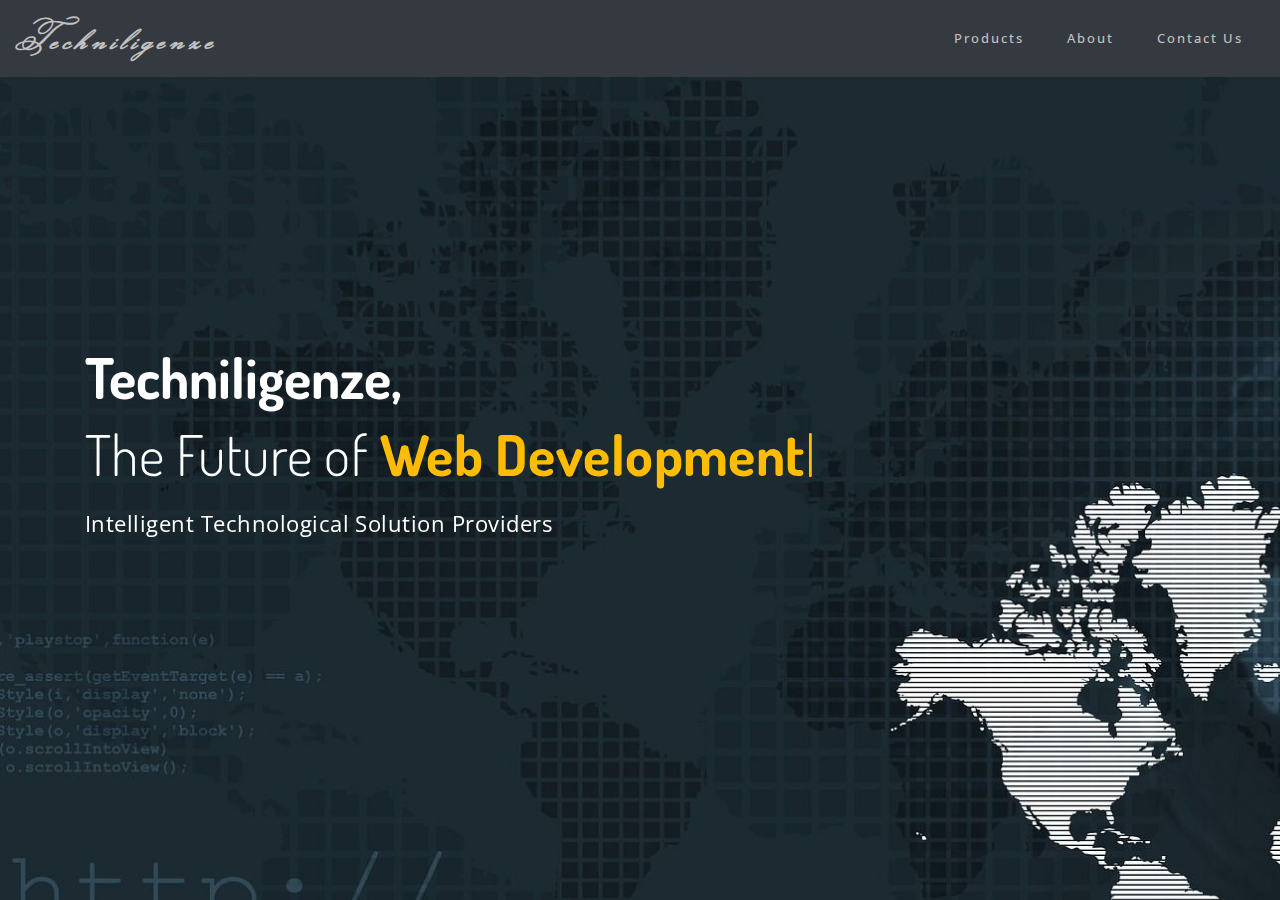
<file: index.html>
<!DOCTYPE html>
<html class="desktop mbr-site-loaded">
<head>
    <meta http-equiv="content-type" content="text/html; charset=UTF-8">
    <meta charset="UTF-8">
    <meta http-equiv="X-UA-Compatible" content="IE=edge">
    <meta name="viewport" content="width=device-width, initial-scale=1">
    <link rel="shortcut icon" href="images/dragon.ico" type="image/x-icon">
    <meta name="description" content="Techniligenze">
    <title>Techniligenze</title>
    <link href="https://fonts.googleapis.com/css?family=Monsieur+La+Doulaise" rel="stylesheet">
    <link rel="stylesheet" href="css/mobirise-icons.css">
    <link rel="stylesheet" href="css/tether.css">
    <link rel="stylesheet" href="css/style_003.css">
    <link rel="stylesheet" href="css/bootstrap.css">
    <link rel="stylesheet" href="css/bootstrap-grid.css">
    <link rel="stylesheet" href="css/bootstrap-reboot.css">
    <link rel="stylesheet" href="css/styles.css">
    <link rel="stylesheet" href="css/style.css">
    <link rel="stylesheet" href="css/style_002.css">
    <link rel="stylesheet" href="css/mbr-additional.css" type="text/css">



    <style type="text/css" id="#jarallax-clip-0">#jarallax-container-0 {
        clip: rect(0 1910px 959px 0);
        clip: rect(0, 1910px, 959px, 0);
    }
    </style>
</head>
<body >

<!--Navbar section-->
<section class="menu cid-qwqLcABlWO" once="menu" id="menu2-6k" data-rv-view="3454">


    <nav class="navbar navbar-dropdown  navbar-fixed-top navbar-expand-lg  bg-dark navbar-dark">
        <div class="navbar-brand">

            <span class="navbar-caption-wrap">
               <strong><a style="font-family: 'Monsieur La Doulaise', cursive;letter-spacing: 5px;"
                   class="main-icon navbar-caption text-warning display-2" href="/">
                  Techniligenze
                </a></strong> 
            </span>

        </div>
        <div class="conatiner">
        <button class="navbar-toggler col-xs-1" type="button" data-toggle="collapse" data-target="#navbarSupportedContent"
                aria-controls="navbarNavAltMarkup" aria-expanded="false" aria-label="Toggle navigation">
            <div class="hamburger">
                <span></span>
                <span></span>
                <span></span>
                <span></span>
            </div>
        </button>
      </div>
        <div class="collapse navbar-collapse" id="navbarSupportedContent">
            <ul class="navbar-nav nav-dropdown" data-app-modern-menu="true">
                <!-- <li class="nav-item">
                    <a class="nav-link link text-warning display-4" href="#">Work</a>
                </li> -->

                <li class="nav-item">
                    <a class="nav-link link text-warning display-4" href="xpect.html">Products</a>
                </li>

                <li class="nav-item">
                    <a class="nav-link link text-warning display-4" href="about.html">About</a>
                </li>

                <li class="nav-item">
                    <a class="nav-link link text-warning display-4" href="mailto:help@techniligenze.com">Contact Us</a>
                </li>
            </ul>
        </div>
    </nav>
</section>
<!--Hero section-->
<section class="header2 cid-qwp7CjbsKj mbr-fullscreen mbr-parallax-background" id="header2-3a" data-rv-view="3437"
         data-jarallax-original-styles="null"
         style="z-index: 0; position: relative; background-image: none; background-attachment: scroll; background-size: auto auto;">


    <div class="container">
        <div class="row">
            <div class="mbr-white col-md-12">
                <h1 class="mbr-section-title mbr-white mbr-bold mbr-fonts-style display-1">Techniligenze,</h1>
                <div class="typed-text pb-3 display-1">
                    <span class="mbr-section-subtitle mbr-fonts-style mbr-white display-1">
                          The Future of
                    </span>
                    <span>
                      <span class="animated-element mbr-bold" data-word1="Web Development" data-word2="Artifitical Intelligence"
                            data-word3="Android App Development" data-word4="IOS Development" data-speed="10"></span><span
                            class="typed-cursor"></span>
                    </span>
                </div>
                <p class="mbr-section-text mbr-fonts-style display-5">
                   Intelligent Technological Solution Providers
                </p>
                <!-- <div class="pt-3 mbr-section-btn">
                    <a class="btn-primary btn btn-md display-4" type="submit">ABOUT ME</a>
                </div> -->
            </div>
        </div>
    </div>

    <div style="position: absolute; top: 0px; left: 0px; width: 100%; height: 100%; overflow: hidden; pointer-events: none; visibility: hidden; z-index: -100;"
         id="jarallax-container-0">
        <div style="background-position: 50% 50%; background-size: 100% auto; background-repeat: no-repeat no-repeat; background-image: url(images/herocoder.jpg); position: fixed; top: 0px; left: 0px; width: 1910px; height: 1273.33px; overflow: hidden; pointer-events: none; margin-left: 0px; margin-top: -157.167px; visibility: visible; transform: translate3d(0px, 0px, 0px);"></div>
    </div>
</section>
<script src="js/jquery.js"></script>
<script src="js/popper.js"></script>
<script src="js/tether.js"></script>
<script src="js/bootstrap.js"></script>
<script src="js/typed.js"></script>
<script src="js/jquery_003.js"></script>
<script src="js/smooth-scroll.js"></script>
<script src="js/jquery_002.js"></script>
<script src="js/social-likes.js"></script>
<script src="js/script.js"></script>
<script src="js/jarallax.js"></script>
<script src="js/script_002.js"></script>


<script src="js/a"></script>
</body>
</html>
</file>
<file: css/mobirise-icons.css>
@font-face {
  font-family: 'MobiriseIcons';
  src:  url('mobirise-icons.eot?spat4u');
  src:  url('mobirise-icons.eot?spat4u#iefix') format('embedded-opentype'),
    url('mobirise-icons.ttf?spat4u') format('truetype'),
    url('mobirise-icons.woff?spat4u') format('woff'),
    url('mobirise-icons.svg?spat4u#MobiriseIcons') format('svg');
  font-weight: normal;
  font-style: normal;
}

[class^="mbri-"], [class*=" mbri-"] {
  /* use !important to prevent issues with browser extensions that change fonts */
  font-family: MobiriseIcons !important;
  speak: none;
  font-style: normal;
  font-weight: normal;
  font-variant: normal;
  text-transform: none;
  line-height: 1;

  /* Better Font Rendering =========== */
  -webkit-font-smoothing: antialiased;
  -moz-osx-font-smoothing: grayscale;
}

.mbri-add-submenu:before {
  content: "\e900";
}
.mbri-alert:before {
  content: "\e901";
}
.mbri-align-center:before {
  content: "\e902";
}
.mbri-align-justify:before {
  content: "\e903";
}
.mbri-align-left:before {
  content: "\e904";
}
.mbri-align-right:before {
  content: "\e905";
}
.mbri-android:before {
  content: "\e906";
}
.mbri-apple:before {
  content: "\e907";
}
.mbri-arrow-down:before {
  content: "\e908";
}
.mbri-arrow-next:before {
  content: "\e909";
}
.mbri-arrow-prev:before {
  content: "\e90a";
}
.mbri-arrow-up:before {
  content: "\e90b";
}
.mbri-bold:before {
  content: "\e90c";
}
.mbri-bookmark:before {
  content: "\e90d";
}
.mbri-bootstrap:before {
  content: "\e90e";
}
.mbri-briefcase:before {
  content: "\e90f";
}
.mbri-browse:before {
  content: "\e910";
}
.mbri-bulleted-list:before {
  content: "\e911";
}
.mbri-calendar:before {
  content: "\e912";
}
.mbri-camera:before {
  content: "\e913";
}
.mbri-cart-add:before {
  content: "\e914";
}
.mbri-cart-full:before {
  content: "\e915";
}
.mbri-cash:before {
  content: "\e916";
}
.mbri-change-style:before {
  content: "\e917";
}
.mbri-chat:before {
  content: "\e918";
}
.mbri-clock:before {
  content: "\e919";
}
.mbri-close:before {
  content: "\e91a";
}
.mbri-cloud:before {
  content: "\e91b";
}
.mbri-code:before {
  content: "\e91c";
}
.mbri-contact-form:before {
  content: "\e91d";
}
.mbri-credit-card:before {
  content: "\e91e";
}
.mbri-cursor-click:before {
  content: "\e91f";
}
.mbri-cust-feedback:before {
  content: "\e920";
}
.mbri-database:before {
  content: "\e921";
}
.mbri-delivery:before {
  content: "\e922";
}
.mbri-desktop:before {
  content: "\e923";
}
.mbri-devices:before {
  content: "\e924";
}
.mbri-down:before {
  content: "\e925";
}
.mbri-download:before {
  content: "\e989";
}
.mbri-drag-n-drop:before {
  content: "\e927";
}
.mbri-drag-n-drop2:before {
  content: "\e928";
}
.mbri-edit:before {
  content: "\e929";
}
.mbri-edit2:before {
  content: "\e92a";
}
.mbri-error:before {
  content: "\e92b";
}
.mbri-extension:before {
  content: "\e92c";
}
.mbri-features:before {
  content: "\e92d";
}
.mbri-file:before {
  content: "\e92e";
}
.mbri-flag:before {
  content: "\e92f";
}
.mbri-folder:before {
  content: "\e930";
}
.mbri-gift:before {
  content: "\e931";
}
.mbri-github:before {
  content: "\e932";
}
.mbri-globe:before {
  content: "\e933";
}
.mbri-globe-2:before {
  content: "\e934";
}
.mbri-growing-chart:before {
  content: "\e935";
}
.mbri-hearth:before {
  content: "\e936";
}
.mbri-help:before {
  content: "\e937";
}
.mbri-home:before {
  content: "\e938";
}
.mbri-hot-cup:before {
  content: "\e939";
}
.mbri-idea:before {
  content: "\e93a";
}
.mbri-image-gallery:before {
  content: "\e93b";
}
.mbri-image-slider:before {
  content: "\e93c";
}
.mbri-info:before {
  content: "\e93d";
}
.mbri-italic:before {
  content: "\e93e";
}
.mbri-key:before {
  content: "\e93f";
}
.mbri-laptop:before {
  content: "\e940";
}
.mbri-layers:before {
  content: "\e941";
}
.mbri-left-right:before {
  content: "\e942";
}
.mbri-left:before {
  content: "\e943";
}
.mbri-letter:before {
  content: "\e944";
}
.mbri-like:before {
  content: "\e945";
}
.mbri-link:before {
  content: "\e946";
}
.mbri-lock:before {
  content: "\e947";
}
.mbri-login:before {
  content: "\e948";
}
.mbri-logout:before {
  content: "\e949";
}
.mbri-magic-stick:before {
  content: "\e94a";
}
.mbri-map-pin:before {
  content: "\e94b";
}
.mbri-menu:before {
  content: "\e94c";
}
.mbri-mobile:before {
  content: "\e94d";
}
.mbri-mobile2:before {
  content: "\e94e";
}
.mbri-mobirise:before {
  content: "\e94f";
}
.mbri-more-horizontal:before {
  content: "\e950";
}
.mbri-more-vertical:before {
  content: "\e951";
}
.mbri-music:before {
  content: "\e952";
}
.mbri-new-file:before {
  content: "\e953";
}
.mbri-numbered-list:before {
  content: "\e954";
}
.mbri-opened-folder:before {
  content: "\e955";
}
.mbri-pages:before {
  content: "\e956";
}
.mbri-paper-plane:before {
  content: "\e957";
}
.mbri-paperclip:before {
  content: "\e958";
}
.mbri-photo:before {
  content: "\e959";
}
.mbri-photos:before {
  content: "\e95a";
}
.mbri-pin:before {
  content: "\e95b";
}
.mbri-play:before {
  content: "\e95c";
}
.mbri-plus:before {
  content: "\e95d";
}
.mbri-preview:before {
  content: "\e95e";
}
.mbri-print:before {
  content: "\e95f";
}
.mbri-protect:before {
  content: "\e960";
}
.mbri-question:before {
  content: "\e961";
}
.mbri-quote-left:before {
  content: "\e962";
}
.mbri-quote-right:before {
  content: "\e963";
}
.mbri-refresh:before {
  content: "\e964";
}
.mbri-responsive:before {
  content: "\e965";
}
.mbri-right:before {
  content: "\e966";
}
.mbri-rocket:before {
  content: "\e967";
}
.mbri-sad-face:before {
  content: "\e968";
}
.mbri-sale:before {
  content: "\e969";
}
.mbri-save:before {
  content: "\e96a";
}
.mbri-search:before {
  content: "\e96b";
}
.mbri-setting:before {
  content: "\e96c";
}
.mbri-setting2:before {
  content: "\e96d";
}
.mbri-setting3:before {
  content: "\e96e";
}
.mbri-share:before {
  content: "\e96f";
}
.mbri-shopping-bag:before {
  content: "\e970";
}
.mbri-shopping-basket:before {
  content: "\e971";
}
.mbri-shopping-cart:before {
  content: "\e972";
}
.mbri-sites:before {
  content: "\e973";
}
.mbri-smile-face:before {
  content: "\e974";
}
.mbri-speed:before {
  content: "\e975";
}
.mbri-star:before {
  content: "\e976";
}
.mbri-success:before {
  content: "\e977";
}
.mbri-sun:before {
  content: "\e978";
}
.mbri-sun2:before {
  content: "\e979";
}
.mbri-tablet:before {
  content: "\e97a";
}
.mbri-tablet-vertical:before {
  content: "\e97b";
}
.mbri-target:before {
  content: "\e97c";
}
.mbri-timer:before {
  content: "\e97d";
}
.mbri-to-ftp:before {
  content: "\e97e";
}
.mbri-to-local-drive:before {
  content: "\e97f";
}
.mbri-touch-swipe:before {
  content: "\e980";
}
.mbri-touch:before {
  content: "\e981";
}
.mbri-trash:before {
  content: "\e982";
}
.mbri-underline:before {
  content: "\e983";
}
.mbri-unlink:before {
  content: "\e984";
}
.mbri-unlock:before {
  content: "\e985";
}
.mbri-up-down:before {
  content: "\e986";
}
.mbri-up:before {
  content: "\e987";
}
.mbri-update:before {
  content: "\e988";
}
.mbri-upload:before {
 content: "\e926"; 
}
.mbri-user:before {
  content: "\e98a";
}
.mbri-user2:before {
  content: "\e98b";
}
.mbri-users:before {
  content: "\e98c";
}
.mbri-video:before {
  content: "\e98d";
}
.mbri-video-play:before {
  content: "\e98e";
}
.mbri-watch:before {
  content: "\e98f";
}
.mbri-website-theme:before {
  content: "\e990";
}
.mbri-wifi:before {
  content: "\e991";
}
.mbri-windows:before {
  content: "\e992";
}
.mbri-zoom-out:before {
  content: "\e993";
}
.mbri-redo:before {
  content: "\e994";
}
.mbri-undo:before {
  content: "\e995";
}
</file>
<file: css/tether.css>
.tether-element,.tether-element *,.tether-element :after,.tether-element :before,.tether-element:after,.tether-element:before{box-sizing:border-box}.tether-element{position:absolute;display:none}.tether-element.tether-open{display:block}
</file>
<file: css/style_003.css>
.addons-container {
  position: relative;
  margin-left: auto;
  margin-right: auto;
  padding-right: 15px;
  padding-left: 15px; }
  @media (min-width: 576px) {
    .addons-container {
      padding-right: 15px;
      padding-left: 15px; } }
  @media (min-width: 768px) {
    .addons-container {
      padding-right: 15px;
      padding-left: 15px; } }
  @media (min-width: 992px) {
    .addons-container {
      padding-right: 15px;
      padding-left: 15px; } }
  @media (min-width: 1200px) {
    .addons-container {
      padding-right: 15px;
      padding-left: 15px; } }
  @media (min-width: 576px) {
    .addons-container {
      width: 540px;
      max-width: 100%; } }
  @media (min-width: 768px) {
    .addons-container {
      width: 720px;
      max-width: 100%; } }
  @media (min-width: 992px) {
    .addons-container {
      width: 960px;
      max-width: 100%; } }
  @media (min-width: 1200px) {
    .addons-container {
      width: 1140px;
      max-width: 100%; } }

.addons-container-inner{
    position: relative;
    width: 100%;
    min-height: 1px;
    padding-right: 15px;
    padding-left: 15px;
}
@media (min-width: 567px) {
    .addons-container-inner{
        -ms-flex: 0 0 66.666667%;
        flex: 0 0 66.666667%;
        max-width: 66.666667%;
    }
}
.addons-row{
    display: flex;
    justify-content:center;
}
</file>
<file: css/styles.css>
@charset "UTF-8";

@font-face {
  font-family: "socicon";
  src:url("../fonts/socicon.eot");
  src:url("../fonts/socicon.eot?#iefix") format("embedded-opentype"),
    url("../fonts/socicon.woff") format("woff"),
    url("../fonts/socicon.ttf") format("truetype"),
    url("../fonts/socicon.svg#socicon") format("svg");
  font-weight: normal;
  font-style: normal;

}

[data-icon]:before {
  font-family: "socicon" !important;
  content: attr(data-icon);
  font-style: normal !important;
  font-weight: normal !important;
  font-variant: normal !important;
  text-transform: none !important;
  speak: none;
  line-height: 1;
  -webkit-font-smoothing: antialiased;
  -moz-osx-font-smoothing: grayscale;
}

[class^="socicon-"]:before,
[class*=" socicon-"]:before {
  font-family: "socicon" !important;
  font-style: normal !important;
  font-weight: normal !important;
  font-variant: normal !important;
  text-transform: none !important;
  speak: none;
  line-height: 1;
  -webkit-font-smoothing: antialiased;
  -moz-osx-font-smoothing: grayscale;
}

.socicon-modelmayhem:before {
  content: "\e000";
}
.socicon-mixcloud:before {
  content: "\e001";
}
.socicon-drupal:before {
  content: "\e002";
}
.socicon-swarm:before {
  content: "\e003";
}
.socicon-istock:before {
  content: "\e004";
}
.socicon-yammer:before {
  content: "\e005";
}
.socicon-ello:before {
  content: "\e006";
}
.socicon-stackoverflow:before {
  content: "\e007";
}
.socicon-persona:before {
  content: "\e008";
}
.socicon-triplej:before {
  content: "\e009";
}
.socicon-houzz:before {
  content: "\e00a";
}
.socicon-rss:before {
  content: "\e00b";
}
.socicon-paypal:before {
  content: "\e00c";
}
.socicon-odnoklassniki:before {
  content: "\e00d";
}
.socicon-airbnb:before {
  content: "\e00e";
}
.socicon-periscope:before {
  content: "\e00f";
}
.socicon-outlook:before {
  content: "\e010";
}
.socicon-coderwall:before {
  content: "\e011";
}
.socicon-tripadvisor:before {
  content: "\e012";
}
.socicon-appnet:before {
  content: "\e013";
}
.socicon-goodreads:before {
  content: "\e014";
}
.socicon-tripit:before {
  content: "\e015";
}
.socicon-lanyrd:before {
  content: "\e016";
}
.socicon-slideshare:before {
  content: "\e017";
}
.socicon-buffer:before {
  content: "\e018";
}
.socicon-disqus:before {
  content: "\e019";
}
.socicon-vkontakte:before {
  content: "\e01a";
}
.socicon-whatsapp:before {
  content: "\e01b";
}
.socicon-patreon:before {
  content: "\e01c";
}
.socicon-storehouse:before {
  content: "\e01d";
}
.socicon-pocket:before {
  content: "\e01e";
}
.socicon-mail:before {
  content: "\e01f";
}
.socicon-blogger:before {
  content: "\e020";
}
.socicon-technorati:before {
  content: "\e021";
}
.socicon-reddit:before {
  content: "\e022";
}
.socicon-dribbble:before {
  content: "\e023";
}
.socicon-stumbleupon:before {
  content: "\e024";
}
.socicon-digg:before {
  content: "\e025";
}
.socicon-envato:before {
  content: "\e026";
}
.socicon-behance:before {
  content: "\e027";
}
.socicon-delicious:before {
  content: "\e028";
}
.socicon-deviantart:before {
  content: "\e029";
}
.socicon-forrst:before {
  content: "\e02a";
}
.socicon-play:before {
  content: "\e02b";
}
.socicon-zerply:before {
  content: "\e02c";
}
.socicon-wikipedia:before {
  content: "\e02d";
}
.socicon-apple:before {
  content: "\e02e";
}
.socicon-flattr:before {
  content: "\e02f";
}
.socicon-github:before {
  content: "\e030";
}
.socicon-renren:before {
  content: "\e031";
}
.socicon-friendfeed:before {
  content: "\e032";
}
.socicon-newsvine:before {
  content: "\e033";
}
.socicon-identica:before {
  content: "\e034";
}
.socicon-bebo:before {
  content: "\e035";
}
.socicon-zynga:before {
  content: "\e036";
}
.socicon-steam:before {
  content: "\e037";
}
.socicon-xbox:before {
  content: "\e038";
}
.socicon-windows:before {
  content: "\e039";
}
.socicon-qq:before {
  content: "\e03a";
}
.socicon-douban:before {
  content: "\e03b";
}
.socicon-meetup:before {
  content: "\e03c";
}
.socicon-playstation:before {
  content: "\e03d";
}
.socicon-android:before {
  content: "\e03e";
}
.socicon-snapchat:before {
  content: "\e03f";
}
.socicon-twitter:before {
  content: "\e040";
}
.socicon-facebook:before {
  content: "\e041";
}
.socicon-googleplus:before {
  content: "\e042";
}
.socicon-pinterest:before {
  content: "\e043";
}
.socicon-foursquare:before {
  content: "\e044";
}
.socicon-yahoo:before {
  content: "\e045";
}
.socicon-skype:before {
  content: "\e046";
}
.socicon-yelp:before {
  content: "\e047";
}
.socicon-feedburner:before {
  content: "\e048";
}
.socicon-linkedin:before {
  content: "\e049";
}
.socicon-viadeo:before {
  content: "\e04a";
}
.socicon-xing:before {
  content: "\e04b";
}
.socicon-myspace:before {
  content: "\e04c";
}
.socicon-soundcloud:before {
  content: "\e04d";
}
.socicon-spotify:before {
  content: "\e04e";
}
.socicon-grooveshark:before {
  content: "\e04f";
}
.socicon-lastfm:before {
  content: "\e050";
}
.socicon-youtube:before {
  content: "\e051";
}
.socicon-vimeo:before {
  content: "\e052";
}
.socicon-dailymotion:before {
  content: "\e053";
}
.socicon-vine:before {
  content: "\e054";
}
.socicon-flickr:before {
  content: "\e055";
}
.socicon-500px:before {
  content: "\e056";
}
.socicon-wordpress:before {
  content: "\e058";
}
.socicon-tumblr:before {
  content: "\e059";
}
.socicon-twitch:before {
  content: "\e05a";
}
.socicon-8tracks:before {
  content: "\e05b";
}
.socicon-amazon:before {
  content: "\e05c";
}
.socicon-icq:before {
  content: "\e05d";
}
.socicon-smugmug:before {
  content: "\e05e";
}
.socicon-ravelry:before {
  content: "\e05f";
}
.socicon-weibo:before {
  content: "\e060";
}
.socicon-baidu:before {
  content: "\e061";
}
.socicon-angellist:before {
  content: "\e062";
}
.socicon-ebay:before {
  content: "\e063";
}
.socicon-imdb:before {
  content: "\e064";
}
.socicon-stayfriends:before {
  content: "\e065";
}
.socicon-residentadvisor:before {
  content: "\e066";
}
.socicon-google:before {
  content: "\e067";
}
.socicon-yandex:before {
  content: "\e068";
}
.socicon-sharethis:before {
  content: "\e069";
}
.socicon-bandcamp:before {
  content: "\e06a";
}
.socicon-itunes:before {
  content: "\e06b";
}
.socicon-deezer:before {
  content: "\e06c";
}
.socicon-telegram:before {
  content: "\e06e";
}
.socicon-openid:before {
  content: "\e06f";
}
.socicon-amplement:before {
  content: "\e070";
}
.socicon-viber:before {
  content: "\e071";
}
.socicon-zomato:before {
  content: "\e072";
}
.socicon-draugiem:before {
  content: "\e074";
}
.socicon-endomodo:before {
  content: "\e075";
}
.socicon-filmweb:before {
  content: "\e076";
}
.socicon-stackexchange:before {
  content: "\e077";
}
.socicon-wykop:before {
  content: "\e078";
}
.socicon-teamspeak:before {
  content: "\e079";
}
.socicon-teamviewer:before {
  content: "\e07a";
}
.socicon-ventrilo:before {
  content: "\e07b";
}
.socicon-younow:before {
  content: "\e07c";
}
.socicon-raidcall:before {
  content: "\e07d";
}
.socicon-mumble:before {
  content: "\e07e";
}
.socicon-medium:before {
  content: "\e06d";
}
.socicon-bebee:before {
  content: "\e07f";
}
.socicon-hitbox:before {
  content: "\e080";
}
.socicon-reverbnation:before {
  content: "\e081";
}
.socicon-formulr:before {
  content: "\e082";
}
.socicon-instagram:before {
  content: "\e057";
}
.socicon-battlenet:before {
  content: "\e083";
}
.socicon-chrome:before {
  content: "\e084";
}
.socicon-discord:before {
  content: "\e086";
}
.socicon-issuu:before {
  content: "\e087";
}
.socicon-macos:before {
  content: "\e088";
}
.socicon-firefox:before {
  content: "\e089";
}
.socicon-opera:before {
  content: "\e08d";
}
.socicon-keybase:before {
  content: "\e090";
}
.socicon-alliance:before {
  content: "\e091";
}
.socicon-livejournal:before {
  content: "\e092";
}
.socicon-googlephotos:before {
  content: "\e093";
}
.socicon-horde:before {
  content: "\e094";
}
.socicon-etsy:before {
  content: "\e095";
}
.socicon-zapier:before {
  content: "\e096";
}
.socicon-google-scholar:before {
  content: "\e097";
}
.socicon-researchgate:before {
  content: "\e098";
}
.socicon-wechat:before {
  content: "\e099";
}
.socicon-strava:before {
  content: "\e09a";
}
.socicon-line:before {
  content: "\e09b";
}
.socicon-lyft:before {
  content: "\e09c";
}
.socicon-uber:before {
  content: "\e09d";
}
.socicon-songkick:before {
  content: "\e09e";
}
.socicon-viewbug:before {
  content: "\e09f";
}
.socicon-googlegroups:before {
  content: "\e0a0";
}
.socicon-quora:before {
  content: "\e073";
}
.socicon-diablo:before {
  content: "\e085";
}
.socicon-blizzard:before {
  content: "\e0a1";
}
.socicon-hearthstone:before {
  content: "\e08b";
}
.socicon-heroes:before {
  content: "\e08a";
}
.socicon-overwatch:before {
  content: "\e08c";
}
.socicon-warcraft:before {
  content: "\e08e";
}
.socicon-starcraft:before {
  content: "\e08f";
}
.socicon-beam:before {
  content: "\e0a2";
}
.socicon-curse:before {
  content: "\e0a3";
}
.socicon-player:before {
  content: "\e0a4";
}
.socicon-streamjar:before {
  content: "\e0a5";
}
.socicon-nintendo:before {
  content: "\e0a6";
}
.socicon-hellocoton:before {
  content: "\e0a7";
}
</file>
<file: css/style.css>
.navbar-dropdown {
    left: 0;
    padding: 0;
    position: absolute;
    right: 0;
    top: 0;
    transition: all 0.45s ease;
    z-index: 1030;
    background: #282828;
}

.navbar-dropdown .navbar-logo {
    margin-right: 0.8rem;
    transition: margin 0.3s ease-in-out;
    vertical-align: middle;
}

.navbar-dropdown .navbar-logo img {
    height: 3.125rem;
    transition: all 0.3s ease-in-out;
}

.navbar-dropdown .navbar-logo.mbr-iconfont {
    font-size: 3.125rem;
    line-height: 3.125rem;
}

.navbar-dropdown .navbar-caption {
    font-weight: 700;
    white-space: normal;
    vertical-align: -4px;
    line-height: 3.125rem !important;
}

.navbar-dropdown .navbar-caption, .navbar-dropdown .navbar-caption:hover {
    color: inherit;
    text-decoration: none;
}

.navbar-dropdown .mbr-iconfont + .navbar-caption {
    vertical-align: -1px;
}

.navbar-dropdown.navbar-fixed-top {
    position: fixed;
}

.navbar-dropdown .navbar-brand span {
    vertical-align: -4px;
}

.navbar-dropdown.bg-color.transparent {
    background: none;
}

.navbar-dropdown.navbar-short .navbar-brand {
    padding: 0.625rem 0;
}

.navbar-dropdown.navbar-short .navbar-brand span {
    vertical-align: -1px;
}

.navbar-dropdown.navbar-short .navbar-caption {
    line-height: 2.375rem !important;
    vertical-align: -2px;
}

.navbar-dropdown.navbar-short .navbar-logo {
    margin-right: 0.5rem;
}

.navbar-dropdown.navbar-short .navbar-logo img {
    height: 2.375rem;
}

.navbar-dropdown.navbar-short .navbar-logo.mbr-iconfont {
    font-size: 2.375rem;
    line-height: 2.375rem;
}

.navbar-dropdown.navbar-short .mbr-table-cell {
    height: 3.625rem;
}

.navbar-dropdown .navbar-close {
    left: 0.6875rem;
    position: fixed;
    top: 0.75rem;
    z-index: 1000;
}

.navbar-dropdown .hamburger-icon {
    content: "";
    display: inline-block;
    vertical-align: middle;
    width: 16px;
    -webkit-box-shadow: 0 -6px 0 1px #282828, 0 0 0 1px #282828, 0 6px 0 1px #282828;
    -moz-box-shadow: 0 -6px 0 1px #282828, 0 0 0 1px #282828, 0 6px 0 1px #282828;
    box-shadow: 0 -6px 0 1px #282828, 0 0 0 1px #282828, 0 6px 0 1px #282828;
}

.dropdown-menu .dropdown-toggle[data-toggle="dropdown-submenu"]::after {
    border-bottom: 0.35em solid transparent;
    border-left: 0.35em solid;
    border-right: 0;
    border-top: 0.35em solid transparent;
    margin-left: 0.3rem;
}

.dropdown-menu .dropdown-item:focus {
    outline: 0;
}

.nav-dropdown {
    font-size: 0.75rem;
    font-weight: 500;
    height: auto !important;
}

.nav-dropdown .nav-btn {
    padding-left: 1rem;
}

.nav-dropdown .link {
    margin: .667em 1.667em;
    font-weight: 500;
    padding: 0;
    transition: color .2s ease-in-out;
}

.nav-dropdown .link.dropdown-toggle {
    margin-right: 2.583em;
}

.nav-dropdown .link.dropdown-toggle::after {
    margin-left: .25rem;
    border-top: 0.35em solid;
    border-right: 0.35em solid transparent;
    border-left: 0.35em solid transparent;
    border-bottom: 0;
}

.nav-dropdown .link.dropdown-toggle[aria-expanded="true"] {
    margin: 0;
    padding: 0.667em 3.263em 0.667em 1.667em;
}

.nav-dropdown .link::after,
.nav-dropdown .dropdown-item::after {
    color: inherit;
}

.nav-dropdown .btn {
    font-size: 0.75rem;
    font-weight: 700;
    letter-spacing: 0;
    margin-bottom: 0;
    padding-left: 1.25rem;
    padding-right: 1.25rem;
}

.nav-dropdown .dropdown-menu {
    border-radius: 0;
    border: 0;
    left: 0;
    margin: 0;
    padding-bottom: 1.25rem;
    padding-top: 1.25rem;
    position: relative;
}

.nav-dropdown .dropdown-submenu {
    margin-left: 0.125rem;
    top: 0;
}

.nav-dropdown .dropdown-item {
    font-weight: 500;
    line-height: 2;
    padding: 0.3846em 4.615em 0.3846em 1.5385em;
    position: relative;
    transition: color .2s ease-in-out, background-color .2s ease-in-out;
}

.nav-dropdown .dropdown-item::after {
    margin-top: -0.3077em;
    position: absolute;
    right: 1.1538em;
    top: 50%;
}

.nav-dropdown .dropdown-item:focus, .nav-dropdown .dropdown-item:hover {
    background: none;
}

@media (max-width: 767px) {
    .nav-dropdown.navbar-toggleable-sm {
        bottom: 0;
        display: none;
        left: 0;
        overflow-x: hidden;
        position: fixed;
        top: 0;
        transform: translateX(-100%);
        -ms-transform: translateX(-100%);
        -webkit-transform: translateX(-100%);
        width: 18.75rem;
        z-index: 999;
    }
}

.nav-dropdown.navbar-toggleable-xl {
    bottom: 0;
    display: none;
    left: 0;
    overflow-x: hidden;
    position: fixed;
    top: 0;
    transform: translateX(-100%);
    -ms-transform: translateX(-100%);
    -webkit-transform: translateX(-100%);
    width: 18.75rem;
    z-index: 999;
}

.nav-dropdown-sm {
    display: block !important;
    overflow-x: hidden;
    overflow: auto;
    padding-top: 3.875rem;
}

.nav-dropdown-sm::after {
    content: "";
    display: block;
    height: 3rem;
    width: 100%;
}

.nav-dropdown-sm.collapse.in ~ .navbar-close {
    display: block !important;
}

.nav-dropdown-sm.collapsing, .nav-dropdown-sm.collapse.in {
    transform: translateX(0);
    -ms-transform: translateX(0);
    -webkit-transform: translateX(0);
    transition: all 0.25s ease-out;
    -webkit-transition: all 0.25s ease-out;
    background: #282828;
}

.nav-dropdown-sm.collapsing[aria-expanded="false"] {
    transform: translateX(-100%);
    -ms-transform: translateX(-100%);
    -webkit-transform: translateX(-100%);
}

.nav-dropdown-sm .nav-item {
    display: block;
    margin-left: 0 !important;
    padding-left: 0;
}

.nav-dropdown-sm .link,
.nav-dropdown-sm .dropdown-item {
    border-top: 1px dotted rgba(255, 255, 255, 0.1);
    font-size: 0.8125rem;
    line-height: 1.6;
    margin: 0 !important;
    padding: 0.875rem 2.4rem 0.875rem 1.5625rem !important;
    position: relative;
    white-space: normal;
}

.nav-dropdown-sm .link:focus, .nav-dropdown-sm .link:hover,
.nav-dropdown-sm .dropdown-item:focus,
.nav-dropdown-sm .dropdown-item:hover {
    background: rgba(0, 0, 0, 0.2) !important;
    color: #c0a375;
}

.nav-dropdown-sm .nav-btn {
    position: relative;
    padding: 1.5625rem 1.5625rem 0 1.5625rem;
}

.nav-dropdown-sm .nav-btn::before {
    border-top: 1px dotted rgba(255, 255, 255, 0.1);
    content: "";
    left: 0;
    position: absolute;
    top: 0;
    width: 100%;
}

.nav-dropdown-sm .nav-btn + .nav-btn {
    padding-top: 0.625rem;
}

.nav-dropdown-sm .nav-btn + .nav-btn::before {
    display: none;
}

.nav-dropdown-sm .btn {
    padding: 0.625rem 0;
}

.nav-dropdown-sm .dropdown-toggle[data-toggle="dropdown-submenu"]::after {
    margin-left: .25rem;
    border-top: 0.35em solid;
    border-right: 0.35em solid transparent;
    border-left: 0.35em solid transparent;
    border-bottom: 0;
}

.nav-dropdown-sm .dropdown-toggle[data-toggle="dropdown-submenu"][aria-expanded="true"]::after {
    border-top: 0;
    border-right: 0.35em solid transparent;
    border-left: 0.35em solid transparent;
    border-bottom: 0.35em solid;
}

.nav-dropdown-sm .dropdown-menu {
    margin: 0;
    padding: 0;
    position: relative;
    top: 0;
    left: 0;
    width: 100%;
    border: 0;
    float: none;
    border-radius: 0;
    background: none;
}

.nav-dropdown-sm .dropdown-submenu {
    left: 100%;
    margin-left: 0.125rem;
    margin-top: -1.25rem;
    top: 0;
}

.navbar-toggleable-sm .nav-dropdown .dropdown-menu {
    position: absolute;
}

.navbar-toggleable-sm .nav-dropdown .dropdown-submenu {
    left: 100%;
    margin-left: 0.125rem;
    margin-top: -1.25rem;
    top: 0;
}

.navbar-toggleable-sm.opened .nav-dropdown .dropdown-menu {
    position: relative;
}

.navbar-toggleable-sm.opened .nav-dropdown .dropdown-submenu {
    left: 0;
    margin-left: 00rem;
    margin-top: 0rem;
    top: 0;
}

.is-builder .nav-dropdown.collapsing {
    transition: none !important;
}
</file>
<file: css/style_002.css>
/*!
 * Mobirise v4 theme (https://mobirise.com/)
 * Copyright 2017 Mobirise
 */
section {
  background-color: #eeeeee; }

section,
.container,
.container-fluid {
  position: relative;
  word-wrap: break-word; }

a.mbr-iconfont:hover {
  text-decoration: none; }

.article .lead p, .article .lead ul, .article .lead ol, .article .lead pre, .article .lead blockquote {
  margin-bottom: 0; }

a {
  font-style: normal;
  font-weight: 400;
  cursor: pointer; }
  a, a:hover {
    text-decoration: none; }

figure {
  margin-bottom: 0; }

body {
  color: #232323; }

h1, h2, h3, h4, h5, h6,
.h1, .h2, .h3, .h4, .h5, .h6,
.display-1, .display-2, .display-3, .display-4 {
  line-height: 1;
  word-break: break-word;
  word-wrap: break-word; }

b, strong {
  font-weight: bold; }

blockquote {
  padding: 10px 0 10px 20px;
  position: relative;
  border-left: 2px solid;
  border-color: #ff3366; }

input:-webkit-autofill, input:-webkit-autofill:hover, input:-webkit-autofill:focus, input:-webkit-autofill:active {
  transition-delay: 9999s;
  transition-property: background-color, color; }

textarea[type="hidden"] {
  display: none; }

body {
  position: relative; }

section {
  background-position: 50% 50%;
  background-repeat: no-repeat;
  background-size: cover; }
  section .mbr-background-video,
  section .mbr-background-video-preview {
    position: absolute;
    bottom: 0;
    left: 0;
    right: 0;
    top: 0; }

.hidden {
  visibility: hidden; }

.mbr-z-index20 {
  z-index: 20; }

/*! Base colors */
.mbr-white {
  color: #ffffff; }

.mbr-black {
  color: #000000; }

.mbr-bg-white {
  background-color: #ffffff; }

.mbr-bg-black {
  background-color: #000000; }

/*! Text-aligns */
.align-left {
  text-align: left; }

.align-center {
  text-align: center; }

.align-right {
  text-align: right; }

@media (max-width: 767px) {
  .align-left, .align-center, .align-right, .mbr-section-btn, .mbr-section-title {
    text-align: center; } }
/*! Font-weight  */
.mbr-light {
  font-weight: 300; }

.mbr-regular {
  font-weight: 400; }

.mbr-semibold {
  font-weight: 500; }

.mbr-bold {
  font-weight: 700; }

/*! Media  */
.media-size-item {
  -webkit-flex: 1 1 auto;
  -moz-flex: 1 1 auto;
  -ms-flex: 1 1 auto;
  -o-flex: 1 1 auto;
  flex: 1 1 auto; }

.media-content {
  -webkit-flex-basis: 100%;
  flex-basis: 100%; }

.media-container-row {
  display: -ms-flexbox;
  display: -webkit-flex;
  display: flex;
  -webkit-flex-direction: row;
  -ms-flex-direction: row;
  flex-direction: row;
  -webkit-flex-wrap: wrap;
  -ms-flex-wrap: wrap;
  flex-wrap: wrap;
  -webkit-justify-content: center;
  -ms-flex-pack: center;
  justify-content: center;
  -webkit-align-content: center;
  -ms-flex-line-pack: center;
  align-content: center;
  -webkit-align-items: start;
  -ms-flex-align: start;
  align-items: start; }
  .media-container-row .media-size-item {
    width: 400px; }

.media-container-column {
  display: -ms-flexbox;
  display: -webkit-flex;
  display: flex;
  -webkit-flex-direction: column;
  -ms-flex-direction: column;
  flex-direction: column;
  -webkit-flex-wrap: wrap;
  -ms-flex-wrap: wrap;
  flex-wrap: wrap;
  -webkit-justify-content: center;
  -ms-flex-pack: center;
  justify-content: center;
  -webkit-align-content: center;
  -ms-flex-line-pack: center;
  align-content: center;
  -webkit-align-items: stretch;
  -ms-flex-align: stretch;
  align-items: stretch; }
  .media-container-column > * {
    width: 100%; }

@media (min-width: 992px) {
  .media-container-row {
    -webkit-flex-wrap: nowrap;
    -ms-flex-wrap: nowrap;
    flex-wrap: nowrap; } }
figure {
  overflow: hidden; }

figure[mbr-media-size] {
  transition: width 0.1s; }

.mbr-figure img, .mbr-figure iframe {
  display: block;
  width: 100%; }

.card {
  background-color: transparent;
  border: none; }

.card-img {
  text-align: center;
  flex-shrink: 0; }

.media {
  max-width: 100%;
  margin: 0 auto; }

.mbr-figure {
  -ms-flex-item-align: center;
  -ms-grid-row-align: center;
  -webkit-align-self: center;
  align-self: center; }

.media-container > div {
  max-width: 100%; }

.mbr-figure img, .card-img img {
  width: 100%; }

@media (max-width: 991px) {
  .media-size-item {
    width: auto !important; }

  .media {
    width: auto; }

  .mbr-figure {
    width: 100% !important; } }
/*! Buttons */
.mbr-section-btn {
  margin-left: -.25rem;
  margin-right: -.25rem;
  font-size: 0; }

nav .mbr-section-btn {
  margin-left: 0rem;
  margin-right: 0rem; }

/*! Btn icon margin */
.btn .mbr-iconfont, .btn.btn-sm .mbr-iconfont {
  cursor: pointer;
  margin-right: 0.5rem; }

.btn.btn-md .mbr-iconfont, .btn.btn-md .mbr-iconfont {
  margin-right: 0.8rem; }

.mbr-regular {
  font-weight: 400; }

.mbr-semibold {
  font-weight: 500; }

.mbr-bold {
  font-weight: 700; }

[type="submit"] {
  -webkit-appearance: none; }

/*! Full-screen */
.mbr-fullscreen .mbr-overlay {
  min-height: 100vh; }

.mbr-fullscreen {
  display: flex;
  display: -webkit-flex;
  display: -moz-flex;
  display: -ms-flex;
  display: -o-flex;
  align-items: center;
  -webkit-align-items: center;
  min-height: 100vh;
  padding-top: 3rem;
  padding-bottom: 3rem; }

/*! Map */
.map {
  height: 25rem;
  position: relative; }
  .map iframe {
    width: 100%;
    height: 100%; }

/* Form */
.form-asterisk {
  font-family: initial;
  position: absolute;
  top: -2px;
  font-weight: normal; }

/*! Scroll to top arrow */
.mbr-arrow-up {
  bottom: 25px;
  right: 90px;
  position: fixed;
  text-align: right;
  z-index: 5000;
  color: #ffffff;
  font-size: 32px;
  transform: rotate(180deg);
  -webkit-transform: rotate(180deg); }

.mbr-arrow-up a {
  background: rgba(0, 0, 0, 0.2);
  border-radius: 3px;
  color: #fff;
  display: inline-block;
  height: 60px;
  width: 60px;
  outline-style: none !important;
  position: relative;
  text-decoration: none;
  transition: all .3s ease-in-out;
  cursor: pointer;
  text-align: center; }
  .mbr-arrow-up a:hover {
    background-color: rgba(0, 0, 0, 0.4); }
  .mbr-arrow-up a i {
    line-height: 60px; }

.mbr-arrow-up-icon {
  display: block;
  color: #fff; }

.mbr-arrow-up-icon::before {
  content: "\203a";
  display: inline-block;
  font-family: serif;
  font-size: 32px;
  line-height: 1;
  font-style: normal;
  position: relative;
  top: 6px;
  left: -4px;
  -webkit-transform: rotate(-90deg);
  transform: rotate(-90deg); }

/*! Arrow Down */
.mbr-arrow {
  position: absolute;
  bottom: 45px;
  left: 50%;
  width: 60px;
  height: 60px;
  cursor: pointer;
  background-color: rgba(80, 80, 80, 0.5);
  border-radius: 50%;
  -webkit-transform: translateX(-50%);
  transform: translateX(-50%); }
  .mbr-arrow > a {
    display: inline-block;
    text-decoration: none;
    outline-style: none;
    -webkit-animation: arrowdown 1.7s ease-in-out infinite;
    animation: arrowdown 1.7s ease-in-out infinite; }
    .mbr-arrow > a > i {
      position: absolute;
      top: -2px;
      left: 15px;
      font-size: 2rem; }

@keyframes arrowdown {
  0% {
    transform: translateY(0px);
    -webkit-transform: translateY(0px); }
  50% {
    transform: translateY(-5px);
    -webkit-transform: translateY(-5px); }
  100% {
    transform: translateY(0px);
    -webkit-transform: translateY(0px); } }
@-webkit-keyframes arrowdown {
  0% {
    transform: translateY(0px);
    -webkit-transform: translateY(0px); }
  50% {
    transform: translateY(-5px);
    -webkit-transform: translateY(-5px); }
  100% {
    transform: translateY(0px);
    -webkit-transform: translateY(0px); } }
@media (max-width: 500px) {
  .mbr-arrow-up {
    left: 50%;
    right: auto;
    transform: translateX(-50%) rotate(180deg);
    -webkit-transform: translateX(-50%) rotate(180deg); } }
/*Gradients animation*/
@keyframes gradient-animation {
  from {
    background-position: 0% 100%;
    animation-timing-function: ease-in-out; }
  to {
    background-position: 100% 0%;
    animation-timing-function: ease-in-out; } }
@-webkit-keyframes gradient-animation {
  from {
    background-position: 0% 100%;
    animation-timing-function: ease-in-out; }
  to {
    background-position: 100% 0%;
    animation-timing-function: ease-in-out; } }
.bg-gradient {
  background-size: 200% 200%;
  animation: gradient-animation 5s infinite alternate;
  -webkit-animation: gradient-animation 5s infinite alternate; }

.menu .navbar-brand {
  display: -webkit-flex; }
  .menu .navbar-brand span {
    display: flex;
    display: -webkit-flex; }
  .menu .navbar-brand .navbar-caption-wrap {
    display: -webkit-flex; }
  .menu .navbar-brand .navbar-logo img {
    display: -webkit-flex; }
@media (min-width: 768px) and (max-width: 991px) {
  .menu .navbar-toggleable-sm .navbar-nav {
    display: -webkit-box;
    display: -webkit-flex;
    display: -ms-flexbox; } }
@media (min-width: 992px) {
  .menu .navbar-nav.nav-dropdown {
    display: -webkit-flex; }
  .menu .navbar-toggleable-sm .navbar-collapse {
    display: -webkit-flex !important; } }

/*# sourceMappingURL=style.css.map */
.engine {
	position: absolute;
	text-indent: -2400px;
	text-align: center;
	padding: 0;
	top: 0;
	left: -2400px;
}
</file>
<file: css/mbr-additional.css>
@import url(https://fonts.googleapis.com/css?family=Dosis:200,300,400,500,600,700,800);
@import url(https://fonts.googleapis.com/css?family=Open+Sans:300,300i,400,400i,600,600i,700,700i,800,800i);





body {
  font-family: Dosis;
  font-style: normal;
  line-height: 1.5;
}
.mbr-section-title {
  font-style: normal;
  line-height: 1.2;
}
.mbr-section-subtitle {
  line-height: 1.3;
}
.mbr-text {
  font-style: normal;
  line-height: 1.6;
}
.display-1 {
  font-family: 'Dosis', sans-serif;
  font-size: 3.5rem;
}
.display-1 > .mbr-iconfont {
  font-size: 5.6rem;
}
.display-2 {
  font-family: 'Dosis', sans-serif;
  font-size: 2rem;
}
.display-2 > .mbr-iconfont {
  font-size: 3.2rem;
}
.display-4 {
  font-family: 'Open Sans', sans-serif;
  font-size: 0.8rem;
}
.display-4 > .mbr-iconfont {
  font-size: 1.28rem;
}
.display-5 {
  font-family: 'Open Sans', sans-serif;
  font-size: 1.4rem;
}
.display-5 > .mbr-iconfont {
  font-size: 2.24rem;
}
.display-7 {
  font-family: 'Dosis', sans-serif;
  font-size: 1rem;
}
.display-7 > .mbr-iconfont {
  font-size: 1.6rem;
}
/* ---- Fluid typography for mobile devices ---- */
/* 1.4 - font scale ratio ( bootstrap == 1.42857 ) */
/* 100vw - current viewport width */
/* (48 - 20)  48 == 48rem == 768px, 20 == 20rem == 320px(minimal supported viewport) */
/* 0.65 - min scale variable, may vary */
@media (max-width: 768px) {
  .display-1 {
    font-size: 2.8rem;
    font-size: calc( 1.875rem + (3.5 - 1.875) * ((100vw - 20rem) / (48 - 20)));
    line-height: calc( 1.4 * (1.875rem + (3.5 - 1.875) * ((100vw - 20rem) / (48 - 20))));
  }
  .display-2 {
    font-size: 1.6rem;
    font-size: calc( 1.35rem + (2 - 1.35) * ((100vw - 20rem) / (48 - 20)));
    line-height: calc( 1.4 * (1.35rem + (2 - 1.35) * ((100vw - 20rem) / (48 - 20))));
  }
  .display-4 {
    font-size: 0.64rem;
    font-size: calc( 0.93rem + (0.8 - 0.93) * ((100vw - 20rem) / (48 - 20)));
    line-height: calc( 1.4 * (0.93rem + (0.8 - 0.93) * ((100vw - 20rem) / (48 - 20))));
  }
  .display-5 {
    font-size: 1.12rem;
    font-size: calc( 1.14rem + (1.4 - 1.14) * ((100vw - 20rem) / (48 - 20)));
    line-height: calc( 1.4 * (1.14rem + (1.4 - 1.14) * ((100vw - 20rem) / (48 - 20))));
  }
}
/* Buttons */
.btn {
  border-radius: 0;
  font-weight: 600;
  border-width: 2px;
  font-style: normal;
  letter-spacing: 2px;
  margin: .4rem .8rem;
  white-space: normal;
  -webkit-transition: all 0.3s ease-in-out;
  -moz-transition: all 0.3s ease-in-out;
  transition: all 0.3s ease-in-out;
  padding: 0.8rem 2rem;
  border-radius: 0px;
  display: inline-flex;
  align-items: center;
  justify-content: center;
  word-break: break-word;
}
.btn-sm {
  font-weight: 600;
  letter-spacing: 2px;
  -webkit-transition: all 0.3s ease-in-out;
  -moz-transition: all 0.3s ease-in-out;
  transition: all 0.3s ease-in-out;
  padding: 0.5rem 1.5rem;
  border-radius: 0px;
}
.btn-md {
  font-weight: 600;
  letter-spacing: 2px;
  margin: .4rem .8rem !important;
  -webkit-transition: all 0.3s ease-in-out;
  -moz-transition: all 0.3s ease-in-out;
  transition: all 0.3s ease-in-out;
  padding: 0.8rem 2rem;
  border-radius: 0px;
}
.btn-lg {
  font-weight: 600;
  letter-spacing: 2px;
  margin: .4rem .8rem !important;
  -webkit-transition: all 0.3s ease-in-out;
  -moz-transition: all 0.3s ease-in-out;
  transition: all 0.3s ease-in-out;
  padding: 0.8rem 2rem;
  border-radius: 0px;
}
.bg-primary {
  background-color: #ffbc00 !important;
}
.bg-success {
  background-color: #36d88a !important;
}
.bg-info {
  background-color: #ff4100 !important;
}
.bg-warning {
  background-color: #c1c1c1 !important;
}
.bg-danger {
  background-color: #444444 !important;
}
.btn-primary,
.btn-primary:active,
.btn-primary.active {
  background-color: #ffbc00;
  border-color: #ffbc00;
  color: #ffffff;
}
.btn-primary:hover,
.btn-primary:focus,
.btn-primary.focus {
  color: #ffffff;
  background-color: #b38400;
  border-color: #b38400;
}
.btn-primary.disabled,
.btn-primary:disabled {
  color: #ffffff !important;
  background-color: #b38400 !important;
  border-color: #b38400 !important;
}
.btn-secondary,
.btn-secondary:active,
.btn-secondary.active {
  background-color: #3e97d1;
  border-color: #3e97d1;
  color: #ffffff;
}
.btn-secondary:hover,
.btn-secondary:focus,
.btn-secondary.focus {
  color: #ffffff;
  background-color: #256e9d;
  border-color: #256e9d;
}
.btn-secondary.disabled,
.btn-secondary:disabled {
  color: #ffffff !important;
  background-color: #256e9d !important;
  border-color: #256e9d !important;
}
.btn-info,
.btn-info:active,
.btn-info.active {
  background-color: #ff4100;
  border-color: #ff4100;
  color: #ffffff;
}
.btn-info:hover,
.btn-info:focus,
.btn-info.focus {
  color: #ffffff;
  background-color: #b32d00;
  border-color: #b32d00;
}
.btn-info.disabled,
.btn-info:disabled {
  color: #ffffff !important;
  background-color: #b32d00 !important;
  border-color: #b32d00 !important;
}
.btn-success,
.btn-success:active,
.btn-success.active {
  background-color: #36d88a;
  border-color: #36d88a;
  color: #ffffff;
}
.btn-success:hover,
.btn-success:focus,
.btn-success.focus {
  color: #ffffff;
  background-color: #1fa263;
  border-color: #1fa263;
}
.btn-success.disabled,
.btn-success:disabled {
  color: #ffffff !important;
  background-color: #1fa263 !important;
  border-color: #1fa263 !important;
}
.btn-warning,
.btn-warning:active,
.btn-warning.active {
  background-color: #c1c1c1;
  border-color: #c1c1c1;
  color: #ffffff;
}
.btn-warning:hover,
.btn-warning:focus,
.btn-warning.focus {
  color: #ffffff;
  background-color: #9b9b9b;
  border-color: #9b9b9b;
}
.btn-warning.disabled,
.btn-warning:disabled {
  color: #ffffff !important;
  background-color: #9b9b9b !important;
  border-color: #9b9b9b !important;
}
.btn-danger,
.btn-danger:active,
.btn-danger.active {
  background-color: #444444;
  border-color: #444444;
  color: #ffffff;
}
.btn-danger:hover,
.btn-danger:focus,
.btn-danger.focus {
  color: #ffffff;
  background-color: #1e1e1e;
  border-color: #1e1e1e;
}
.btn-danger.disabled,
.btn-danger:disabled {
  color: #ffffff !important;
  background-color: #1e1e1e !important;
  border-color: #1e1e1e !important;
}
.btn-white {
  color: #333333 !important;
}
.btn-white,
.btn-white:active,
.btn-white.active {
  background-color: #ffffff;
  border-color: #ffffff;
  color: #ffffff;
}
.btn-white:hover,
.btn-white:focus,
.btn-white.focus {
  color: #ffffff;
  background-color: #d4d4d4;
  border-color: #d4d4d4;
}
.btn-white.disabled,
.btn-white:disabled {
  color: #ffffff !important;
  background-color: #d4d4d4 !important;
  border-color: #d4d4d4 !important;
}
.btn-black,
.btn-black:active,
.btn-black.active {
  background-color: #333333;
  border-color: #333333;
  color: #ffffff;
}
.btn-black:hover,
.btn-black:focus,
.btn-black.focus {
  color: #ffffff;
  background-color: #0d0d0d;
  border-color: #0d0d0d;
}
.btn-black.disabled,
.btn-black:disabled {
  color: #ffffff !important;
  background-color: #0d0d0d !important;
  border-color: #0d0d0d !important;
}
.btn-primary-outline,
.btn-primary-outline:active,
.btn-primary-outline.active {
  background: none;
  border-color: #997100;
  color: #997100;
}
.btn-primary-outline:hover,
.btn-primary-outline:focus,
.btn-primary-outline.focus {
  color: #ffffff;
  background-color: #ffbc00;
  border-color: #ffbc00;
}
.btn-primary-outline.disabled,
.btn-primary-outline:disabled {
  color: #ffffff !important;
  background-color: #ffbc00 !important;
  border-color: #ffbc00 !important;
}
.btn-secondary-outline,
.btn-secondary-outline:active,
.btn-secondary-outline.active {
  background: none;
  border-color: #215f88;
  color: #215f88;
}
.btn-secondary-outline:hover,
.btn-secondary-outline:focus,
.btn-secondary-outline.focus {
  color: #ffffff;
  background-color: #3e97d1;
  border-color: #3e97d1;
}
.btn-secondary-outline.disabled,
.btn-secondary-outline:disabled {
  color: #ffffff !important;
  background-color: #3e97d1 !important;
  border-color: #3e97d1 !important;
}
.btn-info-outline,
.btn-info-outline:active,
.btn-info-outline.active {
  background: none;
  border-color: #992700;
  color: #992700;
}
.btn-info-outline:hover,
.btn-info-outline:focus,
.btn-info-outline.focus {
  color: #ffffff;
  background-color: #ff4100;
  border-color: #ff4100;
}
.btn-info-outline.disabled,
.btn-info-outline:disabled {
  color: #ffffff !important;
  background-color: #ff4100 !important;
  border-color: #ff4100 !important;
}
.btn-success-outline,
.btn-success-outline:active,
.btn-success-outline.active {
  background: none;
  border-color: #1b8d56;
  color: #1b8d56;
}
.btn-success-outline:hover,
.btn-success-outline:focus,
.btn-success-outline.focus {
  color: #ffffff;
  background-color: #36d88a;
  border-color: #36d88a;
}
.btn-success-outline.disabled,
.btn-success-outline:disabled {
  color: #ffffff !important;
  background-color: #36d88a !important;
  border-color: #36d88a !important;
}
.btn-warning-outline,
.btn-warning-outline:active,
.btn-warning-outline.active {
  background: none;
  border-color: #8e8e8e;
  color: #8e8e8e;
}
.btn-warning-outline:hover,
.btn-warning-outline:focus,
.btn-warning-outline.focus {
  color: #ffffff;
  background-color: #c1c1c1;
  border-color: #c1c1c1;
}
.btn-warning-outline.disabled,
.btn-warning-outline:disabled {
  color: #ffffff !important;
  background-color: #c1c1c1 !important;
  border-color: #c1c1c1 !important;
}
.btn-danger-outline,
.btn-danger-outline:active,
.btn-danger-outline.active {
  background: none;
  border-color: #111111;
  color: #111111;
}
.btn-danger-outline:hover,
.btn-danger-outline:focus,
.btn-danger-outline.focus {
  color: #ffffff;
  background-color: #444444;
  border-color: #444444;
}
.btn-danger-outline.disabled,
.btn-danger-outline:disabled {
  color: #ffffff !important;
  background-color: #444444 !important;
  border-color: #444444 !important;
}
.btn-black-outline,
.btn-black-outline:active,
.btn-black-outline.active {
  background: none;
  border-color: #000000;
  color: #000000;
}
.btn-black-outline:hover,
.btn-black-outline:focus,
.btn-black-outline.focus {
  color: #ffffff;
  background-color: #333333;
  border-color: #333333;
}
.btn-black-outline.disabled,
.btn-black-outline:disabled {
  color: #ffffff !important;
  background-color: #333333 !important;
  border-color: #333333 !important;
}
.btn-white-outline,
.btn-white-outline:active,
.btn-white-outline.active {
  background: none;
  border-color: #ffffff;
  color: #ffffff;
}
.btn-white-outline:hover,
.btn-white-outline:focus,
.btn-white-outline.focus {
  color: #333333;
  background-color: #ffffff;
  border-color: #ffffff;
}
.text-primary {
  color: #ffbc00 !important;
}
.text-secondary {
  color: #3e97d1 !important;
}
.text-success {
  color: #36d88a !important;
}
.text-info {
  color: #ff4100 !important;
}
.text-warning {
  color: #c1c1c1 !important;
}
.text-danger {
  color: #444444 !important;
}
.text-white {
  color: #ffffff !important;
}
.text-black {
  color: #000000 !important;
}
a.text-primary:hover,
a.text-primary:focus {
  color: #997100 !important;
}
a.text-secondary:hover,
a.text-secondary:focus {
  color: #215f88 !important;
}
a.text-success:hover,
a.text-success:focus {
  color: #1b8d56 !important;
}
a.text-info:hover,
a.text-info:focus {
  color: #992700 !important;
}
a.text-warning:hover,
a.text-warning:focus {
  color: #8e8e8e !important;
}
a.text-danger:hover,
a.text-danger:focus {
  color: #111111 !important;
}
a.text-white:hover,
a.text-white:focus {
  color: #b3b3b3 !important;
}
a.text-black:hover,
a.text-black:focus {
  color: #4d4d4d !important;
}
.alert-success {
  background-color: #70c770;
}
.alert-info {
  background-color: #ff4100;
}
.alert-warning {
  background-color: #c1c1c1;
}
.alert-danger {
  background-color: #444444;
}
.mbr-gallery-filter li.active .btn {
  background-color: #ffbc00;
  border-color: #ffbc00;
  color: #ffffff;
}
.mbr-gallery-filter li.active .btn:focus {
  box-shadow: none;
}
.btn-form {
  border-radius: 0;
}
.btn-form:hover {
  cursor: pointer;
}
a,
a:hover {
  color: #ffbc00;
}
.mbr-plan-header.bg-primary .mbr-plan-subtitle,
.mbr-plan-header.bg-primary .mbr-plan-price-desc {
  color: #fff2cc;
}
.mbr-plan-header.bg-success .mbr-plan-subtitle,
.mbr-plan-header.bg-success .mbr-plan-price-desc {
  color: #e1f9ed;
}
.mbr-plan-header.bg-info .mbr-plan-subtitle,
.mbr-plan-header.bg-info .mbr-plan-price-desc {
  color: #ffd9cc;
}
.mbr-plan-header.bg-warning .mbr-plan-subtitle,
.mbr-plan-header.bg-warning .mbr-plan-price-desc {
  color: #ffffff;
}
.mbr-plan-header.bg-danger .mbr-plan-subtitle,
.mbr-plan-header.bg-danger .mbr-plan-price-desc {
  color: #b7b7b7;
}
/* Scroll to top button*/
.scrollToTop_wraper {
  opacity: 0 !important;
}
/* Others*/
.note-check a[data-value=Rubik] {
  font-style: normal;
}
.mbr-arrow {
  background-color: #444444;
  opacity: .5;
  transition: .3s;
}
.mbr-arrow a {
  color: #ffffff;
}
.mbr-arrow:hover {
  opacity: .7;
}
.form-control-label {
  position: relative;
  cursor: pointer;
  margin-bottom: .357em;
  padding: 0;
}
.alert {
  color: #ffffff;
  border-radius: 0;
  border: 0;
  font-size: .875rem;
  line-height: 1.5;
  margin-bottom: 1.875rem;
  padding: 1.25rem;
  position: relative;
}
.alert.alert-form::after {
  background-color: inherit;
  bottom: -7px;
  content: "";
  display: block;
  height: 14px;
  left: 50%;
  margin-left: -7px;
  position: absolute;
  transform: rotate(45deg);
  width: 14px;
}
.form-control {
  background-color: #f5f5f5;
  box-shadow: none;
  color: #565656;
  font-family: 'Dosis', sans-serif;
  font-size: 1rem;
  line-height: 1.43;
  min-height: 3.5em;
  padding: 1.07em .5em;
}
.form-control > .mbr-iconfont {
  font-size: 1.6rem;
}
.form-control,
.form-control:focus {
  border: 1px solid #e8e8e8;
}
.form-active .form-control:invalid {
  border-color: red;
}
.mbr-overlay {
  background-color: #000;
  bottom: 0;
  left: 0;
  opacity: .5;
  position: absolute;
  right: 0;
  top: 0;
  z-index: 0;
}
blockquote {
  font-style: italic;
  padding: 10px 0 10px 20px;
  font-size: 1.09rem;
  position: relative;
  border-color: #ffbc00;
  border-width: 3px;
}
ul,
ol,
pre,
blockquote {
  margin-bottom: 2.3125rem;
}
pre {
  background: #f4f4f4;
  padding: 10px 24px;
  white-space: pre-wrap;
}
.inactive {
  -webkit-user-select: none;
  -moz-user-select: none;
  -ms-user-select: none;
  user-select: none;
  pointer-events: none;
  -webkit-user-drag: none;
  user-drag: none;
}
.mbr-section__comments .row {
  justify-content: center;
}
/* Forms */
.mbr-form .btn {
  margin: .4rem 0;
}
@media (max-width: 767px) {
  .btn {
    font-size: .75rem !important;
  }
  .btn .mbr-iconfont {
    font-size: 1rem !important;
  }
}
/* Social block */
.btn-social {
  font-size: 20px;
  border-radius: 50%;
  padding: 0;
  width: 44px;
  height: 44px;
  line-height: 44px;
  text-align: center;
  position: relative;
  border: 2px solid #c0a375;
  border-color: #ffbc00;
  color: #232323;
  cursor: pointer;
}
.btn-social i {
  top: 0;
  line-height: 44px;
  width: 44px;
}
.btn-social:hover {
  color: #fff;
  background: #ffbc00;
}
.btn-social + .btn {
  margin-left: .1rem;
}
/* Footer */
.mbr-footer-content li::before,
.mbr-footer .mbr-contacts li::before {
  background: #ffbc00;
}
.mbr-footer-content li a:hover,
.mbr-footer .mbr-contacts li a:hover {
  color: #ffbc00;
}
/* Headers*/
.carousel-item.active,
.carousel-item-next,
.carousel-item-prev {
  display: -webkit-box;
  display: -webkit-flex;
  display: -ms-flexbox;
  display: flex;
}
.note-air-layout .dropup .dropdown-menu,
.note-air-layout .navbar-fixed-bottom .dropdown .dropdown-menu {
  bottom: initial !important;
}
html,
body {
  height: auto;
  min-height: 100vh;
}
.scroll-background {
  background-repeat: repeat-x !important;
}
.cid-qwqKgwJGAU .navbar {
  min-height: 77px;
  transition: all .3s;
  background: #ffffff;
}
.cid-qwqKgwJGAU .navbar.opened {
  transition: all .3s;
  background: #ffffff !important;
}
.cid-qwqKgwJGAU .navbar .dropdown-item {
  transition: all .3s;
  padding: .3rem 1.5rem;
  border-bottom: 1px solid #2b2b2b;
  color: #ffffff !important;
  background: #444444 !important;
}
.cid-qwqKgwJGAU .navbar .dropdown-item:hover {
  padding-left: 2rem;
}
.cid-qwqKgwJGAU .navbar .dropdown-item:focus border {
  outline: none;
}
.cid-qwqKgwJGAU .navbar .navbar-collapse {
  justify-content: flex-end;
  z-index: 1;
}
.cid-qwqKgwJGAU .navbar .dropdown-menu {
  width: 100%;
  padding: 3px 0 0 0;
  background: transparent !important;
}
.cid-qwqKgwJGAU .navbar .dropdown-menu > .dropdown-item:first-child {
  border-top: 2px solid #ffbc00;
}
.cid-qwqKgwJGAU .navbar .dropdown-menu .dropdown-submenu {
  padding-top: 0px;
}
.cid-qwqKgwJGAU .navbar.collapsed .dropdown-menu {
  width: auto;
  padding: 1rem 0 1rem 0;
  border-top: none !important;
  background: transparent !important;
}
.cid-qwqKgwJGAU .navbar.collapsed .dropdown-menu .dropdown-submenu {
  left: 0 !important;
}
.cid-qwqKgwJGAU .navbar.collapsed .dropdown-menu .dropdown-item:after {
  right: auto;
}
.cid-qwqKgwJGAU .navbar.collapsed .dropdown-menu .dropdown-toggle[data-toggle="dropdown-submenu"]:after {
  margin-left: .25rem;
  border-top: 0.35em solid;
  border-right: 0.35em solid transparent;
  border-left: 0.35em solid transparent;
  border-bottom: 0;
  top: 55%;
}
.cid-qwqKgwJGAU .navbar.collapsed .nav-dropdown .link.dropdown-toggle[aria-expanded="true"] {
  padding: 0.667em 1.667em;
}
.cid-qwqKgwJGAU .navbar.collapsed .nav-dropdown .link {
  margin: 0.667em 1.667em;
}
.cid-qwqKgwJGAU .navbar.collapsed ul.navbar-nav li {
  margin: auto;
}
.cid-qwqKgwJGAU .navbar.collapsed .dropdown-menu .dropdown-item {
  padding: .25rem 1.5rem;
  text-align: center;
  border-bottom: none !important;
  background: transparent !important;
  color: inherit !important;
}
.cid-qwqKgwJGAU .navbar.collapsed .dropdown-menu .dropdown-item:first-child {
  border-top: none;
}
@media (max-width: 991px) {
  .cid-qwqKgwJGAU .navbar .dropdown-menu {
    width: auto;
    padding: 1rem 0 1rem 0;
    background: transparent !important;
    border-top: none !important;
  }
  .cid-qwqKgwJGAU .navbar .dropdown-menu .dropdown-submenu {
    left: 0 !important;
  }
  .cid-qwqKgwJGAU .navbar .dropdown-menu .dropdown-item:after {
    right: auto;
  }
  .cid-qwqKgwJGAU .navbar .dropdown-menu .dropdown-toggle[data-toggle="dropdown-submenu"]:after {
    margin-left: .25rem;
    border-top: 0.35em solid;
    border-right: 0.35em solid transparent;
    border-left: 0.35em solid transparent;
    border-bottom: 0;
    top: 55%;
  }
  .cid-qwqKgwJGAU .navbar .nav-dropdown .link.dropdown-toggle[aria-expanded="true"] {
    padding: 0.667em 1.667em;
  }
  .cid-qwqKgwJGAU .navbar .nav-dropdown .link {
    margin: 0.667em 1.667em;
  }
  .cid-qwqKgwJGAU .navbar .navbar-logo img {
    height: 3.8rem !important;
  }
  .cid-qwqKgwJGAU .navbar ul.navbar-nav li {
    margin: auto;
  }
  .cid-qwqKgwJGAU .navbar .dropdown-menu .dropdown-item {
    padding: .25rem 1.5rem;
    text-align: center;
    border-bottom: none !important;
    background: transparent !important;
    color: inherit !important;
  }
  .cid-qwqKgwJGAU .navbar .dropdown-menu .dropdown-item:first-child {
    border-top: none;
  }
  .cid-qwqKgwJGAU .navbar .navbar-brand {
    flex-shrink: initial;
    flex-basis: 70%;
    word-break: break-word;
  }
  .cid-qwqKgwJGAU .navbar .navbar-toggler {
    flex-basis: 30%;
  }
}
.cid-qwqKgwJGAU .navbar.navbar-short {
  background: #ffffff !important;
  min-height: 60px;
}
.cid-qwqKgwJGAU .navbar.navbar-short .navbar-logo img {
  height: 3rem !important;
}
.cid-qwqKgwJGAU .navbar.navbar-short .navbar-brand {
  padding: 0;
}
.cid-qwqKgwJGAU .navbar-brand {
  flex-shrink: 0;
  align-items: center;
  margin-right: 0;
  padding: 0;
  transition: all .3s;
  word-break: break-word;
  z-index: 1;
}
.cid-qwqKgwJGAU .navbar-brand .navbar-caption {
  line-height: inherit !important;
}
.cid-qwqKgwJGAU .navbar-brand .navbar-logo a {
  outline: none;
}
.cid-qwqKgwJGAU .dropdown-item.active,
.cid-qwqKgwJGAU .dropdown-item:active {
  background-color: transparent;
}
.cid-qwqKgwJGAU .navbar-expand-lg .navbar-nav .nav-link {
  padding: 0;
}
.cid-qwqKgwJGAU .nav-dropdown .link.dropdown-toggle {
  margin-right: 1.667em;
}
.cid-qwqKgwJGAU .nav-dropdown .link.dropdown-toggle[aria-expanded="true"] {
  margin-right: 0;
  padding: 0.667em 1.667em;
}
.cid-qwqKgwJGAU .navbar.navbar-expand-lg .dropdown .dropdown-menu {
  background: #ffffff;
}
.cid-qwqKgwJGAU .navbar.navbar-expand-lg .dropdown .dropdown-menu .dropdown-submenu {
  margin: -2px 0 0 0;
  left: 100%;
}
.cid-qwqKgwJGAU .navbar .dropdown.open > .dropdown-menu {
  display: block;
}
.cid-qwqKgwJGAU ul.navbar-nav {
  flex-wrap: wrap;
}
.cid-qwqKgwJGAU .navbar-buttons {
  text-align: center;
}
.cid-qwqKgwJGAU button.navbar-toggler {
  outline: none;
  width: 31px;
  height: 20px;
  cursor: pointer;
  transition: all .2s;
  position: relative;
  align-self: center;
}
.cid-qwqKgwJGAU button.navbar-toggler .hamburger span {
  position: absolute;
  right: 0;
  width: 30px;
  height: 2px;
  border-right: 5px;
  background-color: #232323;
}
.cid-qwqKgwJGAU button.navbar-toggler .hamburger span:nth-child(1) {
  top: 0;
  transition: all .2s;
}
.cid-qwqKgwJGAU button.navbar-toggler .hamburger span:nth-child(2) {
  top: 8px;
  transition: all .15s;
}
.cid-qwqKgwJGAU button.navbar-toggler .hamburger span:nth-child(3) {
  top: 8px;
  transition: all .15s;
}
.cid-qwqKgwJGAU button.navbar-toggler .hamburger span:nth-child(4) {
  top: 16px;
  transition: all .2s;
}
.cid-qwqKgwJGAU nav.opened .hamburger span:nth-child(1) {
  top: 8px;
  width: 0;
  opacity: 0;
  right: 50%;
  transition: all .2s;
}
.cid-qwqKgwJGAU nav.opened .hamburger span:nth-child(2) {
  -webkit-transform: rotate(45deg);
  transform: rotate(45deg);
  transition: all .25s;
}
.cid-qwqKgwJGAU nav.opened .hamburger span:nth-child(3) {
  -webkit-transform: rotate(-45deg);
  transform: rotate(-45deg);
  transition: all .25s;
}
.cid-qwqKgwJGAU nav.opened .hamburger span:nth-child(4) {
  top: 8px;
  width: 0;
  opacity: 0;
  right: 50%;
  transition: all .2s;
}
.cid-qwqKgwJGAU .navbar-dropdown {
  padding: 0rem 1rem;
  position: fixed;
}
.cid-qwqKgwJGAU a.nav-link {
  display: flex;
  align-items: center;
  justify-content: center;
  outline: none;
  letter-spacing: 2px;
}
.cid-qwqKgwJGAU .mbr-iconfont {
  font-size: 1.5rem;
  padding-right: .5rem;
}
.cid-qwqKgwJGAU .nav-dropdown .link.dropdown-toggle[aria-expanded="true"] {
  padding: 1.667em 1.667em;
}
.cid-qwqKgwJGAU .nav-dropdown .link {
  margin: 1.667em 1.667em;
}
.cid-qwkmGb6Z4X {
  padding-top: 150px;
  padding-bottom: 150px;
  background-image: url("../../../assets/images/background7.jpg");
}
.cid-qwkmGb6Z4X .slider-text-two {
  background: rgba(255, 255, 255, 0.8) none repeat scroll 0 0;
  display: inline-block;
  outline: 1px solid rgba(0, 0, 0, 0.2);
  outline-offset: -15px;
  padding: 65px 50px;
  position: relative;
  text-align: center;
}
.cid-qwkmGb6Z4X .mbr-section-title {
  color: #232323;
}
.cid-qwkmGb6Z4X .mbr-section-title span {
  color: #ffbc00;
}
.cid-qwkmGb6Z4X .mbr-text {
  color: #232323;
  letter-spacing: 5px;
  font-weight: 100;
}
.cid-qwkmOnkLpq {
  background: #ffffff;
}
.cid-qwkmOnkLpq .image-block {
  margin: auto;
  width: 100% !important;
}
@media (max-width: 768px) {
  .cid-qwkmOnkLpq .image-block {
    width: 100% !important;
  }
}
.cid-qwl7Wj56Gn {
  padding-top: 90px;
  padding-bottom: 0px;
  background-color: #ffffff;
}
.cid-qwl7Wj56Gn .card-title {
  letter-spacing: 0.03em;
  color: #232323;
  margin: 0;
  padding: 0;
  padding-bottom: 1.5rem;
}
.cid-qwl7Wj56Gn .card {
  margin-bottom: 2rem;
}
.cid-qwl7Wj56Gn .card-box {
  padding-top: 2rem;
}
.cid-qwl7Wj56Gn .card-box p {
  color: #444;
  letter-spacing: 0.03em;
  margin: 0;
  padding-bottom: 1.5rem;
}
.cid-qwl7Wj56Gn .btn {
  margin: .3rem;
}
.cid-qwl7Wj56Gn .mbr-section-title {
  margin: 0;
}
.cid-qwl7Wj56Gn .mbr-section-title span {
  color: #ffbc00;
}
.cid-qwl7Wj56Gn .card-underline,
.cid-qwl7Wj56Gn .underline {
  margin-top: -0.5rem;
  margin-bottom: -0.5rem;
}
.cid-qwl7Wj56Gn .card-underline .line,
.cid-qwl7Wj56Gn .underline .line {
  width: 3rem;
  height: 2px;
  background: #444444;
  display: inline-block;
}
.cid-qwl7Wj56Gn .card-underline {
  margin-bottom: 1.5rem;
  margin-top: 0 !important;
}
.cid-qwl7Wj56Gn .card-underline .line {
  background: #ffbc00;
}
.cid-qwl7Wj56Gn .card-title,
.cid-qwl7Wj56Gn .card-underline {
  text-align: left;
}
.cid-qwl7Wj56Gn .card-box > p,
.cid-qwl7Wj56Gn .mbr-section-btn {
  text-align: left;
}
.cid-qwl7Wj56Gn .card-title,
.cid-qwl7Wj56Gn .card-underline SPAN {
  color: #000000;
}
.cid-qwl7XuaHFi {
  padding-top: 0px;
  padding-bottom: 90px;
  background-color: #ffffff;
}
.cid-qwl7XuaHFi .card-title {
  letter-spacing: 0.03em;
  color: #232323;
  margin: 0;
  padding: 0;
  padding-bottom: 1.5rem;
}
.cid-qwl7XuaHFi .card {
  margin-bottom: 2rem;
}
.cid-qwl7XuaHFi .card-box {
  padding-top: 2rem;
}
.cid-qwl7XuaHFi .card-box p {
  color: #444;
  letter-spacing: 0.03em;
  margin: 0;
  padding-bottom: 1.5rem;
}
.cid-qwl7XuaHFi .btn {
  margin: .3rem;
}
.cid-qwl7XuaHFi .mbr-section-title {
  margin: 0;
}
.cid-qwl7XuaHFi .card-underline,
.cid-qwl7XuaHFi .underline {
  margin-top: -0.5rem;
  margin-bottom: -0.5rem;
}
.cid-qwl7XuaHFi .card-underline .line,
.cid-qwl7XuaHFi .underline .line {
  width: 3rem;
  height: 2px;
  background: #444444;
  display: inline-block;
}
.cid-qwl7XuaHFi .card-underline {
  margin-bottom: 1.5rem;
  margin-top: 0 !important;
}
.cid-qwl7XuaHFi .card-underline .line {
  background: #ffbc00;
}
.cid-qwl7XuaHFi .card-box > p,
.cid-qwl7XuaHFi .mbr-section-btn {
  text-align: left;
}
.cid-qwl7XuaHFi .card-title,
.cid-qwl7XuaHFi .card-underline {
  text-align: left;
}
.cid-qwknI45hs5 {
  padding-top: 60px;
  padding-bottom: 0px;
  background: #ffffff;
}
.cid-qwknI45hs5 .video-block {
  margin: auto;
}
@media (max-width: 768px) {
  .cid-qwknI45hs5 .video-block {
    width: 100% !important;
  }
  .cid-qwknI45hs5 .btn {
    margin: 0.5rem 0.5rem;
  }
}
.cid-qwknI45hs5 span {
  color: #ffbc00;
}
.cid-qwknI45hs5 .underline {
  margin-top: -0.5rem;
  margin-bottom: 1rem;
}
.cid-qwknI45hs5 .underline .line {
  width: 3rem;
  height: 2px;
  background: #444444;
  display: inline-block;
}
.cid-qwknI45hs5 .row {
  margin-top: 1rem;
}
.cid-qwknI45hs5 .mbr-section-subtitle {
  margin-bottom: 1rem;
}
.cid-qwknMnbKTT {
  padding-top: 30px;
  padding-bottom: 30px;
  background-color: #ffffff;
}
.cid-qwknSmOAk3 {
  padding-top: 30px;
  padding-bottom: 30px;
  background-color: #232323;
}
.cid-qwknSmOAk3 a:link {
  text-decoration: none;
}
.cid-qwknSmOAk3 .icon-transition span {
  color: #ffffff;
  display: block;
  height: 3em;
  line-height: 3em;
  border-radius: 50%;
  border: 2px solid #ffffff;
  width: 3em;
  -webkit-transition: all 0.3s ease-out 0s;
  transition: all 0.3s ease-out 0s;
  font-size: 14px;
}
.cid-qwknSmOAk3 .icon-transition span:hover {
  background-color: #ffbc00;
}
.cid-qwknSmOAk3 .inner-text {
  line-height: 3em;
}
.cid-qwknSmOAk3 .social-media {
  display: -webkit-flex;
  justify-content: center;
  align-items: center;
}
.cid-qwknSmOAk3 .social-media ul {
  margin: 0;
  padding: 0;
  margin-bottom: 8px;
}
.cid-qwknSmOAk3 .social-media ul li {
  padding: 4px;
  display: inline-block;
}
.cid-qwknSmOAk3 .content-text,
.cid-qwknSmOAk3 .inner-text {
  color: #c1c1c1;
}
.cid-qwpaRB8mz8 {
  padding-top: 120px;
  padding-bottom: 120px;
  background-image: url("../../../assets/images/pexels-photo-457446-1-1920x1277.jpg");
}
.cid-qwpaRB8mz8 .text {
  letter-spacing: 0.03em;
  line-height: 1.7;
}
.cid-qwpaRB8mz8 .mbr-text {
  width: 100%;
  height: auto;
}
@media (max-width: 991px) {
  .cid-qwpaRB8mz8 .row {
    display: flex;
    flex-direction: column;
    align-items: center;
  }
  .cid-qwpaRB8mz8 .content {
    flex: 0 0 100%;
    max-width: 100%;
    margin-left: 0;
  }
}
.cid-qwpaRB8mz8 .mbr-section-title {
  text-align: center;
}
.cid-qwkv8Dwbvg {
  padding-top: 45px;
  padding-bottom: 0px;
  background-color: #ffffff;
}
.cid-qwkv8Dwbvg .mbr-title {
  text-align: center;
}
.cid-qwkv8Dwbvg .mbr-text {
  text-align: center;
}
.cid-qwkv8Dwbvg span {
  color: #ffbc00;
}
.cid-qwkv9rCAWy {
  padding-top: 0px;
  padding-bottom: 0px;
  background: #ffffff;
}
.cid-qwkv9rCAWy .image-block {
  margin: auto;
}
@media (max-width: 768px) {
  .cid-qwkv9rCAWy .image-block {
    width: 100% !important;
  }
}
.cid-qwkv9F8ynH {
  padding-top: 30px;
  padding-bottom: 45px;
  background-color: #ffffff;
}
.cid-qwkv9F8ynH .mbr-text,
.cid-qwkv9F8ynH .mbr-section-text {
  letter-spacing: 0.03rem;
}
.cid-qwkv9F8ynH .mbr-section-title {
  margin-left: -0.2rem;
  color: #000000;
  text-align: left;
}
.cid-qwkv9F8ynH .mbr-section-title span {
  color: #ffbc00;
}
.cid-qwkv9F8ynH .btn {
  margin: .4rem 4px !important;
}
@media (max-width: 767px) {
  .cid-qwkv9F8ynH .mbr-section-title {
    margin-left: -0.8rem;
  }
}
.cid-qwkv9F8ynH .mbr-section-subtitle {
  color: #000000;
}
.cid-qwkv9T0Ilf {
  padding-top: 0px;
  padding-bottom: 0px;
  background: #ffffff;
}
.cid-qwkv9T0Ilf .image-block {
  margin: auto;
}
@media (max-width: 768px) {
  .cid-qwkv9T0Ilf .image-block {
    width: 100% !important;
  }
}
.cid-qwkva6F3jx {
  padding-top: 30px;
  padding-bottom: 45px;
  background-color: #ffffff;
}
.cid-qwkva6F3jx .mbr-text,
.cid-qwkva6F3jx .mbr-section-text {
  letter-spacing: 0.03rem;
}
.cid-qwkva6F3jx .mbr-section-title {
  margin-left: -0.2rem;
  color: #000000;
  text-align: left;
}
.cid-qwkva6F3jx .mbr-section-title span {
  color: #ffbc00;
}
.cid-qwkva6F3jx .btn {
  margin: .4rem 4px !important;
}
@media (max-width: 767px) {
  .cid-qwkva6F3jx .mbr-section-title {
    margin-left: -0.8rem;
  }
}
.cid-qwkva6F3jx .mbr-section-subtitle {
  color: #000000;
}
.cid-qwpCJvPjEq {
  padding-top: 90px;
  padding-bottom: 0px;
  background-color: #ffffff;
}
.cid-qwpCJvPjEq .card-title {
  letter-spacing: 0.03em;
  color: #232323;
  margin: 0;
  padding: 0;
  padding-bottom: 1.5rem;
}
.cid-qwpCJvPjEq .card {
  margin-bottom: 2rem;
}
.cid-qwpCJvPjEq .card-box {
  padding-top: 2rem;
}
.cid-qwpCJvPjEq .card-box p {
  color: #444;
  letter-spacing: 0.03em;
  margin: 0;
  padding-bottom: 1.5rem;
}
.cid-qwpCJvPjEq .btn {
  margin: .3rem;
}
.cid-qwpCJvPjEq .mbr-section-title {
  margin: 0;
}
.cid-qwpCJvPjEq .mbr-section-title span {
  color: #ffbc00;
}
.cid-qwpCJvPjEq .card-underline,
.cid-qwpCJvPjEq .underline {
  margin-top: -0.5rem;
  margin-bottom: -0.5rem;
}
.cid-qwpCJvPjEq .card-underline .line,
.cid-qwpCJvPjEq .underline .line {
  width: 3rem;
  height: 2px;
  background: #444444;
  display: inline-block;
}
.cid-qwpCJvPjEq .card-underline {
  margin-bottom: 1.5rem;
  margin-top: 0 !important;
}
.cid-qwpCJvPjEq .card-underline .line {
  background: #ffbc00;
}
.cid-qwpCJvPjEq .card-title,
.cid-qwpCJvPjEq .card-underline {
  text-align: left;
}
.cid-qwpCJvPjEq .card-box > p,
.cid-qwpCJvPjEq .mbr-section-btn {
  text-align: left;
}
.cid-qwpCJvPjEq .card-title,
.cid-qwpCJvPjEq .card-underline SPAN {
  color: #000000;
}
.cid-qwpCLlDyO9 {
  padding-top: 0px;
  padding-bottom: 90px;
  background-color: #ffffff;
}
.cid-qwpCLlDyO9 .card-title {
  letter-spacing: 0.03em;
  color: #232323;
  margin: 0;
  padding: 0;
  padding-bottom: 1.5rem;
}
.cid-qwpCLlDyO9 .card {
  margin-bottom: 2rem;
}
.cid-qwpCLlDyO9 .card-box {
  padding-top: 2rem;
}
.cid-qwpCLlDyO9 .card-box p {
  color: #444;
  letter-spacing: 0.03em;
  margin: 0;
  padding-bottom: 1.5rem;
}
.cid-qwpCLlDyO9 .btn {
  margin: .3rem;
}
.cid-qwpCLlDyO9 .mbr-section-title {
  margin: 0;
}
.cid-qwpCLlDyO9 .card-underline,
.cid-qwpCLlDyO9 .underline {
  margin-top: -0.5rem;
  margin-bottom: -0.5rem;
}
.cid-qwpCLlDyO9 .card-underline .line,
.cid-qwpCLlDyO9 .underline .line {
  width: 3rem;
  height: 2px;
  background: #444444;
  display: inline-block;
}
.cid-qwpCLlDyO9 .card-underline {
  margin-bottom: 1.5rem;
  margin-top: 0 !important;
}
.cid-qwpCLlDyO9 .card-underline .line {
  background: #ffbc00;
}
.cid-qwpCLlDyO9 .card-box > p,
.cid-qwpCLlDyO9 .mbr-section-btn {
  text-align: left;
}
.cid-qwpCLlDyO9 .card-title,
.cid-qwpCLlDyO9 .card-underline {
  text-align: left;
}
.cid-qwl7PHjxvm {
  padding-top: 30px;
  padding-bottom: 30px;
  background-color: #232323;
}
.cid-qwl7PHjxvm a:link {
  text-decoration: none;
}
.cid-qwl7PHjxvm .icon-transition span {
  color: #ffffff;
  display: block;
  height: 3em;
  line-height: 3em;
  border-radius: 50%;
  border: 2px solid #ffffff;
  width: 3em;
  -webkit-transition: all 0.3s ease-out 0s;
  transition: all 0.3s ease-out 0s;
  font-size: 14px;
}
.cid-qwl7PHjxvm .icon-transition span:hover {
  background-color: #ffbc00;
}
.cid-qwl7PHjxvm .inner-text {
  line-height: 3em;
}
.cid-qwl7PHjxvm .social-media {
  display: -webkit-flex;
  justify-content: center;
  align-items: center;
}
.cid-qwl7PHjxvm .social-media ul {
  margin: 0;
  padding: 0;
  margin-bottom: 8px;
}
.cid-qwl7PHjxvm .social-media ul li {
  padding: 4px;
  display: inline-block;
}
.cid-qwl7PHjxvm .content-text,
.cid-qwl7PHjxvm .inner-text {
  color: #c1c1c1;
}
.cid-qwqLh5EHL5 .navbar {
  min-height: 77px;
  transition: all .3s;
  background: #ffffff;
}
.cid-qwqLh5EHL5 .navbar.opened {
  transition: all .3s;
  background: #ffffff !important;
}
.cid-qwqLh5EHL5 .navbar .dropdown-item {
  transition: all .3s;
  padding: .3rem 1.5rem;
  border-bottom: 1px solid #2b2b2b;
  color: #ffffff !important;
  background: #444444 !important;
}
.cid-qwqLh5EHL5 .navbar .dropdown-item:hover {
  padding-left: 2rem;
}
.cid-qwqLh5EHL5 .navbar .dropdown-item:focus border {
  outline: none;
}
.cid-qwqLh5EHL5 .navbar .navbar-collapse {
  justify-content: flex-end;
  z-index: 1;
}
.cid-qwqLh5EHL5 .navbar .dropdown-menu {
  width: 100%;
  padding: 3px 0 0 0;
  background: transparent !important;
}
.cid-qwqLh5EHL5 .navbar .dropdown-menu > .dropdown-item:first-child {
  border-top: 2px solid #ffbc00;
}
.cid-qwqLh5EHL5 .navbar .dropdown-menu .dropdown-submenu {
  padding-top: 0px;
}
.cid-qwqLh5EHL5 .navbar.collapsed .dropdown-menu {
  width: auto;
  padding: 1rem 0 1rem 0;
  border-top: none !important;
  background: transparent !important;
}
.cid-qwqLh5EHL5 .navbar.collapsed .dropdown-menu .dropdown-submenu {
  left: 0 !important;
}
.cid-qwqLh5EHL5 .navbar.collapsed .dropdown-menu .dropdown-item:after {
  right: auto;
}
.cid-qwqLh5EHL5 .navbar.collapsed .dropdown-menu .dropdown-toggle[data-toggle="dropdown-submenu"]:after {
  margin-left: .25rem;
  border-top: 0.35em solid;
  border-right: 0.35em solid transparent;
  border-left: 0.35em solid transparent;
  border-bottom: 0;
  top: 55%;
}
.cid-qwqLh5EHL5 .navbar.collapsed .nav-dropdown .link.dropdown-toggle[aria-expanded="true"] {
  padding: 0.667em 1.667em;
}
.cid-qwqLh5EHL5 .navbar.collapsed .nav-dropdown .link {
  margin: 0.667em 1.667em;
}
.cid-qwqLh5EHL5 .navbar.collapsed ul.navbar-nav li {
  margin: auto;
}
.cid-qwqLh5EHL5 .navbar.collapsed .dropdown-menu .dropdown-item {
  padding: .25rem 1.5rem;
  text-align: center;
  border-bottom: none !important;
  background: transparent !important;
  color: inherit !important;
}
.cid-qwqLh5EHL5 .navbar.collapsed .dropdown-menu .dropdown-item:first-child {
  border-top: none;
}
@media (max-width: 991px) {
  .cid-qwqLh5EHL5 .navbar .dropdown-menu {
    width: auto;
    padding: 1rem 0 1rem 0;
    background: transparent !important;
    border-top: none !important;
  }
  .cid-qwqLh5EHL5 .navbar .dropdown-menu .dropdown-submenu {
    left: 0 !important;
  }
  .cid-qwqLh5EHL5 .navbar .dropdown-menu .dropdown-item:after {
    right: auto;
  }
  .cid-qwqLh5EHL5 .navbar .dropdown-menu .dropdown-toggle[data-toggle="dropdown-submenu"]:after {
    margin-left: .25rem;
    border-top: 0.35em solid;
    border-right: 0.35em solid transparent;
    border-left: 0.35em solid transparent;
    border-bottom: 0;
    top: 55%;
  }
  .cid-qwqLh5EHL5 .navbar .nav-dropdown .link.dropdown-toggle[aria-expanded="true"] {
    padding: 0.667em 1.667em;
  }
  .cid-qwqLh5EHL5 .navbar .nav-dropdown .link {
    margin: 0.667em 1.667em;
  }
  .cid-qwqLh5EHL5 .navbar .navbar-logo img {
    height: 3.8rem !important;
  }
  .cid-qwqLh5EHL5 .navbar ul.navbar-nav li {
    margin: auto;
  }
  .cid-qwqLh5EHL5 .navbar .dropdown-menu .dropdown-item {
    padding: .25rem 1.5rem;
    text-align: center;
    border-bottom: none !important;
    background: transparent !important;
    color: inherit !important;
  }
  .cid-qwqLh5EHL5 .navbar .dropdown-menu .dropdown-item:first-child {
    border-top: none;
  }
  .cid-qwqLh5EHL5 .navbar .navbar-brand {
    flex-shrink: initial;
    flex-basis: 70%;
    word-break: break-word;
  }
  .cid-qwqLh5EHL5 .navbar .navbar-toggler {
    flex-basis: 30%;
  }
}
.cid-qwqLh5EHL5 .navbar.navbar-short {
  background: #ffffff !important;
  min-height: 60px;
}
.cid-qwqLh5EHL5 .navbar.navbar-short .navbar-logo img {
  height: 3rem !important;
}
.cid-qwqLh5EHL5 .navbar.navbar-short .navbar-brand {
  padding: 0;
}
.cid-qwqLh5EHL5 .navbar-brand {
  flex-shrink: 0;
  align-items: center;
  margin-right: 0;
  padding: 0;
  transition: all .3s;
  word-break: break-word;
  z-index: 1;
}
.cid-qwqLh5EHL5 .navbar-brand .navbar-caption {
  line-height: inherit !important;
}
.cid-qwqLh5EHL5 .navbar-brand .navbar-logo a {
  outline: none;
}
.cid-qwqLh5EHL5 .dropdown-item.active,
.cid-qwqLh5EHL5 .dropdown-item:active {
  background-color: transparent;
}
.cid-qwqLh5EHL5 .navbar-expand-lg .navbar-nav .nav-link {
  padding: 0;
}
.cid-qwqLh5EHL5 .nav-dropdown .link.dropdown-toggle {
  margin-right: 1.667em;
}
.cid-qwqLh5EHL5 .nav-dropdown .link.dropdown-toggle[aria-expanded="true"] {
  margin-right: 0;
  padding: 0.667em 1.667em;
}
.cid-qwqLh5EHL5 .navbar.navbar-expand-lg .dropdown .dropdown-menu {
  background: #ffffff;
}
.cid-qwqLh5EHL5 .navbar.navbar-expand-lg .dropdown .dropdown-menu .dropdown-submenu {
  margin: -2px 0 0 0;
  left: 100%;
}
.cid-qwqLh5EHL5 .navbar .dropdown.open > .dropdown-menu {
  display: block;
}
.cid-qwqLh5EHL5 ul.navbar-nav {
  flex-wrap: wrap;
}
.cid-qwqLh5EHL5 .navbar-buttons {
  text-align: center;
}
.cid-qwqLh5EHL5 button.navbar-toggler {
  outline: none;
  width: 31px;
  height: 20px;
  cursor: pointer;
  transition: all .2s;
  position: relative;
  align-self: center;
}
.cid-qwqLh5EHL5 button.navbar-toggler .hamburger span {
  position: absolute;
  right: 0;
  width: 30px;
  height: 2px;
  border-right: 5px;
  background-color: #232323;
}
.cid-qwqLh5EHL5 button.navbar-toggler .hamburger span:nth-child(1) {
  top: 0;
  transition: all .2s;
}
.cid-qwqLh5EHL5 button.navbar-toggler .hamburger span:nth-child(2) {
  top: 8px;
  transition: all .15s;
}
.cid-qwqLh5EHL5 button.navbar-toggler .hamburger span:nth-child(3) {
  top: 8px;
  transition: all .15s;
}
.cid-qwqLh5EHL5 button.navbar-toggler .hamburger span:nth-child(4) {
  top: 16px;
  transition: all .2s;
}
.cid-qwqLh5EHL5 nav.opened .hamburger span:nth-child(1) {
  top: 8px;
  width: 0;
  opacity: 0;
  right: 50%;
  transition: all .2s;
}
.cid-qwqLh5EHL5 nav.opened .hamburger span:nth-child(2) {
  -webkit-transform: rotate(45deg);
  transform: rotate(45deg);
  transition: all .25s;
}
.cid-qwqLh5EHL5 nav.opened .hamburger span:nth-child(3) {
  -webkit-transform: rotate(-45deg);
  transform: rotate(-45deg);
  transition: all .25s;
}
.cid-qwqLh5EHL5 nav.opened .hamburger span:nth-child(4) {
  top: 8px;
  width: 0;
  opacity: 0;
  right: 50%;
  transition: all .2s;
}
.cid-qwqLh5EHL5 .navbar-dropdown {
  padding: 0rem 1rem;
  position: fixed;
}
.cid-qwqLh5EHL5 a.nav-link {
  display: flex;
  align-items: center;
  justify-content: center;
  outline: none;
  letter-spacing: 2px;
}
.cid-qwqLh5EHL5 .mbr-iconfont {
  font-size: 1.5rem;
  padding-right: .5rem;
}
.cid-qwqLh5EHL5 .nav-dropdown .link.dropdown-toggle[aria-expanded="true"] {
  padding: 1.667em 1.667em;
}
.cid-qwqLh5EHL5 .nav-dropdown .link {
  margin: 1.667em 1.667em;
}
.cid-qwp9TkCSmo {
  padding-top: 120px;
  padding-bottom: 120px;
  background-image: url("../../../assets/images/pexels-photo-374592-1-1920x1280.jpg");
}
.cid-qwp9TkCSmo .text {
  letter-spacing: 0.03em;
  line-height: 1.7;
}
.cid-qwp9TkCSmo .mbr-section-title span {
  color: #ffbc00;
}
.cid-qwp9TkCSmo .mbr-text {
  width: 100%;
  height: auto;
}
@media (max-width: 991px) {
  .cid-qwp9TkCSmo .row {
    display: flex;
    flex-direction: column;
    align-items: center;
  }
  .cid-qwp9TkCSmo .content {
    flex: 0 0 100%;
    max-width: 100%;
    margin-left: 0;
  }
}
.cid-qwp9TkCSmo .mbr-section-title {
  text-align: center;
}
.cid-qwkw8P8H1r {
  padding-top: 45px;
  padding-bottom: 0px;
  background-color: #ffffff;
}
.cid-qwkw8P8H1r .mbr-title {
  text-align: center;
}
.cid-qwkw8P8H1r .mbr-text {
  text-align: center;
}
.cid-qwkw8P8H1r span {
  color: #ffbc00;
}
.cid-qwkw9B8yy5 {
  padding-top: 0px;
  padding-bottom: 0px;
  background: #ffffff;
}
.cid-qwkw9B8yy5 .image-block {
  margin: auto;
}
@media (max-width: 768px) {
  .cid-qwkw9B8yy5 .image-block {
    width: 100% !important;
  }
}
.cid-qwkw9R1VuN {
  padding-top: 30px;
  padding-bottom: 45px;
  background-color: #ffffff;
}
.cid-qwkw9R1VuN .mbr-text,
.cid-qwkw9R1VuN .mbr-section-text {
  letter-spacing: 0.03rem;
}
.cid-qwkw9R1VuN .mbr-section-title {
  margin-left: -0.2rem;
  color: #000000;
  text-align: left;
}
.cid-qwkw9R1VuN .mbr-section-title span {
  color: #ffbc00;
}
.cid-qwkw9R1VuN .btn {
  margin: .4rem 4px !important;
}
@media (max-width: 767px) {
  .cid-qwkw9R1VuN .mbr-section-title {
    margin-left: -0.8rem;
  }
}
.cid-qwkw9R1VuN .mbr-section-subtitle {
  color: #000000;
}
.cid-qwkwa4XRTR {
  padding-top: 0px;
  padding-bottom: 0px;
  background: #ffffff;
}
.cid-qwkwa4XRTR .image-block {
  margin: auto;
}
@media (max-width: 768px) {
  .cid-qwkwa4XRTR .image-block {
    width: 100% !important;
  }
}
.cid-qwkwdqoaOB {
  padding-top: 30px;
  padding-bottom: 45px;
  background-color: #ffffff;
}
.cid-qwkwdqoaOB .mbr-text,
.cid-qwkwdqoaOB .mbr-section-text {
  letter-spacing: 0.03rem;
}
.cid-qwkwdqoaOB .mbr-section-title {
  margin-left: -0.2rem;
  color: #000000;
  text-align: left;
}
.cid-qwkwdqoaOB .mbr-section-title span {
  color: #ffbc00;
}
.cid-qwkwdqoaOB .btn {
  margin: .4rem 4px !important;
}
@media (max-width: 767px) {
  .cid-qwkwdqoaOB .mbr-section-title {
    margin-left: -0.8rem;
  }
}
.cid-qwkwdqoaOB .mbr-section-subtitle {
  color: #000000;
}
.cid-qwpD22if4F {
  padding-top: 90px;
  padding-bottom: 0px;
  background-color: #ffffff;
}
.cid-qwpD22if4F .card-title {
  letter-spacing: 0.03em;
  color: #232323;
  margin: 0;
  padding: 0;
  padding-bottom: 1.5rem;
}
.cid-qwpD22if4F .card {
  margin-bottom: 2rem;
}
.cid-qwpD22if4F .card-box {
  padding-top: 2rem;
}
.cid-qwpD22if4F .card-box p {
  color: #444;
  letter-spacing: 0.03em;
  margin: 0;
  padding-bottom: 1.5rem;
}
.cid-qwpD22if4F .btn {
  margin: .3rem;
}
.cid-qwpD22if4F .mbr-section-title {
  margin: 0;
}
.cid-qwpD22if4F .mbr-section-title span {
  color: #ffbc00;
}
.cid-qwpD22if4F .card-underline,
.cid-qwpD22if4F .underline {
  margin-top: -0.5rem;
  margin-bottom: -0.5rem;
}
.cid-qwpD22if4F .card-underline .line,
.cid-qwpD22if4F .underline .line {
  width: 3rem;
  height: 2px;
  background: #444444;
  display: inline-block;
}
.cid-qwpD22if4F .card-underline {
  margin-bottom: 1.5rem;
  margin-top: 0 !important;
}
.cid-qwpD22if4F .card-underline .line {
  background: #ffbc00;
}
.cid-qwpD22if4F .card-title,
.cid-qwpD22if4F .card-underline {
  text-align: left;
}
.cid-qwpD22if4F .card-box > p,
.cid-qwpD22if4F .mbr-section-btn {
  text-align: left;
}
.cid-qwpD22if4F .card-title,
.cid-qwpD22if4F .card-underline SPAN {
  color: #000000;
}
.cid-qwpD36GeoP {
  padding-top: 0px;
  padding-bottom: 90px;
  background-color: #ffffff;
}
.cid-qwpD36GeoP .card-title {
  letter-spacing: 0.03em;
  color: #232323;
  margin: 0;
  padding: 0;
  padding-bottom: 1.5rem;
}
.cid-qwpD36GeoP .card {
  margin-bottom: 2rem;
}
.cid-qwpD36GeoP .card-box {
  padding-top: 2rem;
}
.cid-qwpD36GeoP .card-box p {
  color: #444;
  letter-spacing: 0.03em;
  margin: 0;
  padding-bottom: 1.5rem;
}
.cid-qwpD36GeoP .btn {
  margin: .3rem;
}
.cid-qwpD36GeoP .mbr-section-title {
  margin: 0;
}
.cid-qwpD36GeoP .card-underline,
.cid-qwpD36GeoP .underline {
  margin-top: -0.5rem;
  margin-bottom: -0.5rem;
}
.cid-qwpD36GeoP .card-underline .line,
.cid-qwpD36GeoP .underline .line {
  width: 3rem;
  height: 2px;
  background: #444444;
  display: inline-block;
}
.cid-qwpD36GeoP .card-underline {
  margin-bottom: 1.5rem;
  margin-top: 0 !important;
}
.cid-qwpD36GeoP .card-underline .line {
  background: #ffbc00;
}
.cid-qwpD36GeoP .card-box > p,
.cid-qwpD36GeoP .mbr-section-btn {
  text-align: left;
}
.cid-qwpD36GeoP .card-title,
.cid-qwpD36GeoP .card-underline {
  text-align: left;
}
.cid-qwl7KLFYDa {
  padding-top: 30px;
  padding-bottom: 30px;
  background-color: #232323;
}
.cid-qwl7KLFYDa a:link {
  text-decoration: none;
}
.cid-qwl7KLFYDa .icon-transition span {
  color: #ffffff;
  display: block;
  height: 3em;
  line-height: 3em;
  border-radius: 50%;
  border: 2px solid #ffffff;
  width: 3em;
  -webkit-transition: all 0.3s ease-out 0s;
  transition: all 0.3s ease-out 0s;
  font-size: 14px;
}
.cid-qwl7KLFYDa .icon-transition span:hover {
  background-color: #ffbc00;
}
.cid-qwl7KLFYDa .inner-text {
  line-height: 3em;
}
.cid-qwl7KLFYDa .social-media {
  display: -webkit-flex;
  justify-content: center;
  align-items: center;
}
.cid-qwl7KLFYDa .social-media ul {
  margin: 0;
  padding: 0;
  margin-bottom: 8px;
}
.cid-qwl7KLFYDa .social-media ul li {
  padding: 4px;
  display: inline-block;
}
.cid-qwl7KLFYDa .content-text,
.cid-qwl7KLFYDa .inner-text {
  color: #c1c1c1;
}
.cid-qwqM6deo1L .navbar {
  min-height: 77px;
  transition: all .3s;
  background: #232323;
}
.cid-qwqM6deo1L .navbar.opened {
  transition: all .3s;
  background: #232323 !important;
}
.cid-qwqM6deo1L .navbar .dropdown-item {
  padding: .25rem 1.5rem;
}
.cid-qwqM6deo1L .navbar .navbar-collapse {
  transition: none;
  justify-content: flex-end;
  z-index: 1;
}
.cid-qwqM6deo1L .navbar.collapsed.opened {
  text-align: center;
  flex-direction: column;
  margin-left: auto;
  max-width: 20rem ;
  height: 100vh;
  justify-content: flex-start;
}
.cid-qwqM6deo1L .navbar.collapsed.opened .dropdown-menu {
  top: 0;
}
.cid-qwqM6deo1L .navbar.collapsed.opened .navbar-toggler {
  order: -1;
  align-self: flex-end !important;
  margin: 1rem 0 0 0;
}
.cid-qwqM6deo1L .navbar.collapsed.opened .navbar-collapse {
  flex-basis: initial;
}
.cid-qwqM6deo1L .navbar.collapsed:not(.opened) .navbar-collapse {
  display: none !important;
}
.cid-qwqM6deo1L .navbar.collapsed .dropdown-menu {
  background: transparent !important;
}
.cid-qwqM6deo1L .navbar.collapsed .dropdown-menu .dropdown-submenu {
  left: 0 !important;
}
.cid-qwqM6deo1L .navbar.collapsed .dropdown-menu .dropdown-item:after {
  right: auto;
}
.cid-qwqM6deo1L .navbar.collapsed .dropdown-menu .dropdown-toggle[data-toggle="dropdown-submenu"]:after {
  margin-left: .25rem;
  border-top: 0.35em solid;
  border-right: 0.35em solid transparent;
  border-left: 0.35em solid transparent;
  border-bottom: 0;
  top: 55%;
}
.cid-qwqM6deo1L .navbar.collapsed ul.navbar-nav li {
  margin: auto;
}
.cid-qwqM6deo1L .navbar.collapsed .dropdown-menu .dropdown-item {
  padding: .25rem 1.5rem;
  text-align: center;
}
@media (max-width: 991px) {
  .cid-qwqM6deo1L .navbar.opened {
    text-align: center;
    flex-direction: column;
    margin-left: auto;
    max-width: 20rem ;
    height: 100vh;
    justify-content: flex-start;
  }
  .cid-qwqM6deo1L .navbar.opened .dropdown-menu {
    top: 0;
  }
  .cid-qwqM6deo1L .navbar.opened .navbar-toggler {
    order: -1;
    align-self: flex-end !important;
    margin: 1rem 0 0 0;
  }
  .cid-qwqM6deo1L .navbar.opened .navbar-collapse {
    flex-basis: initial;
  }
  .cid-qwqM6deo1L .navbar:not(.opened) .navbar-collapse {
    display: none !important;
  }
  .cid-qwqM6deo1L .navbar .dropdown-menu {
    background: transparent !important;
  }
  .cid-qwqM6deo1L .navbar .dropdown-menu .dropdown-submenu {
    left: 0 !important;
  }
  .cid-qwqM6deo1L .navbar .dropdown-menu .dropdown-item:after {
    right: auto;
  }
  .cid-qwqM6deo1L .navbar .dropdown-menu .dropdown-toggle[data-toggle="dropdown-submenu"]:after {
    margin-left: .25rem;
    border-top: 0.35em solid;
    border-right: 0.35em solid transparent;
    border-left: 0.35em solid transparent;
    border-bottom: 0;
    top: 55%;
  }
  .cid-qwqM6deo1L .navbar .navbar-logo img {
    height: 3.8rem !important;
  }
  .cid-qwqM6deo1L .navbar ul.navbar-nav li {
    margin: auto;
  }
  .cid-qwqM6deo1L .navbar .dropdown-menu .dropdown-item {
    padding: .25rem 1.5rem;
    text-align: center;
  }
  .cid-qwqM6deo1L .navbar .navbar-brand {
    flex-shrink: initial;
    word-break: break-word;
  }
}
.cid-qwqM6deo1L .navbar.navbar-short {
  background: #232323 !important;
  min-height: 60px;
}
.cid-qwqM6deo1L .navbar.navbar-short .navbar-logo img {
  height: 3rem !important;
}
.cid-qwqM6deo1L .navbar.navbar-short .navbar-brand {
  padding: 0;
}
.cid-qwqM6deo1L .navbar-brand {
  flex-shrink: 0;
  align-items: center;
  margin-right: 0;
  padding: 0;
  transition: all .3s;
  word-break: break-word;
  z-index: 1;
}
.cid-qwqM6deo1L .navbar-brand .navbar-caption {
  line-height: inherit !important;
}
.cid-qwqM6deo1L .navbar-brand .navbar-logo a {
  outline: none;
}
.cid-qwqM6deo1L .dropdown-item.active,
.cid-qwqM6deo1L .dropdown-item:active {
  background-color: transparent;
}
.cid-qwqM6deo1L .navbar-expand-lg .navbar-nav .nav-link {
  padding: 0;
}
.cid-qwqM6deo1L .nav-dropdown .link.dropdown-toggle {
  margin-right: 1.667em;
}
.cid-qwqM6deo1L .nav-dropdown .link.dropdown-toggle[aria-expanded="true"] {
  margin-right: 0;
  padding: 0.667em 1.667em;
}
.cid-qwqM6deo1L .navbar.navbar-expand-lg .dropdown .dropdown-menu {
  background: #232323;
}
.cid-qwqM6deo1L .navbar.navbar-expand-lg .dropdown .dropdown-menu .dropdown-submenu {
  margin: 0;
  left: 100%;
}
.cid-qwqM6deo1L .navbar .dropdown.open > .dropdown-menu {
  display: block;
}
.cid-qwqM6deo1L ul.navbar-nav {
  flex-wrap: wrap;
}
.cid-qwqM6deo1L .navbar-buttons {
  text-align: center;
}
.cid-qwqM6deo1L button.navbar-toggler {
  outline: none;
  width: 31px;
  height: 20px;
  cursor: pointer;
  transition: all .2s;
  position: relative;
  align-self: center;
}
.cid-qwqM6deo1L button.navbar-toggler .hamburger span {
  position: absolute;
  right: 0;
  width: 30px;
  height: 2px;
  border-right: 5px;
  background-color: #ffffff;
}
.cid-qwqM6deo1L button.navbar-toggler .hamburger span:nth-child(1) {
  top: 0;
  transition: all .2s;
}
.cid-qwqM6deo1L button.navbar-toggler .hamburger span:nth-child(2) {
  top: 8px;
  transition: all .15s;
}
.cid-qwqM6deo1L button.navbar-toggler .hamburger span:nth-child(3) {
  top: 8px;
  transition: all .15s;
}
.cid-qwqM6deo1L button.navbar-toggler .hamburger span:nth-child(4) {
  top: 16px;
  transition: all .2s;
}
.cid-qwqM6deo1L nav.opened .hamburger span:nth-child(1) {
  top: 8px;
  width: 0;
  opacity: 0;
  right: 50%;
  transition: all .2s;
}
.cid-qwqM6deo1L nav.opened .hamburger span:nth-child(2) {
  -webkit-transform: rotate(45deg);
  transform: rotate(45deg);
  transition: all .25s;
}
.cid-qwqM6deo1L nav.opened .hamburger span:nth-child(3) {
  -webkit-transform: rotate(-45deg);
  transform: rotate(-45deg);
  transition: all .25s;
}
.cid-qwqM6deo1L nav.opened .hamburger span:nth-child(4) {
  top: 8px;
  width: 0;
  opacity: 0;
  right: 50%;
  transition: all .2s;
}
.cid-qwqM6deo1L .navbar-dropdown {
  padding: .5rem 1rem;
  position: fixed;
}
.cid-qwqM6deo1L a.nav-link {
  display: flex;
  align-items: center;
  justify-content: center;
  letter-spacing: 2px;
}
.cid-qwqM6deo1L a.nav-link:focus {
  outline: none;
}
.cid-qwqM6deo1L .mbr-iconfont {
  font-size: 1.5rem;
  padding-right: .5rem;
}
.cid-qwpbikd4ba {
  padding-top: 120px;
  padding-bottom: 120px;
  background-image: url("../../../assets/images/pexels-photo-206445-1-1920x1280.jpg");
}
.cid-qwpbikd4ba .text {
  letter-spacing: 0.03em;
  line-height: 1.7;
}
.cid-qwpbikd4ba .mbr-text {
  width: 100%;
  height: auto;
}
@media (max-width: 991px) {
  .cid-qwpbikd4ba .row {
    display: flex;
    flex-direction: column;
    align-items: center;
  }
  .cid-qwpbikd4ba .content {
    flex: 0 0 100%;
    max-width: 100%;
    margin-left: 0;
  }
}
.cid-qwpbikd4ba .mbr-section-title {
  text-align: center;
}
.cid-qwpcXXDYqP {
  padding-top: 90px;
  padding-bottom: 90px;
  background-color: #ffffff;
}
.cid-qwpcXXDYqP .card-title {
  letter-spacing: 0.03em;
  color: #232323;
  margin: 0;
  padding: 0;
}
.cid-qwpcXXDYqP .card {
  margin-bottom: 2rem;
}
.cid-qwpcXXDYqP .card-box {
  padding-top: 2rem;
}
.cid-qwpcXXDYqP .card-box p {
  color: #444;
  letter-spacing: 0.03em;
  margin: 0;
  padding-bottom: 1.5rem;
}
.cid-qwpcXXDYqP .btn {
  margin: .3rem;
}
.cid-qwpcXXDYqP .mbr-section-title {
  margin: 0;
}
.cid-qwpcXXDYqP .card-underline,
.cid-qwpcXXDYqP .underline {
  margin-top: -0.5rem;
  margin-bottom: -0.5rem;
}
.cid-qwpcXXDYqP .card-underline .line,
.cid-qwpcXXDYqP .underline .line {
  width: 3rem;
  height: 2px;
  background: #444444;
  display: inline-block;
}
.cid-qwpcXXDYqP .card-underline {
  margin-bottom: 1.5rem;
  margin-top: 0 !important;
}
.cid-qwpcXXDYqP .card-underline .line {
  background: #ffbc00;
}
.cid-qwpcXCf3FR {
  padding-top: 90px;
  padding-bottom: 90px;
  background-color: #232323;
}
.cid-qwpcXCf3FR .mbr-iconfont {
  font-size: 34px;
  transition: color .3s;
}
.cid-qwpcXCf3FR .mbr-section-title {
  margin: 0;
}
.cid-qwpcXCf3FR .underline {
  margin-top: -0.5rem;
  margin-bottom: -0.5rem;
}
.cid-qwpcXCf3FR .underline .line {
  width: 3rem;
  height: 2px;
  background: #c1c1c1;
  display: inline-block;
}
.cid-qwpcXCf3FR .card-img {
  text-align: initial;
}
.cid-qwpcXCf3FR .row-item {
  padding-bottom: 2rem;
}
.cid-qwpcXCf3FR .row-item:hover .card-img .mbr-iconfont {
  color: #ffbc00 !important;
}
@media (max-width: 767px) {
  .cid-qwpcXCf3FR .card-img,
  .cid-qwpcXCf3FR .mbr-text,
  .cid-qwpcXCf3FR .mbr-card-title,
  .cid-qwpcXCf3FR .mbr-section-subtitle,
  .cid-qwpcXCf3FR .mbr-section-title,
  .cid-qwpcXCf3FR .underline {
    text-align: center !important;
  }
}
.cid-qwpcXCf3FR .mbr-text {
  text-align: center;
  color: #ffffff;
}
.cid-qwpcXCf3FR .mbr-card-title,
.cid-qwpcXCf3FR .card-img {
  text-align: center;
  color: #ffffff;
}
.cid-qwpcXCf3FR .mbr-section-title,
.cid-qwpcXCf3FR .underline {
  color: #ffffff;
}
.cid-qwpcXCf3FR .mbr-section-subtitle {
  text-align: center;
  color: #ffffff;
}
.cid-qwpcYno8a8 {
  padding-top: 90px;
  padding-bottom: 90px;
  background-color: #ffffff;
}
.cid-qwpcYno8a8 .subicon-title {
  color: #000000;
  text-align: center;
  padding-left: 1rem;
  padding-right: 1rem;
}
.cid-qwpcYno8a8 .subicon-text {
  padding-left: 1rem;
  padding-right: 1rem;
}
.cid-qwpcYno8a8 .underline {
  margin-top: -0.5rem;
  margin-bottom: -0.5rem;
}
.cid-qwpcYno8a8 .underline .line {
  width: 3rem;
  height: 2px;
  background: #444444;
  display: inline-block;
}
.cid-qwpcYno8a8 .process-icon,
.cid-qwpcYno8a8 .process-icon-without-before {
  width: 100%;
  padding-bottom: 2rem;
}
.cid-qwpcYno8a8 .wrapper,
.cid-qwpcYno8a8 .wrapper-without-before {
  position: relative;
  margin-bottom: 2rem;
}
.cid-qwpcYno8a8 .wrapper::before {
  content: '\e966';
  font-family: MobiriseIcons !important;
  position: absolute;
  font-size: 30px;
  left: -15px;
  top: 30%;
  color: #444444;
  opacity: .4;
}
.cid-qwpcYno8a8 .icon-container {
  display: inline-flex;
  position: relative;
}
.cid-qwpcYno8a8 .icon-container a {
  display: inherit;
}
.cid-qwpcYno8a8 .icon-number {
  text-align: center;
  height: 2.5em;
  width: 2.5em;
  margin: 0;
  line-height: 2.5em;
  top: 0;
  right: 0;
  position: absolute;
  display: inline-block;
  background-color: #ffbc00 !important;
  transition: all 0.3s ease-in-out 0s;
  border-radius: 50%;
  color: #000000;
  z-index: 1;
}
.cid-qwpcYno8a8 .icon-main {
  margin: 1rem 0;
  display: flex;
  align-items: center;
  text-align: center;
  padding: 0;
  transition: all 0.3s ease-in-out 0s;
}
.cid-qwpcYno8a8 .icon-main:hover .icon-wrapper {
  background-color: #ffbc00 !important;
}
.cid-qwpcYno8a8 .icon-main:hover .icon-number {
  background-color: #444444 !important;
  color: #ffffff !important;
}
.cid-qwpcYno8a8 .icon-wrapper {
  position: relative;
  z-index: 1;
  padding: 0.9em;
  height: 100%;
  margin: 0 auto;
  transition: all 0.3s ease-in-out 0s;
  border-radius: 50%;
  font-size: 50px;
  color: #ffffff;
}
.cid-qwpcYno8a8 .main-wrapper {
  padding: 3rem 0 0 0;
}
@media (max-width: 767px) {
  .cid-qwpcYno8a8 .wrapper::before {
    display: none;
  }
}
@media (max-width: 991px) {
  .cid-qwpcYno8a8 .third-elem .wrapper:before {
    display: none;
  }
}
.cid-qwpcYno8a8 .mbr-section-title {
  margin: 0;
}
.cid-qwpcYno8a8 .mbr-section-subtitle {
  color: #232323;
  text-align: center;
}
.cid-qwpcYEuT16 {
  padding-top: 0px;
  padding-bottom: 0px;
}
.cid-qwpcYEuT16 .stats-item:hover span {
  color: #ffbc00;
}
.cid-qwpcYEuT16 .stats-item {
  padding: 80px 20px;
}
.cid-qwpcYEuT16 .stats-item:nth-child(2n) {
  background-color: #444444;
}
.cid-qwpcYEuT16 .stats-item:nth-child(odd) {
  background-color: #333333;
}
.cid-qwpcYEuT16 .stats-item > span {
  transition: all 0.3s ease-in-out;
}
.cid-qwpcYEuT16 .mbr-iconfont {
  font-size: 50px;
}
.cid-qwpcYEuT16 .heading {
  margin: 20px 0;
  color: #232323;
}
.cid-qwpcYEuT16 .container {
  min-width: 100%;
  padding: 0;
  margin: 0 auto;
}
@media (max-width: 768px) and (min-width: 577px) {
  .cid-qwpcYEuT16 .stats-item:first-child {
    background: #444444;
  }
  .cid-qwpcYEuT16 .stats-item:nth-child(2n) {
    background: #333333;
  }
  .cid-qwpcYEuT16 .stats-item:nth-child(0n+3) {
    background: #333333 none repeat scroll 0 center;
  }
  .cid-qwpcYEuT16 .stats-item:last-child {
    background: #444444;
  }
}
.cid-qwpcYEuT16 .counter {
  text-align: center;
  color: #ffffff;
}
.cid-qwpcYEuT16 .mbr-card-title,
.cid-qwpcYEuT16 .mbr-iconfont {
  text-align: center;
  color: #ffffff;
}
.cid-qwpcZ1gswh {
  padding-top: 90px;
  padding-bottom: 90px;
  background-color: #ffffff;
}
.cid-qwpcZ1gswh .mbr-section-title {
  margin: 0;
}
.cid-qwpcZ1gswh .underline {
  margin-top: -0.5rem;
  margin-bottom: -0.5rem;
}
.cid-qwpcZ1gswh .underline .line {
  width: 3rem;
  height: 2px;
  background: #444444;
  display: inline-block;
}
.cid-qwpcZ1gswh .media-row {
  display: flex;
  justify-content: center;
}
.cid-qwpcZ1gswh .team-item {
  transition: all .2s;
  margin: 2rem 0;
}
.cid-qwpcZ1gswh .team-item .item-image {
  position: relative !important;
}
.cid-qwpcZ1gswh .team-item .item-image img {
  width: 100%;
}
.cid-qwpcZ1gswh .team-item .item-image::after {
  background: #000000;
  content: "";
  height: 100%;
  left: 0;
  position: absolute;
  top: 0;
  width: 100%;
  opacity: 0;
  visibility: hidden;
  transition: .4s;
}
.cid-qwpcZ1gswh .team-item .item-name p {
  margin-bottom: 0;
}
.cid-qwpcZ1gswh .team-item .item-role p {
  margin-bottom: 0;
}
.cid-qwpcZ1gswh .team-item .item-caption {
  background: #444444;
}
.cid-qwpcZ1gswh .item-social {
  display: block;
  margin: 0;
  padding: 0;
  list-style-type: none;
  position: absolute;
  top: 50%;
  transform: translateY(-50%);
  width: 100%;
  z-index: 1;
}
.cid-qwpcZ1gswh .item-social li {
  display: inline-block;
  opacity: 0;
  visibility: hidden;
  transition: all 0.3s ease-in-out;
}
.cid-qwpcZ1gswh .item-social li a span {
  border-radius: 50%;
  background-color: #444444;
  color: white;
  font-size: 14px;
  width: 3em;
  margin: 2px;
  height: 3em;
  line-height: 3em;
  display: block;
  padding: 0.1rem 0.9rem;
}
.cid-qwpcZ1gswh .item-social li a span:hover {
  background-color: #efefef;
  color: #000000;
}
.cid-qwpcZ1gswh .team-item:hover .item-social > li.social-1 {
  transition-delay: .1s;
  opacity: 1;
  visibility: visible;
}
.cid-qwpcZ1gswh .team-item:hover .item-social > li.social-2 {
  transition-delay: .2s;
  opacity: 1;
  visibility: visible;
}
.cid-qwpcZ1gswh .team-item:hover .item-social > li.social-3 {
  transition-delay: .3s;
  opacity: 1;
  visibility: visible;
}
.cid-qwpcZ1gswh .team-item:hover .item-social > li.social-4 {
  transition-delay: .4s;
  opacity: 1;
  visibility: visible;
}
.cid-qwpcZ1gswh .team-item:hover .item-social > li.social-5 {
  transition-delay: .5s;
  opacity: 1;
  visibility: visible;
}
.cid-qwpcZ1gswh .team-item:hover .item-social > li.social-6 {
  transition-delay: .6s;
  opacity: 1;
  visibility: visible;
}
.cid-qwpcZ1gswh .team-item:hover .item-image::after {
  background: rgba(0, 0, 0, 0.4);
  opacity: 1;
  visibility: visible;
}
.cid-qwpcZ1gswh .builderCard .item-image::after {
  border-bottom-left-radius: 5rem;
}
.cid-qwpcZ1gswh .item-name {
  color: #ffffff;
}
.cid-qwpcZ1gswh .item-role P {
  color: #ffffff;
}
.cid-qwpcZk7jip {
  padding-top: 0px;
  padding-bottom: 0px;
  background-color: #efefef;
}
.cid-qwpcZk7jip .icon-transition span {
  padding: 0.1rem 0.9rem;
  border-radius: 50%;
  color: #ffffff;
  display: block;
  height: 3em;
  line-height: 3em;
  width: 3em;
  background: #444444 none repeat scroll 0 0;
  -webkit-transition: all 0.3s ease-out 0s;
  transition: all 0.3s ease-out 0s;
  font-size: 14px;
}
.cid-qwpcZk7jip .photo-split {
  padding: 0;
}
.cid-qwpcZk7jip .photo-split img {
  width: 100%;
}
.cid-qwpcZk7jip .icon-transition span:hover {
  background-color: #ffbc00;
}
.cid-qwpcZk7jip .counter-container ul {
  display: -webkit-flex;
  flex-direction: column;
}
.cid-qwpcZk7jip .counter-container ul li {
  margin-bottom: .5rem;
  list-style: ✓;
}
.cid-qwpcZk7jip .counter-container ul li:before {
  color: #ffbc00;
  display: inline-block;
  content: '✓';
  text-align: center;
  line-height: 1.5em;
  transition: all .2s;
  width: 25px;
  height: 25px;
}
.cid-qwpcZk7jip .wrap-block {
  padding: 3rem 3rem;
}
.cid-qwpcZk7jip .wrap-block ul {
  margin: 0;
  padding: 0;
  list-style: none;
}
.cid-qwpcZk7jip .wrap-block ul li {
  display: inline-block;
}
.cid-qwpcZk7jip .wrap-block ul li span {
  text-align: center;
}
.cid-qwpcZk7jip .social-media {
  margin-top: 1.5em;
  padding: 0;
}
.cid-qwpcZk7jip .social-media ul {
  margin: 0;
  padding: 0;
  margin-bottom: 8px;
}
.cid-qwpcZk7jip .social-media ul li {
  padding: 4px;
  display: inline-block;
}
.cid-qwpcZk7jip .mbr-list,
.cid-qwpcZk7jip .social-media ul {
  text-align: left;
}
@media (max-width: 500px) {
  .cid-qwpcZk7jip .wrap-block {
    padding: 3rem 1rem;
  }
}
@media (max-width: 767px) {
  .cid-qwpcZk7jip .mbr-section-title,
  .cid-qwpcZk7jip .mbr-section-subtitle,
  .cid-qwpcZk7jip .mbr-text {
    text-align: center !important;
  }
  .cid-qwpcZk7jip .social-list {
    text-align: center !important;
  }
}
.cid-qwpdlY3J9h {
  padding-top: 60px;
  padding-bottom: 30px;
  background: #ffffff;
}
.cid-qwpdlY3J9h .video-block {
  margin: auto;
}
@media (max-width: 768px) {
  .cid-qwpdlY3J9h .video-block {
    width: 100% !important;
  }
  .cid-qwpdlY3J9h .btn {
    margin: 0.5rem 0.5rem;
  }
}
.cid-qwpdlY3J9h .underline {
  margin-top: -0.5rem;
  margin-bottom: 1rem;
}
.cid-qwpdlY3J9h .underline .line {
  width: 3rem;
  height: 2px;
  background: #444444;
  display: inline-block;
}
.cid-qwpdlY3J9h .row {
  margin-top: 1rem;
}
.cid-qwpdlY3J9h .mbr-section-subtitle {
  margin-bottom: 1rem;
}
.cid-qwpdmx7ZQq {
  padding-top: 0px;
  padding-bottom: 0px;
  background-color: #232323;
}
.cid-qwpdmx7ZQq .icon-transition span {
  padding: 0.1rem 0.9rem;
  border-radius: 50%;
  color: #232323;
  display: block;
  height: 3em;
  line-height: 3em;
  width: 3em;
  background: #ffffff none repeat scroll 0 0;
  -webkit-transition: all 0.3s ease-out 0s;
  transition: all 0.3s ease-out 0s;
  font-size: 14px;
}
.cid-qwpdmx7ZQq .content-row {
  flex-direction: row-reverse;
}
.cid-qwpdmx7ZQq .photo-split {
  padding: 0;
}
.cid-qwpdmx7ZQq .photo-split img {
  width: 100%;
}
.cid-qwpdmx7ZQq .icon-transition span:hover {
  background-color: #ffbc00;
}
.cid-qwpdmx7ZQq .counter-container ul {
  display: -webkit-flex;
  flex-direction: column;
}
.cid-qwpdmx7ZQq .counter-container ul li {
  margin-bottom: .5rem;
  list-style: ✓;
}
.cid-qwpdmx7ZQq .counter-container ul li:before {
  color: #ffbc00;
  display: inline-block;
  content: '✓';
  text-align: center;
  line-height: 1.5em;
  transition: all .2s;
  width: 25px;
  height: 25px;
}
.cid-qwpdmx7ZQq .wrap-block {
  padding: 3rem 3rem;
}
.cid-qwpdmx7ZQq .wrap-block ul {
  margin: 0;
  padding: 0;
  list-style: none;
}
.cid-qwpdmx7ZQq .wrap-block ul li {
  display: inline-block;
}
.cid-qwpdmx7ZQq .wrap-block ul li span {
  text-align: center;
}
.cid-qwpdmx7ZQq .social-media {
  margin-top: 1.5em;
  padding: 0;
}
.cid-qwpdmx7ZQq .social-media ul {
  margin: 0;
  padding: 0;
  margin-bottom: 8px;
}
.cid-qwpdmx7ZQq .social-media ul li {
  padding: 4px;
  display: inline-block;
}
.cid-qwpdmx7ZQq .mbr-list,
.cid-qwpdmx7ZQq .social-media ul {
  text-align: left;
}
@media (max-width: 500px) {
  .cid-qwpdmx7ZQq .wrap-block {
    padding: 3rem 1rem;
  }
}
@media (max-width: 767px) {
  .cid-qwpdmx7ZQq .mbr-section-title,
  .cid-qwpdmx7ZQq .mbr-section-subtitle,
  .cid-qwpdmx7ZQq .mbr-text {
    text-align: center !important;
  }
  .cid-qwpdmx7ZQq .social-list {
    text-align: center !important;
  }
}
.cid-qwpDhtRBgx {
  padding-top: 90px;
  padding-bottom: 0px;
  background-color: #ffffff;
}
.cid-qwpDhtRBgx .card-title {
  letter-spacing: 0.03em;
  color: #232323;
  margin: 0;
  padding: 0;
  padding-bottom: 1.5rem;
}
.cid-qwpDhtRBgx .card {
  margin-bottom: 2rem;
}
.cid-qwpDhtRBgx .card-box {
  padding-top: 2rem;
}
.cid-qwpDhtRBgx .card-box p {
  color: #444;
  letter-spacing: 0.03em;
  margin: 0;
  padding-bottom: 1.5rem;
}
.cid-qwpDhtRBgx .btn {
  margin: .3rem;
}
.cid-qwpDhtRBgx .mbr-section-title {
  margin: 0;
}
.cid-qwpDhtRBgx .mbr-section-title span {
  color: #ffbc00;
}
.cid-qwpDhtRBgx .card-underline,
.cid-qwpDhtRBgx .underline {
  margin-top: -0.5rem;
  margin-bottom: -0.5rem;
}
.cid-qwpDhtRBgx .card-underline .line,
.cid-qwpDhtRBgx .underline .line {
  width: 3rem;
  height: 2px;
  background: #444444;
  display: inline-block;
}
.cid-qwpDhtRBgx .card-underline {
  margin-bottom: 1.5rem;
  margin-top: 0 !important;
}
.cid-qwpDhtRBgx .card-underline .line {
  background: #ffbc00;
}
.cid-qwpDhtRBgx .card-title,
.cid-qwpDhtRBgx .card-underline {
  text-align: left;
}
.cid-qwpDhtRBgx .card-box > p,
.cid-qwpDhtRBgx .mbr-section-btn {
  text-align: left;
}
.cid-qwpDhtRBgx .card-title,
.cid-qwpDhtRBgx .card-underline SPAN {
  color: #000000;
}
.cid-qwpDi5aJ4M {
  padding-top: 0px;
  padding-bottom: 90px;
  background-color: #ffffff;
}
.cid-qwpDi5aJ4M .card-title {
  letter-spacing: 0.03em;
  color: #232323;
  margin: 0;
  padding: 0;
  padding-bottom: 1.5rem;
}
.cid-qwpDi5aJ4M .card {
  margin-bottom: 2rem;
}
.cid-qwpDi5aJ4M .card-box {
  padding-top: 2rem;
}
.cid-qwpDi5aJ4M .card-box p {
  color: #444;
  letter-spacing: 0.03em;
  margin: 0;
  padding-bottom: 1.5rem;
}
.cid-qwpDi5aJ4M .btn {
  margin: .3rem;
}
.cid-qwpDi5aJ4M .mbr-section-title {
  margin: 0;
}
.cid-qwpDi5aJ4M .card-underline,
.cid-qwpDi5aJ4M .underline {
  margin-top: -0.5rem;
  margin-bottom: -0.5rem;
}
.cid-qwpDi5aJ4M .card-underline .line,
.cid-qwpDi5aJ4M .underline .line {
  width: 3rem;
  height: 2px;
  background: #444444;
  display: inline-block;
}
.cid-qwpDi5aJ4M .card-underline {
  margin-bottom: 1.5rem;
  margin-top: 0 !important;
}
.cid-qwpDi5aJ4M .card-underline .line {
  background: #ffbc00;
}
.cid-qwpDi5aJ4M .card-box > p,
.cid-qwpDi5aJ4M .mbr-section-btn {
  text-align: left;
}
.cid-qwpDi5aJ4M .card-title,
.cid-qwpDi5aJ4M .card-underline {
  text-align: left;
}
.cid-qwpdeqAw3d {
  padding-top: 30px;
  padding-bottom: 30px;
  background-color: #232323;
}
.cid-qwpdeqAw3d a:link {
  text-decoration: none;
}
.cid-qwpdeqAw3d .icon-transition span {
  color: #ffffff;
  display: block;
  height: 3em;
  line-height: 3em;
  border-radius: 50%;
  border: 2px solid #ffffff;
  width: 3em;
  -webkit-transition: all 0.3s ease-out 0s;
  transition: all 0.3s ease-out 0s;
  font-size: 14px;
}
.cid-qwpdeqAw3d .icon-transition span:hover {
  background-color: #ffbc00;
}
.cid-qwpdeqAw3d .inner-text {
  line-height: 3em;
}
.cid-qwpdeqAw3d .social-media {
  display: -webkit-flex;
  justify-content: center;
  align-items: center;
}
.cid-qwpdeqAw3d .social-media ul {
  margin: 0;
  padding: 0;
  margin-bottom: 8px;
}
.cid-qwpdeqAw3d .social-media ul li {
  padding: 4px;
  display: inline-block;
}
.cid-qwpdeqAw3d .content-text,
.cid-qwpdeqAw3d .inner-text {
  color: #c1c1c1;
}
.cid-qwqLop3MdT .navbar {
  min-height: 77px;
  transition: all .3s;
  background: #ffffff;
}
.cid-qwqLop3MdT .navbar.opened {
  transition: all .3s;
  background: #ffffff !important;
}
.cid-qwqLop3MdT .navbar .dropdown-item {
  transition: all .3s;
  padding: .3rem 1.5rem;
  border-bottom: 1px solid #2b2b2b;
  color: #ffffff !important;
  background: #444444 !important;
}
.cid-qwqLop3MdT .navbar .dropdown-item:hover {
  padding-left: 2rem;
}
.cid-qwqLop3MdT .navbar .dropdown-item:focus border {
  outline: none;
}
.cid-qwqLop3MdT .navbar .navbar-collapse {
  justify-content: flex-end;
  z-index: 1;
}
.cid-qwqLop3MdT .navbar .dropdown-menu {
  width: 100%;
  padding: 3px 0 0 0;
  background: transparent !important;
}
.cid-qwqLop3MdT .navbar .dropdown-menu > .dropdown-item:first-child {
  border-top: 2px solid #ffbc00;
}
.cid-qwqLop3MdT .navbar .dropdown-menu .dropdown-submenu {
  padding-top: 0px;
}
.cid-qwqLop3MdT .navbar.collapsed .dropdown-menu {
  width: auto;
  padding: 1rem 0 1rem 0;
  border-top: none !important;
  background: transparent !important;
}
.cid-qwqLop3MdT .navbar.collapsed .dropdown-menu .dropdown-submenu {
  left: 0 !important;
}
.cid-qwqLop3MdT .navbar.collapsed .dropdown-menu .dropdown-item:after {
  right: auto;
}
.cid-qwqLop3MdT .navbar.collapsed .dropdown-menu .dropdown-toggle[data-toggle="dropdown-submenu"]:after {
  margin-left: .25rem;
  border-top: 0.35em solid;
  border-right: 0.35em solid transparent;
  border-left: 0.35em solid transparent;
  border-bottom: 0;
  top: 55%;
}
.cid-qwqLop3MdT .navbar.collapsed .nav-dropdown .link.dropdown-toggle[aria-expanded="true"] {
  padding: 0.667em 1.667em;
}
.cid-qwqLop3MdT .navbar.collapsed .nav-dropdown .link {
  margin: 0.667em 1.667em;
}
.cid-qwqLop3MdT .navbar.collapsed ul.navbar-nav li {
  margin: auto;
}
.cid-qwqLop3MdT .navbar.collapsed .dropdown-menu .dropdown-item {
  padding: .25rem 1.5rem;
  text-align: center;
  border-bottom: none !important;
  background: transparent !important;
  color: inherit !important;
}
.cid-qwqLop3MdT .navbar.collapsed .dropdown-menu .dropdown-item:first-child {
  border-top: none;
}
@media (max-width: 991px) {
  .cid-qwqLop3MdT .navbar .dropdown-menu {
    width: auto;
    padding: 1rem 0 1rem 0;
    background: transparent !important;
    border-top: none !important;
  }
  .cid-qwqLop3MdT .navbar .dropdown-menu .dropdown-submenu {
    left: 0 !important;
  }
  .cid-qwqLop3MdT .navbar .dropdown-menu .dropdown-item:after {
    right: auto;
  }
  .cid-qwqLop3MdT .navbar .dropdown-menu .dropdown-toggle[data-toggle="dropdown-submenu"]:after {
    margin-left: .25rem;
    border-top: 0.35em solid;
    border-right: 0.35em solid transparent;
    border-left: 0.35em solid transparent;
    border-bottom: 0;
    top: 55%;
  }
  .cid-qwqLop3MdT .navbar .nav-dropdown .link.dropdown-toggle[aria-expanded="true"] {
    padding: 0.667em 1.667em;
  }
  .cid-qwqLop3MdT .navbar .nav-dropdown .link {
    margin: 0.667em 1.667em;
  }
  .cid-qwqLop3MdT .navbar .navbar-logo img {
    height: 3.8rem !important;
  }
  .cid-qwqLop3MdT .navbar ul.navbar-nav li {
    margin: auto;
  }
  .cid-qwqLop3MdT .navbar .dropdown-menu .dropdown-item {
    padding: .25rem 1.5rem;
    text-align: center;
    border-bottom: none !important;
    background: transparent !important;
    color: inherit !important;
  }
  .cid-qwqLop3MdT .navbar .dropdown-menu .dropdown-item:first-child {
    border-top: none;
  }
  .cid-qwqLop3MdT .navbar .navbar-brand {
    flex-shrink: initial;
    flex-basis: 70%;
    word-break: break-word;
  }
  .cid-qwqLop3MdT .navbar .navbar-toggler {
    flex-basis: 30%;
  }
}
.cid-qwqLop3MdT .navbar.navbar-short {
  background: #ffffff !important;
  min-height: 60px;
}
.cid-qwqLop3MdT .navbar.navbar-short .navbar-logo img {
  height: 3rem !important;
}
.cid-qwqLop3MdT .navbar.navbar-short .navbar-brand {
  padding: 0;
}
.cid-qwqLop3MdT .navbar-brand {
  flex-shrink: 0;
  align-items: center;
  margin-right: 0;
  padding: 0;
  transition: all .3s;
  word-break: break-word;
  z-index: 1;
}
.cid-qwqLop3MdT .navbar-brand .navbar-caption {
  line-height: inherit !important;
}
.cid-qwqLop3MdT .navbar-brand .navbar-logo a {
  outline: none;
}
.cid-qwqLop3MdT .dropdown-item.active,
.cid-qwqLop3MdT .dropdown-item:active {
  background-color: transparent;
}
.cid-qwqLop3MdT .navbar-expand-lg .navbar-nav .nav-link {
  padding: 0;
}
.cid-qwqLop3MdT .nav-dropdown .link.dropdown-toggle {
  margin-right: 1.667em;
}
.cid-qwqLop3MdT .nav-dropdown .link.dropdown-toggle[aria-expanded="true"] {
  margin-right: 0;
  padding: 0.667em 1.667em;
}
.cid-qwqLop3MdT .navbar.navbar-expand-lg .dropdown .dropdown-menu {
  background: #ffffff;
}
.cid-qwqLop3MdT .navbar.navbar-expand-lg .dropdown .dropdown-menu .dropdown-submenu {
  margin: -2px 0 0 0;
  left: 100%;
}
.cid-qwqLop3MdT .navbar .dropdown.open > .dropdown-menu {
  display: block;
}
.cid-qwqLop3MdT ul.navbar-nav {
  flex-wrap: wrap;
}
.cid-qwqLop3MdT .navbar-buttons {
  text-align: center;
}
.cid-qwqLop3MdT button.navbar-toggler {
  outline: none;
  width: 31px;
  height: 20px;
  cursor: pointer;
  transition: all .2s;
  position: relative;
  align-self: center;
}
.cid-qwqLop3MdT button.navbar-toggler .hamburger span {
  position: absolute;
  right: 0;
  width: 30px;
  height: 2px;
  border-right: 5px;
  background-color: #232323;
}
.cid-qwqLop3MdT button.navbar-toggler .hamburger span:nth-child(1) {
  top: 0;
  transition: all .2s;
}
.cid-qwqLop3MdT button.navbar-toggler .hamburger span:nth-child(2) {
  top: 8px;
  transition: all .15s;
}
.cid-qwqLop3MdT button.navbar-toggler .hamburger span:nth-child(3) {
  top: 8px;
  transition: all .15s;
}
.cid-qwqLop3MdT button.navbar-toggler .hamburger span:nth-child(4) {
  top: 16px;
  transition: all .2s;
}
.cid-qwqLop3MdT nav.opened .hamburger span:nth-child(1) {
  top: 8px;
  width: 0;
  opacity: 0;
  right: 50%;
  transition: all .2s;
}
.cid-qwqLop3MdT nav.opened .hamburger span:nth-child(2) {
  -webkit-transform: rotate(45deg);
  transform: rotate(45deg);
  transition: all .25s;
}
.cid-qwqLop3MdT nav.opened .hamburger span:nth-child(3) {
  -webkit-transform: rotate(-45deg);
  transform: rotate(-45deg);
  transition: all .25s;
}
.cid-qwqLop3MdT nav.opened .hamburger span:nth-child(4) {
  top: 8px;
  width: 0;
  opacity: 0;
  right: 50%;
  transition: all .2s;
}
.cid-qwqLop3MdT .navbar-dropdown {
  padding: 0rem 1rem;
  position: fixed;
}
.cid-qwqLop3MdT a.nav-link {
  display: flex;
  align-items: center;
  justify-content: center;
  outline: none;
  letter-spacing: 2px;
}
.cid-qwqLop3MdT .mbr-iconfont {
  font-size: 1.5rem;
  padding-right: .5rem;
}
.cid-qwqLop3MdT .nav-dropdown .link.dropdown-toggle[aria-expanded="true"] {
  padding: 1.667em 1.667em;
}
.cid-qwqLop3MdT .nav-dropdown .link {
  margin: 1.667em 1.667em;
}
.cid-qwpn5oPmm0 {
  padding-top: 120px;
  padding-bottom: 120px;
  background-image: url("../../../assets/images/pexels-photo-442559-1-1920x1280.jpg");
}
.cid-qwpn5oPmm0 .text {
  letter-spacing: 0.03em;
  line-height: 1.7;
}
.cid-qwpn5oPmm0 .mbr-text {
  width: 100%;
  height: auto;
}
@media (max-width: 991px) {
  .cid-qwpn5oPmm0 .row {
    display: flex;
    flex-direction: column;
    align-items: center;
  }
  .cid-qwpn5oPmm0 .content {
    flex: 0 0 100%;
    max-width: 100%;
    margin-left: 0;
  }
}
.cid-qwpn5oPmm0 .mbr-section-title {
  text-align: center;
}
.cid-qwpn32daOq {
  padding-top: 90px;
  padding-bottom: 90px;
  background-color: #ffffff;
}
.cid-qwpn32daOq .mbr-section-title {
  letter-spacing: 0.1em;
  color: #444444;
  text-align: center;
}
.cid-qwpn32daOq .mbr-section-title span {
  color: #ffbc00;
}
.cid-qwpn32daOq .mbr-section-subtitle {
  color: #444444;
  letter-spacing: 0.03em;
  text-align: center;
}
.cid-qwpn32daOq .progressbar-title p {
  margin-bottom: 8px;
  letter-spacing: 0.03em;
  color: #444444;
}
.cid-qwpn32daOq .progressbar-title {
  color: white;
}
.cid-qwpn32daOq .progress {
  width: 100%;
  height: 11px;
  border-radius: 0;
}
.cid-qwpn32daOq .progress_elements {
  display: flex;
  align-items: center;
  justify-content: center;
  flex-wrap: wrap;
}
.cid-qwpn32daOq .progress_elements > div {
  flex: 0 0 100%;
  max-width: 100%;
}
.cid-qwpn32daOq .progress-bar {
  height: 11px;
  background-color: #ffbc00;
}
.cid-qwpn32daOq .title-wrap {
  display: -webkit-flex;
  justify-content: space-between;
  -webkit-justify-content: space-between;
}
.cid-qwpn32daOq .progressbar-number {
  display: inline-block;
}
.cid-qwpn32daOq .progress-primary {
  background: rgba(206, 206, 206, 0.4);
  border: none;
  outline: none;
}
.cid-qwpn32daOq .progress-primary::-webkit-progress-bar {
  background: rgba(206, 206, 206, 0.4);
}
.cid-qwpn32daOq .progress_value {
  position: relative;
  color: #ffbc00;
}
.cid-qwpn32daOq progress[value]::-webkit-progress-bar {
  background: rgba(206, 206, 206, 0.4);
}
.cid-qwpn32daOq progress::-webkit-progress-value {
  background: #ffbc00;
}
.cid-qwpn32daOq progress[value]::-moz-progress-bar {
  background: #ffbc00;
}
.cid-qwpn32daOq progress::-ms-fill {
  background: #ffbc00;
}
.cid-qwpn32daOq .progress1 .progressbar-number:before {
  content: '100';
}
.cid-qwpn32daOq .progress2 .progressbar-number:before {
  content: '95';
}
.cid-qwpn32daOq .progress3 .progressbar-number:before {
  content: '89';
}
.cid-qwpn32daOq .progress4 .progressbar-number:before {
  content: '28';
}
.cid-qwpn32daOq .progress5 .progressbar-number:before {
  content: '10';
}
.cid-qwpn32daOq .progress-bar-1 {
  width: 100%;
}
.cid-qwpn32daOq .progress-bar-2 {
  width: 95%;
}
.cid-qwpn32daOq .progress-bar-3 {
  width: 89%;
}
.cid-qwpn32daOq .progress-bar-4 {
  width: 28%;
}
.cid-qwpn32daOq .progress-bar-5 {
  width: 10%;
}
.cid-qwpn3xi2ad {
  background-image: url("../../../assets/images/background7.jpg");
}
.cid-qwpn3xi2ad .mbr-section {
  padding: 0;
}
.cid-qwpn3xi2ad .first-col,
.cid-qwpn3xi2ad .second-col {
  padding: 0 5%;
  padding-top: 90px;
  padding-bottom: 90px;
}
.cid-qwpn3xi2ad .second-col {
  background-color: #000000;
}
.cid-qwpn3xi2ad .icon-transition span {
  color: #ffffff;
  display: block;
  height: 3em;
  line-height: 3em;
  border-radius: 50%;
  border: 2px solid #ffffff;
  width: 3em;
  -webkit-transition: all 0.3s ease-out 0s;
  transition: all 0.3s ease-out 0s;
  font-size: 14px;
}
.cid-qwpn3xi2ad .icon-transition span:hover {
  background-color: #ffbc00;
}
.cid-qwpn3xi2ad .social-media {
  display: -webkit-flex;
  padding-left: 0;
}
.cid-qwpn3xi2ad .social-media ul {
  margin: 0;
  padding: 0;
  margin-bottom: 8px;
}
.cid-qwpn3xi2ad .social-media ul li {
  padding-right: 0.6rem;
  display: inline-block;
  text-align: center;
}
@media (max-width: 767px) {
  .cid-qwpn3xi2ad .about-content {
    padding: 0 1rem;
  }
  .cid-qwpn3xi2ad .typed-text {
    text-align: center;
  }
  .cid-qwpn3xi2ad .second-col {
    padding: 1rem;
  }
  .cid-qwpn3xi2ad .social-media {
    justify-content: center;
    padding: 0 1rem;
  }
  .cid-qwpn3xi2ad .social-media ul li {
    padding: 0 0.3rem;
  }
}
.cid-qwpn3xi2ad .mbr-section-title {
  letter-spacing: 0.1em;
  margin-bottom: 0;
}
.cid-qwpn3xi2ad .mbr-section-title span {
  color: #ffbc00;
}
.cid-qwpn3xi2ad .mbr-section-subtitle {
  color: #ffffff;
  letter-spacing: 0.03em;
}
.cid-qwpn3xi2ad .progressbar-title p {
  margin-bottom: 8px;
  letter-spacing: 0.03em;
}
.cid-qwpn3xi2ad .progressbar-title {
  color: white;
}
.cid-qwpn3xi2ad .progress {
  width: 100%;
  height: 5px;
  border-radius: 0;
}
.cid-qwpn3xi2ad .progress_elements {
  display: flex;
  align-items: center;
  justify-content: center;
  flex-wrap: wrap;
}
.cid-qwpn3xi2ad .progress_elements > div {
  flex: 0 0 100%;
  max-width: 100%;
}
.cid-qwpn3xi2ad .progress-bar {
  height: 5px;
  background-color: #ffbc00;
}
.cid-qwpn3xi2ad .title-wrap {
  display: -webkit-flex;
  justify-content: space-between;
  -webkit-justify-content: space-between;
}
.cid-qwpn3xi2ad .progressbar-number {
  display: inline-block;
}
.cid-qwpn3xi2ad .progress-primary {
  background: rgba(206, 206, 206, 0.4);
  border: none;
  outline: none;
}
.cid-qwpn3xi2ad .progress-primary::-webkit-progress-bar {
  background: rgba(206, 206, 206, 0.4);
}
.cid-qwpn3xi2ad .progress_value {
  position: relative;
  color: #ffbc00;
}
.cid-qwpn3xi2ad progress[value]::-webkit-progress-bar {
  background: rgba(206, 206, 206, 0.4);
}
.cid-qwpn3xi2ad progress::-webkit-progress-value {
  background: #ffbc00;
}
.cid-qwpn3xi2ad progress[value]::-moz-progress-bar {
  background: #ffbc00;
}
.cid-qwpn3xi2ad progress::-ms-fill {
  background: #ffbc00;
}
.cid-qwpn3xi2ad .progress1 .progressbar-number:before {
  content: '100';
}
.cid-qwpn3xi2ad .progress2 .progressbar-number:before {
  content: '63';
}
.cid-qwpn3xi2ad .progress3 .progressbar-number:before {
  content: '41';
}
.cid-qwpn3xi2ad .progress4 .progressbar-number:before {
  content: '28';
}
.cid-qwpn3xi2ad .progress5 .progressbar-number:before {
  content: '10';
}
.cid-qwpn3xi2ad .progress-bar-1 {
  width: 100%;
}
.cid-qwpn3xi2ad .progress-bar-2 {
  width: 63%;
}
.cid-qwpn3xi2ad .progress-bar-3 {
  width: 41%;
}
.cid-qwpn3xi2ad .progress-bar-4 {
  width: 28%;
}
.cid-qwpn3xi2ad .progress-bar-5 {
  width: 10%;
}
.cid-qwpnmtj1c7 {
  padding-top: 90px;
  padding-bottom: 90px;
  background-color: #000000;
}
.cid-qwpnmtj1c7 .mbr-section-title {
  letter-spacing: 0.1em;
}
.cid-qwpnmtj1c7 .mbr-section-title span {
  color: #ffbc00;
}
.cid-qwpnmtj1c7 .mbr-section-subtitle {
  color: #ffffff;
  letter-spacing: 0.03em;
}
.cid-qwpnmtj1c7 .progressbar-title p {
  margin-bottom: 8px;
  letter-spacing: 0.03em;
}
.cid-qwpnmtj1c7 .progressbar-title {
  color: white;
}
.cid-qwpnmtj1c7 .progress {
  width: 100%;
  height: 5px;
  border-radius: 0;
}
.cid-qwpnmtj1c7 .progress_elements {
  display: flex;
  align-items: center;
  justify-content: center;
  flex-wrap: wrap;
}
.cid-qwpnmtj1c7 .progress_elements > div {
  flex: 0 0 100%;
  max-width: 100%;
}
.cid-qwpnmtj1c7 .progress-bar {
  height: 5px;
  background-color: #ffbc00;
}
.cid-qwpnmtj1c7 .title-wrap {
  display: -webkit-flex;
  justify-content: space-between;
  -webkit-justify-content: space-between;
}
.cid-qwpnmtj1c7 .progressbar-number {
  display: inline-block;
}
.cid-qwpnmtj1c7 .progress-primary {
  background: rgba(206, 206, 206, 0.4);
  border: none;
  outline: none;
}
.cid-qwpnmtj1c7 .progress-primary::-webkit-progress-bar {
  background: rgba(206, 206, 206, 0.4);
}
.cid-qwpnmtj1c7 .progress_value {
  position: relative;
  color: #ffbc00;
}
.cid-qwpnmtj1c7 progress[value]::-webkit-progress-bar {
  background: rgba(206, 206, 206, 0.4);
}
.cid-qwpnmtj1c7 progress::-webkit-progress-value {
  background: #ffbc00;
}
.cid-qwpnmtj1c7 progress[value]::-moz-progress-bar {
  background: #ffbc00;
}
.cid-qwpnmtj1c7 progress::-ms-fill {
  background: #ffbc00;
}
.cid-qwpnmtj1c7 .progress1 .progressbar-number:before {
  content: '100';
}
.cid-qwpnmtj1c7 .progress2 .progressbar-number:before {
  content: '63';
}
.cid-qwpnmtj1c7 .progress3 .progressbar-number:before {
  content: '41';
}
.cid-qwpnmtj1c7 .progress4 .progressbar-number:before {
  content: '28';
}
.cid-qwpnmtj1c7 .progress5 .progressbar-number:before {
  content: '10';
}
.cid-qwpnmtj1c7 .progress-bar-1 {
  width: 100%;
}
.cid-qwpnmtj1c7 .progress-bar-2 {
  width: 63%;
}
.cid-qwpnmtj1c7 .progress-bar-3 {
  width: 41%;
}
.cid-qwpnmtj1c7 .progress-bar-4 {
  width: 28%;
}
.cid-qwpnmtj1c7 .progress-bar-5 {
  width: 10%;
}
.cid-qwpnmWhmNH {
  background-image: url("../../../assets/images/pexels-photo-457446-1-1920x1277.jpg");
}
.cid-qwpnmWhmNH .mbr-section {
  padding: 0;
}
.cid-qwpnmWhmNH .first-col,
.cid-qwpnmWhmNH .second-col {
  padding: 0 5%;
  padding-top: 90px;
  padding-bottom: 90px;
}
.cid-qwpnmWhmNH .second-col {
  background-color: #444444;
}
.cid-qwpnmWhmNH .icon-transition span {
  color: #ffffff;
  display: block;
  height: 3em;
  line-height: 3em;
  border-radius: 50%;
  border: 2px solid #444444;
  width: 3em;
  -webkit-transition: all 0.3s ease-out 0s;
  transition: all 0.3s ease-out 0s;
  font-size: 14px;
}
.cid-qwpnmWhmNH .icon-transition span:hover {
  background-color: #efefef;
}
.cid-qwpnmWhmNH .social-media {
  display: -webkit-flex;
  padding-left: 0;
}
.cid-qwpnmWhmNH .social-media ul {
  margin: 0;
  padding: 0;
  margin-bottom: 8px;
}
.cid-qwpnmWhmNH .social-media ul li {
  padding-right: 0.6rem;
  display: inline-block;
  text-align: center;
}
@media (max-width: 767px) {
  .cid-qwpnmWhmNH .about-content {
    padding: 0 1rem;
  }
  .cid-qwpnmWhmNH .typed-text {
    text-align: center;
  }
  .cid-qwpnmWhmNH .second-col {
    padding: 1rem;
  }
  .cid-qwpnmWhmNH .social-media {
    justify-content: center;
    padding: 0 1rem;
  }
  .cid-qwpnmWhmNH .social-media ul li {
    padding: 0 0.3rem;
  }
}
.cid-qwpnmWhmNH .mbr-section-title {
  letter-spacing: 0.1em;
  margin-bottom: 0;
  text-align: center;
}
.cid-qwpnmWhmNH .mbr-section-title span {
  color: #ffbc00;
}
.cid-qwpnmWhmNH .mbr-section-subtitle {
  color: #cccccc;
  letter-spacing: 0.03em;
}
.cid-qwpnmWhmNH .progressbar-title p {
  margin-bottom: 8px;
  letter-spacing: 0.03em;
  color: #efefef;
}
.cid-qwpnmWhmNH .progressbar-title {
  color: white;
}
.cid-qwpnmWhmNH .progress {
  width: 100%;
  height: 25px;
  border-radius: 0;
}
.cid-qwpnmWhmNH .progress_elements {
  display: flex;
  align-items: center;
  justify-content: center;
  flex-wrap: wrap;
}
.cid-qwpnmWhmNH .progress_elements > div {
  flex: 0 0 100%;
  max-width: 100%;
}
.cid-qwpnmWhmNH .progress-bar {
  height: 25px;
  background-color: #c1c1c1;
}
.cid-qwpnmWhmNH .title-wrap {
  display: -webkit-flex;
  justify-content: space-between;
  -webkit-justify-content: space-between;
}
.cid-qwpnmWhmNH .progressbar-number {
  display: inline-block;
}
.cid-qwpnmWhmNH .progress-primary {
  background: rgba(206, 206, 206, 0.4);
  border: none;
  outline: none;
}
.cid-qwpnmWhmNH .progress-primary::-webkit-progress-bar {
  background: rgba(206, 206, 206, 0.4);
}
.cid-qwpnmWhmNH .progress_value {
  position: relative;
  color: #c1c1c1;
}
.cid-qwpnmWhmNH progress[value]::-webkit-progress-bar {
  background: rgba(206, 206, 206, 0.4);
}
.cid-qwpnmWhmNH progress::-webkit-progress-value {
  background: #c1c1c1;
}
.cid-qwpnmWhmNH progress[value]::-moz-progress-bar {
  background: #c1c1c1;
}
.cid-qwpnmWhmNH progress::-ms-fill {
  background: #c1c1c1;
}
.cid-qwpnmWhmNH .progress1 .progressbar-number:before {
  content: '79';
}
.cid-qwpnmWhmNH .progress2 .progressbar-number:before {
  content: '45';
}
.cid-qwpnmWhmNH .progress3 .progressbar-number:before {
  content: '100';
}
.cid-qwpnmWhmNH .progress4 .progressbar-number:before {
  content: '71';
}
.cid-qwpnmWhmNH .progress5 .progressbar-number:before {
  content: '10';
}
.cid-qwpnmWhmNH .progress-bar-1 {
  width: 79%;
}
.cid-qwpnmWhmNH .progress-bar-2 {
  width: 45%;
}
.cid-qwpnmWhmNH .progress-bar-3 {
  width: 100%;
}
.cid-qwpnmWhmNH .progress-bar-4 {
  width: 71%;
}
.cid-qwpnmWhmNH .progress-bar-5 {
  width: 10%;
}
.cid-qwpnmWhmNH H3 {
  text-align: center;
}
.cid-qwpnmWhmNH .mbr-text,
.cid-qwpnmWhmNH .mbr-section-btn {
  text-align: center;
}
.cid-qwpnmWhmNH .mbr-section-title SPAN {
  color: #ffbc00;
}
.cid-qwpDnRaYmt {
  padding-top: 90px;
  padding-bottom: 0px;
  background-color: #ffffff;
}
.cid-qwpDnRaYmt .card-title {
  letter-spacing: 0.03em;
  color: #232323;
  margin: 0;
  padding: 0;
  padding-bottom: 1.5rem;
}
.cid-qwpDnRaYmt .card {
  margin-bottom: 2rem;
}
.cid-qwpDnRaYmt .card-box {
  padding-top: 2rem;
}
.cid-qwpDnRaYmt .card-box p {
  color: #444;
  letter-spacing: 0.03em;
  margin: 0;
  padding-bottom: 1.5rem;
}
.cid-qwpDnRaYmt .btn {
  margin: .3rem;
}
.cid-qwpDnRaYmt .mbr-section-title {
  margin: 0;
}
.cid-qwpDnRaYmt .mbr-section-title span {
  color: #ffbc00;
}
.cid-qwpDnRaYmt .card-underline,
.cid-qwpDnRaYmt .underline {
  margin-top: -0.5rem;
  margin-bottom: -0.5rem;
}
.cid-qwpDnRaYmt .card-underline .line,
.cid-qwpDnRaYmt .underline .line {
  width: 3rem;
  height: 2px;
  background: #444444;
  display: inline-block;
}
.cid-qwpDnRaYmt .card-underline {
  margin-bottom: 1.5rem;
  margin-top: 0 !important;
}
.cid-qwpDnRaYmt .card-underline .line {
  background: #ffbc00;
}
.cid-qwpDnRaYmt .card-title,
.cid-qwpDnRaYmt .card-underline {
  text-align: left;
}
.cid-qwpDnRaYmt .card-box > p,
.cid-qwpDnRaYmt .mbr-section-btn {
  text-align: left;
}
.cid-qwpDnRaYmt .card-title,
.cid-qwpDnRaYmt .card-underline SPAN {
  color: #000000;
}
.cid-qwpDovWIdm {
  padding-top: 0px;
  padding-bottom: 90px;
  background-color: #ffffff;
}
.cid-qwpDovWIdm .card-title {
  letter-spacing: 0.03em;
  color: #232323;
  margin: 0;
  padding: 0;
  padding-bottom: 1.5rem;
}
.cid-qwpDovWIdm .card {
  margin-bottom: 2rem;
}
.cid-qwpDovWIdm .card-box {
  padding-top: 2rem;
}
.cid-qwpDovWIdm .card-box p {
  color: #444;
  letter-spacing: 0.03em;
  margin: 0;
  padding-bottom: 1.5rem;
}
.cid-qwpDovWIdm .btn {
  margin: .3rem;
}
.cid-qwpDovWIdm .mbr-section-title {
  margin: 0;
}
.cid-qwpDovWIdm .card-underline,
.cid-qwpDovWIdm .underline {
  margin-top: -0.5rem;
  margin-bottom: -0.5rem;
}
.cid-qwpDovWIdm .card-underline .line,
.cid-qwpDovWIdm .underline .line {
  width: 3rem;
  height: 2px;
  background: #444444;
  display: inline-block;
}
.cid-qwpDovWIdm .card-underline {
  margin-bottom: 1.5rem;
  margin-top: 0 !important;
}
.cid-qwpDovWIdm .card-underline .line {
  background: #ffbc00;
}
.cid-qwpDovWIdm .card-box > p,
.cid-qwpDovWIdm .mbr-section-btn {
  text-align: left;
}
.cid-qwpDovWIdm .card-title,
.cid-qwpDovWIdm .card-underline {
  text-align: left;
}
.cid-qwps79JTWU {
  padding-top: 30px;
  padding-bottom: 30px;
  background-color: #232323;
}
.cid-qwps79JTWU a:link {
  text-decoration: none;
}
.cid-qwps79JTWU .icon-transition span {
  color: #ffffff;
  display: block;
  height: 3em;
  line-height: 3em;
  border-radius: 50%;
  border: 2px solid #ffffff;
  width: 3em;
  -webkit-transition: all 0.3s ease-out 0s;
  transition: all 0.3s ease-out 0s;
  font-size: 14px;
}
.cid-qwps79JTWU .icon-transition span:hover {
  background-color: #ffbc00;
}
.cid-qwps79JTWU .inner-text {
  line-height: 3em;
}
.cid-qwps79JTWU .social-media {
  display: -webkit-flex;
  justify-content: center;
  align-items: center;
}
.cid-qwps79JTWU .social-media ul {
  margin: 0;
  padding: 0;
  margin-bottom: 8px;
}
.cid-qwps79JTWU .social-media ul li {
  padding: 4px;
  display: inline-block;
}
.cid-qwps79JTWU .content-text,
.cid-qwps79JTWU .inner-text {
  color: #c1c1c1;
}
.cid-qwqLq2D9wj .navbar {
  min-height: 77px;
  transition: all .3s;
  background: #ffffff;
}
.cid-qwqLq2D9wj .navbar.opened {
  transition: all .3s;
  background: #ffffff !important;
}
.cid-qwqLq2D9wj .navbar .dropdown-item {
  transition: all .3s;
  padding: .3rem 1.5rem;
  border-bottom: 1px solid #2b2b2b;
  color: #ffffff !important;
  background: #444444 !important;
}
.cid-qwqLq2D9wj .navbar .dropdown-item:hover {
  padding-left: 2rem;
}
.cid-qwqLq2D9wj .navbar .dropdown-item:focus border {
  outline: none;
}
.cid-qwqLq2D9wj .navbar .navbar-collapse {
  justify-content: flex-end;
  z-index: 1;
}
.cid-qwqLq2D9wj .navbar .dropdown-menu {
  width: 100%;
  padding: 3px 0 0 0;
  background: transparent !important;
}
.cid-qwqLq2D9wj .navbar .dropdown-menu > .dropdown-item:first-child {
  border-top: 2px solid #ffbc00;
}
.cid-qwqLq2D9wj .navbar .dropdown-menu .dropdown-submenu {
  padding-top: 0px;
}
.cid-qwqLq2D9wj .navbar.collapsed .dropdown-menu {
  width: auto;
  padding: 1rem 0 1rem 0;
  border-top: none !important;
  background: transparent !important;
}
.cid-qwqLq2D9wj .navbar.collapsed .dropdown-menu .dropdown-submenu {
  left: 0 !important;
}
.cid-qwqLq2D9wj .navbar.collapsed .dropdown-menu .dropdown-item:after {
  right: auto;
}
.cid-qwqLq2D9wj .navbar.collapsed .dropdown-menu .dropdown-toggle[data-toggle="dropdown-submenu"]:after {
  margin-left: .25rem;
  border-top: 0.35em solid;
  border-right: 0.35em solid transparent;
  border-left: 0.35em solid transparent;
  border-bottom: 0;
  top: 55%;
}
.cid-qwqLq2D9wj .navbar.collapsed .nav-dropdown .link.dropdown-toggle[aria-expanded="true"] {
  padding: 0.667em 1.667em;
}
.cid-qwqLq2D9wj .navbar.collapsed .nav-dropdown .link {
  margin: 0.667em 1.667em;
}
.cid-qwqLq2D9wj .navbar.collapsed ul.navbar-nav li {
  margin: auto;
}
.cid-qwqLq2D9wj .navbar.collapsed .dropdown-menu .dropdown-item {
  padding: .25rem 1.5rem;
  text-align: center;
  border-bottom: none !important;
  background: transparent !important;
  color: inherit !important;
}
.cid-qwqLq2D9wj .navbar.collapsed .dropdown-menu .dropdown-item:first-child {
  border-top: none;
}
@media (max-width: 991px) {
  .cid-qwqLq2D9wj .navbar .dropdown-menu {
    width: auto;
    padding: 1rem 0 1rem 0;
    background: transparent !important;
    border-top: none !important;
  }
  .cid-qwqLq2D9wj .navbar .dropdown-menu .dropdown-submenu {
    left: 0 !important;
  }
  .cid-qwqLq2D9wj .navbar .dropdown-menu .dropdown-item:after {
    right: auto;
  }
  .cid-qwqLq2D9wj .navbar .dropdown-menu .dropdown-toggle[data-toggle="dropdown-submenu"]:after {
    margin-left: .25rem;
    border-top: 0.35em solid;
    border-right: 0.35em solid transparent;
    border-left: 0.35em solid transparent;
    border-bottom: 0;
    top: 55%;
  }
  .cid-qwqLq2D9wj .navbar .nav-dropdown .link.dropdown-toggle[aria-expanded="true"] {
    padding: 0.667em 1.667em;
  }
  .cid-qwqLq2D9wj .navbar .nav-dropdown .link {
    margin: 0.667em 1.667em;
  }
  .cid-qwqLq2D9wj .navbar .navbar-logo img {
    height: 3.8rem !important;
  }
  .cid-qwqLq2D9wj .navbar ul.navbar-nav li {
    margin: auto;
  }
  .cid-qwqLq2D9wj .navbar .dropdown-menu .dropdown-item {
    padding: .25rem 1.5rem;
    text-align: center;
    border-bottom: none !important;
    background: transparent !important;
    color: inherit !important;
  }
  .cid-qwqLq2D9wj .navbar .dropdown-menu .dropdown-item:first-child {
    border-top: none;
  }
  .cid-qwqLq2D9wj .navbar .navbar-brand {
    flex-shrink: initial;
    flex-basis: 70%;
    word-break: break-word;
  }
  .cid-qwqLq2D9wj .navbar .navbar-toggler {
    flex-basis: 30%;
  }
}
.cid-qwqLq2D9wj .navbar.navbar-short {
  background: #ffffff !important;
  min-height: 60px;
}
.cid-qwqLq2D9wj .navbar.navbar-short .navbar-logo img {
  height: 3rem !important;
}
.cid-qwqLq2D9wj .navbar.navbar-short .navbar-brand {
  padding: 0;
}
.cid-qwqLq2D9wj .navbar-brand {
  flex-shrink: 0;
  align-items: center;
  margin-right: 0;
  padding: 0;
  transition: all .3s;
  word-break: break-word;
  z-index: 1;
}
.cid-qwqLq2D9wj .navbar-brand .navbar-caption {
  line-height: inherit !important;
}
.cid-qwqLq2D9wj .navbar-brand .navbar-logo a {
  outline: none;
}
.cid-qwqLq2D9wj .dropdown-item.active,
.cid-qwqLq2D9wj .dropdown-item:active {
  background-color: transparent;
}
.cid-qwqLq2D9wj .navbar-expand-lg .navbar-nav .nav-link {
  padding: 0;
}
.cid-qwqLq2D9wj .nav-dropdown .link.dropdown-toggle {
  margin-right: 1.667em;
}
.cid-qwqLq2D9wj .nav-dropdown .link.dropdown-toggle[aria-expanded="true"] {
  margin-right: 0;
  padding: 0.667em 1.667em;
}
.cid-qwqLq2D9wj .navbar.navbar-expand-lg .dropdown .dropdown-menu {
  background: #ffffff;
}
.cid-qwqLq2D9wj .navbar.navbar-expand-lg .dropdown .dropdown-menu .dropdown-submenu {
  margin: -2px 0 0 0;
  left: 100%;
}
.cid-qwqLq2D9wj .navbar .dropdown.open > .dropdown-menu {
  display: block;
}
.cid-qwqLq2D9wj ul.navbar-nav {
  flex-wrap: wrap;
}
.cid-qwqLq2D9wj .navbar-buttons {
  text-align: center;
}
.cid-qwqLq2D9wj button.navbar-toggler {
  outline: none;
  width: 31px;
  height: 20px;
  cursor: pointer;
  transition: all .2s;
  position: relative;
  align-self: center;
}
.cid-qwqLq2D9wj button.navbar-toggler .hamburger span {
  position: absolute;
  right: 0;
  width: 30px;
  height: 2px;
  border-right: 5px;
  background-color: #232323;
}
.cid-qwqLq2D9wj button.navbar-toggler .hamburger span:nth-child(1) {
  top: 0;
  transition: all .2s;
}
.cid-qwqLq2D9wj button.navbar-toggler .hamburger span:nth-child(2) {
  top: 8px;
  transition: all .15s;
}
.cid-qwqLq2D9wj button.navbar-toggler .hamburger span:nth-child(3) {
  top: 8px;
  transition: all .15s;
}
.cid-qwqLq2D9wj button.navbar-toggler .hamburger span:nth-child(4) {
  top: 16px;
  transition: all .2s;
}
.cid-qwqLq2D9wj nav.opened .hamburger span:nth-child(1) {
  top: 8px;
  width: 0;
  opacity: 0;
  right: 50%;
  transition: all .2s;
}
.cid-qwqLq2D9wj nav.opened .hamburger span:nth-child(2) {
  -webkit-transform: rotate(45deg);
  transform: rotate(45deg);
  transition: all .25s;
}
.cid-qwqLq2D9wj nav.opened .hamburger span:nth-child(3) {
  -webkit-transform: rotate(-45deg);
  transform: rotate(-45deg);
  transition: all .25s;
}
.cid-qwqLq2D9wj nav.opened .hamburger span:nth-child(4) {
  top: 8px;
  width: 0;
  opacity: 0;
  right: 50%;
  transition: all .2s;
}
.cid-qwqLq2D9wj .navbar-dropdown {
  padding: 0rem 1rem;
  position: fixed;
}
.cid-qwqLq2D9wj a.nav-link {
  display: flex;
  align-items: center;
  justify-content: center;
  outline: none;
  letter-spacing: 2px;
}
.cid-qwqLq2D9wj .mbr-iconfont {
  font-size: 1.5rem;
  padding-right: .5rem;
}
.cid-qwqLq2D9wj .nav-dropdown .link.dropdown-toggle[aria-expanded="true"] {
  padding: 1.667em 1.667em;
}
.cid-qwqLq2D9wj .nav-dropdown .link {
  margin: 1.667em 1.667em;
}
.cid-qwpruimvcw {
  padding-top: 120px;
  padding-bottom: 120px;
  background-image: url("../../../assets/images/pexels-photo-373289-1-1920x1280.jpg");
}
.cid-qwpruimvcw .text {
  letter-spacing: 0.03em;
  line-height: 1.7;
}
.cid-qwpruimvcw .mbr-text {
  width: 100%;
  height: auto;
}
@media (max-width: 991px) {
  .cid-qwpruimvcw .row {
    display: flex;
    flex-direction: column;
    align-items: center;
  }
  .cid-qwpruimvcw .content {
    flex: 0 0 100%;
    max-width: 100%;
    margin-left: 0;
  }
}
.cid-qwpruimvcw .mbr-section-title {
  text-align: center;
}
.cid-qwprXlYIsG .modal-body .close {
  background: #1b1b1b;
}
.cid-qwprXlYIsG .modal-body .close span {
  font-style: normal;
}
.cid-qwprXlYIsG .carousel-inner > .active,
.cid-qwprXlYIsG .carousel-inner > .next,
.cid-qwprXlYIsG .carousel-inner > .prev {
  display: table;
}
.cid-qwprXlYIsG .carousel-control .icon-next,
.cid-qwprXlYIsG .carousel-control .icon-prev {
  margin-top: -18px;
  font-size: 40px;
  line-height: 27px;
}
.cid-qwprXlYIsG .carousel-control:hover {
  background: #1b1b1b;
  color: #fff;
  opacity: 1;
}
@media (max-width: 767px) {
  .cid-qwprXlYIsG .container .carousel-control {
    margin-bottom: 0;
  }
}
.cid-qwprXlYIsG .boxed-slider {
  position: relative;
  padding: 93px 0;
}
.cid-qwprXlYIsG .boxed-slider > div {
  position: relative;
}
.cid-qwprXlYIsG .container img {
  width: 100%;
}
.cid-qwprXlYIsG .container img + .row {
  position: absolute;
  top: 50%;
  left: 0;
  right: 0;
  -webkit-transform: translateY(-50%);
  -moz-transform: translateY(-50%);
  transform: translateY(-50%);
  z-index: 2;
}
.cid-qwprXlYIsG .mbr-section {
  padding: 0;
  background-attachment: scroll;
}
.cid-qwprXlYIsG .mbr-table-cell {
  padding: 0;
}
.cid-qwprXlYIsG .container .carousel-indicators {
  margin-bottom: 3px;
}
.cid-qwprXlYIsG .carousel-caption {
  top: 50%;
  right: 0;
  bottom: auto;
  left: 0;
  display: flex;
  align-items: center;
  -webkit-transform: translateY(-50%);
  transform: translateY(-50%);
}
.cid-qwprXlYIsG .mbr-overlay {
  z-index: 1;
}
.cid-qwprXlYIsG .container-slide.container {
  width: 100%;
  min-height: 100vh;
  padding: 0;
}
.cid-qwprXlYIsG .carousel-item {
  background-position: 50% 50%;
  background-repeat: no-repeat;
  background-size: cover;
  -o-transition: -o-transform 0.6s ease-in-out;
  -webkit-transition: -webkit-transform 0.6s ease-in-out;
  transition: transform 0.6s ease-in-out, -webkit-transform 0.6s ease-in-out, -o-transform 0.6s ease-in-out;
  -webkit-backface-visibility: hidden;
  backface-visibility: hidden;
  -webkit-perspective: 1000px;
  perspective: 1000px;
}
@media (max-width: 576px) {
  .cid-qwprXlYIsG .carousel-item .container {
    width: 100%;
  }
}
.cid-qwprXlYIsG .carousel-item-next.carousel-item-left,
.cid-qwprXlYIsG .carousel-item-prev.carousel-item-right {
  -webkit-transform: translate3d(0, 0, 0);
  transform: translate3d(0, 0, 0);
}
.cid-qwprXlYIsG .active.carousel-item-right,
.cid-qwprXlYIsG .carousel-item-next {
  -webkit-transform: translate3d(100%, 0, 0);
  transform: translate3d(100%, 0, 0);
}
.cid-qwprXlYIsG .active.carousel-item-left,
.cid-qwprXlYIsG .carousel-item-prev {
  -webkit-transform: translate3d(-100%, 0, 0);
  transform: translate3d(-100%, 0, 0);
}
.cid-qwprXlYIsG .mbr-slider .carousel-control {
  top: 50%;
  width: 70px;
  height: 70px;
  margin-top: -1.5rem;
  font-size: 35px;
  background-color: #232323;
  opacity: .8;
  border-radius: 0;
  transition: all .3s;
}
.cid-qwprXlYIsG .mbr-slider .carousel-control.carousel-control-prev {
  left: 0;
  margin-left: 0;
}
.cid-qwprXlYIsG .mbr-slider .carousel-control.carousel-control-next {
  right: 0;
  margin-right: 0;
}
.cid-qwprXlYIsG .mbr-slider .carousel-control .mbr-iconfont {
  font-size: 2rem;
}
.cid-qwprXlYIsG .mbr-slider .carousel-control:hover {
  background-color: #ffbc00;
}
@media (max-width: 767px) {
  .cid-qwprXlYIsG .mbr-slider .carousel-control {
    top: auto;
    bottom: 1rem;
  }
}
.cid-qwprXlYIsG .mbr-slider .carousel-indicators {
  position: absolute;
  bottom: 0;
  margin-bottom: 1.5rem !important;
}
.cid-qwprXlYIsG .mbr-slider .carousel-indicators li {
  max-width: 20px;
  width: 20px;
  height: 20px;
  max-height: 20px;
  margin: 3px;
  background-color: rgba(0, 0, 0, 0.8);
  border: 2px solid #fff;
  border-radius: 50%;
  opacity: .5;
  transition: all .3s;
}
.cid-qwprXlYIsG .mbr-slider .carousel-indicators li.active,
.cid-qwprXlYIsG .mbr-slider .carousel-indicators li:hover {
  opacity: .9;
  background-color: #ffbc00;
}
.cid-qwprXlYIsG .mbr-slider .carousel-indicators li::after,
.cid-qwprXlYIsG .mbr-slider .carousel-indicators li::before {
  content: none;
}
.cid-qwprXlYIsG .mbr-slider .carousel-indicators.ie-fix {
  left: 50%;
  display: block;
  width: 60%;
  margin-left: -30%;
  text-align: center;
}
@media (max-width: 576px) {
  .cid-qwprXlYIsG .mbr-slider .carousel-indicators {
    display: none !important;
  }
}
.cid-qwprXlYIsG .mbr-slider > .container img {
  width: 100%;
}
.cid-qwprXlYIsG .mbr-slider > .container img + .row {
  position: absolute;
  top: 50%;
  right: 0;
  left: 0;
  z-index: 2;
  -moz-transform: translateY(-50%);
  -webkit-transform: translateY(-50%);
  transform: translateY(-50%);
}
.cid-qwprXlYIsG .mbr-slider > .container .carousel-indicators {
  margin-bottom: 3px;
}
@media (max-width: 576px) {
  .cid-qwprXlYIsG .mbr-slider > .container .carousel-control {
    margin-bottom: 0;
  }
}
.cid-qwprXlYIsG .mbr-slider .mbr-section {
  padding: 0;
  background-attachment: scroll;
}
.cid-qwprXlYIsG .mbr-slider .mbr-table-cell {
  padding: 0;
}
.cid-qwprXlYIsG .carousel-item .container.container-slide {
  position: initial;
  width: auto;
  min-height: 0;
}
.cid-qwprXlYIsG .full-screen .slider-fullscreen-image {
  min-height: 100vh;
  background-repeat: no-repeat;
  background-position: 50% 50%;
  background-size: cover;
}
.cid-qwprXlYIsG .full-screen .slider-fullscreen-image.active {
  display: -o-flex;
}
.cid-qwprXlYIsG .full-screen .container {
  width: auto;
  padding-right: 0;
  padding-left: 0;
}
.cid-qwprXlYIsG .full-screen .carousel-item .container.container-slide {
  width: 100%;
  min-height: 100vh;
  padding: 0;
}
.cid-qwprXlYIsG .full-screen .carousel-item .container.container-slide img {
  display: none;
}
.cid-qwprXlYIsG .mbr-background-video-preview {
  position: absolute;
  top: 0;
  right: 0;
  bottom: 0;
  left: 0;
}
.cid-qwprXlYIsG .mbr-overlay ~ .container-slide {
  z-index: auto;
}
.cid-qwprXMOA8P {
  padding-top: 90px;
  padding-bottom: 90px;
  background-color: #ffffff;
}
.cid-qwprXMOA8P .mbr-slider .carousel-control {
  background: #1b1b1b;
}
.cid-qwprXMOA8P .mbr-slider .carousel-control-prev {
  left: 0;
  margin-left: 2.5rem;
}
.cid-qwprXMOA8P .mbr-slider .carousel-control-next {
  right: 0;
  margin-right: 2.5rem;
}
.cid-qwprXMOA8P .mbr-slider .modal-body .close {
  background: #1b1b1b;
}
.cid-qwprXMOA8P .mbr-gallery-item > div::before {
  content: '';
  position: absolute;
  left: 0;
  top: 0;
  width: 100%;
  height: 100%;
  background-color: #000000;
  opacity: 0;
  -webkit-transition: 0.2s opacity ease-in-out;
  transition: 0.2s opacity ease-in-out;
}
.cid-qwprXMOA8P .mbr-gallery-item > div:hover::before {
  opacity: .5;
}
.cid-qwprXMOA8P .mbr-gallery-filter-all > a {
  padding: 30px;
  color: #444444;
}
.cid-qwprXMOA8P .mbr-gallery-filter {
  padding-top: 0;
  padding-bottom: 2rem;
}
.cid-qwprXMOA8P .mbr-gallery-filter .btn {
  text-transform: uppercase;
  color: #444444;
  font-weight: 400;
  letter-spacing: 0.1em;
  margin: 0px !important;
  border: none;
  padding: 12px 15px 12px 15px;
}
.cid-qwprXMOA8P .mbr-gallery-filter .btn:hover {
  background: transparent;
  color: #ffbc00;
}
.cid-qwprXMOA8P .mbr-gallery-filter ul {
  display: block;
}
.cid-qwprXMOA8P .mbr-gallery-filter ul li {
  position: relative;
}
.cid-qwprXMOA8P .mbr-gallery-filter li.active .btn {
  color: #ffbc00;
  background: transparent;
}
.cid-qwprXMOA8P .mbr-gallery-filter li::after {
  bottom: 0.5rem;
  content: "";
  height: 4px;
  left: 50%;
  position: absolute;
  transform: translateX(-50%) scale(0);
  width: 4px;
  transition: all 0.3s ease-in-out;
  background: #ffbc00;
}
.cid-qwprXMOA8P .mbr-gallery-filter li.active::after,
.cid-qwprXMOA8P .mbr-gallery-filter li:hover::after {
  transform: translateX(-50%) scale(1);
  background: #ffbc00;
}
.cid-qwprXMOA8P .mbr-gallery-title {
  transition: all.3s;
  position: absolute;
  visibility: hidden;
  display: block;
  opacity: 0;
  width: 100%;
  top: -2rem;
  right: 0;
  text-align: right;
  padding: 1rem;
  color: #fff;
  background: transparent;
}
.cid-qwprXMOA8P .mbr-gallery-item > div:hover .mbr-gallery-title {
  top: 0;
  right: 0;
  display: block;
  visibility: visible;
  opacity: 1;
}
.cid-qwprXMOA8P .mbr-gallery-item > div:hover .icon-focus {
  top: calc(50% - 24px);
}
.cid-qwprXMOA8P .icon-focus:before {
  content: '\e95e';
}
.cid-qwprXMOA8P .icon-focus {
  transition: all .3s;
  font-size: 2rem !important;
  top: 50%;
  left: calc(50% - 24px);
  width: 48px;
  padding: 0 8px;
  border-radius: 50%;
  color: #444444 !important;
  background-color: #ffffff;
}
.cid-qwprXMOA8P .mbr-section-title {
  margin: 0;
}
.cid-qwprXMOA8P .underline {
  margin-top: -0.5rem;
  margin-bottom: -0.5rem;
}
.cid-qwprXMOA8P .underline .line {
  width: 3rem;
  height: 2px;
  background: #444444;
  display: inline-block;
}
.cid-qwprY4MBhh {
  padding-top: 90px;
  padding-bottom: 0px;
  background-color: #ffffff;
}
.cid-qwprY4MBhh .mbr-slider .carousel-control {
  background: #1b1b1b;
}
.cid-qwprY4MBhh .mbr-slider .carousel-control-prev {
  left: 0;
  margin-left: 2.5rem;
}
.cid-qwprY4MBhh .mbr-slider .carousel-control-next {
  right: 0;
  margin-right: 2.5rem;
}
.cid-qwprY4MBhh .mbr-slider .modal-body .close {
  background: #1b1b1b;
}
.cid-qwprY4MBhh .mbr-gallery-item > div::before {
  content: '';
  position: absolute;
  left: 0;
  top: 0;
  width: 100%;
  height: 100%;
  background-color: #000000;
  opacity: 0;
  -webkit-transition: 0.2s opacity ease-in-out;
  transition: 0.2s opacity ease-in-out;
}
.cid-qwprY4MBhh .mbr-gallery-item > div:hover::before {
  opacity: .6;
}
.cid-qwprY4MBhh .mbr-gallery-filter-all > a {
  padding: 30px;
  color: #444444;
}
.cid-qwprY4MBhh .mbr-gallery-filter {
  padding-top: 0;
  padding-bottom: 2rem;
}
.cid-qwprY4MBhh .mbr-gallery-filter .btn {
  text-transform: uppercase;
  color: #444444;
  font-weight: 400;
  letter-spacing: 0.1em;
  margin: 0px !important;
  border: none;
  padding: 12px 15px 12px 15px;
}
.cid-qwprY4MBhh .mbr-gallery-filter .btn:hover {
  background: transparent;
  color: #ffbc00;
}
.cid-qwprY4MBhh .mbr-gallery-filter ul {
  display: block;
}
.cid-qwprY4MBhh .mbr-gallery-filter ul li {
  position: relative;
}
.cid-qwprY4MBhh .mbr-gallery-filter li.active .btn {
  color: #ffbc00;
  background: transparent;
}
.cid-qwprY4MBhh .mbr-gallery-filter li::after {
  bottom: 0.5rem;
  content: "";
  height: 4px;
  left: 50%;
  position: absolute;
  transform: translateX(-50%) scale(0);
  width: 4px;
  transition: all 0.3s ease-in-out;
  background: #ffbc00;
}
.cid-qwprY4MBhh .mbr-gallery-filter li.active::after,
.cid-qwprY4MBhh .mbr-gallery-filter li:hover::after {
  transform: translateX(-50%) scale(1);
  background: #ffbc00;
}
.cid-qwprY4MBhh .mbr-gallery-title {
  position: absolute;
  display: block;
  width: 100%;
  bottom: 0;
  text-align: center;
  padding: 1rem;
  color: #fff;
  background-color: rgba(0, 0, 0, 0.6);
  -webkit-transition: 0.2s background ease-in-out;
  transition: 0.2s background ease-in-out;
}
.cid-qwprY4MBhh .mbr-gallery-item > div:hover .icon-focus {
  top: calc(50% - 24px);
}
.cid-qwprY4MBhh .icon-focus:before {
  content: '\e95e';
}
.cid-qwprY4MBhh .icon-focus {
  transition: all .3s;
  font-size: 2rem !important;
  top: 50%;
  left: calc(50% - 24px);
  width: 48px;
  padding: 0 8px;
  border-radius: 50%;
  color: #444444 !important;
  background-color: #ffffff;
}
.cid-qwprY4MBhh .mbr-section-title {
  margin: 0;
}
.cid-qwprY4MBhh .underline {
  margin-top: -0.5rem;
  margin-bottom: -0.5rem;
}
.cid-qwprY4MBhh .underline .line {
  width: 3rem;
  height: 2px;
  background: #444444;
  display: inline-block;
}
.cid-qwprYogtKu {
  padding-top: 0px;
  padding-bottom: 90px;
  background-color: #ffffff;
}
.cid-qwprYogtKu .mbr-slider .carousel-control {
  background: #1b1b1b;
}
.cid-qwprYogtKu .mbr-slider .carousel-control-prev {
  left: 0;
  margin-left: 2.5rem;
}
.cid-qwprYogtKu .mbr-slider .carousel-control-next {
  right: 0;
  margin-right: 2.5rem;
}
.cid-qwprYogtKu .mbr-slider .modal-body .close {
  background: #1b1b1b;
}
.cid-qwprYogtKu .mbr-gallery-item > div::before {
  content: '';
  position: absolute;
  left: 0;
  top: 0;
  width: 100%;
  height: 100%;
  background-color: #000000;
  opacity: 0;
  -webkit-transition: 0.2s opacity ease-in-out;
  transition: 0.2s opacity ease-in-out;
}
.cid-qwprYogtKu .mbr-gallery-item > div:hover::before {
  opacity: .5;
}
.cid-qwprYogtKu .mbr-gallery-filter-all > a {
  padding: 30px;
  color: #444444;
}
.cid-qwprYogtKu .mbr-gallery-filter {
  padding-top: 0;
  padding-bottom: 2rem;
}
.cid-qwprYogtKu .mbr-gallery-filter .btn {
  text-transform: uppercase;
  color: #444444;
  font-weight: 400;
  letter-spacing: 0.1em;
  margin: 0px !important;
  border: none;
  padding: 12px 15px 12px 15px;
}
.cid-qwprYogtKu .mbr-gallery-filter .btn:hover {
  background: transparent;
  color: #ffbc00;
}
.cid-qwprYogtKu .mbr-gallery-filter ul {
  display: block;
}
.cid-qwprYogtKu .mbr-gallery-filter ul li {
  position: relative;
}
.cid-qwprYogtKu .mbr-gallery-filter li.active .btn {
  color: #ffbc00;
  background: transparent;
}
.cid-qwprYogtKu .mbr-gallery-filter li::after {
  bottom: 0.5rem;
  content: "";
  height: 4px;
  left: 50%;
  position: absolute;
  transform: translateX(-50%) scale(0);
  width: 4px;
  transition: all 0.3s ease-in-out;
  background: #ffbc00;
}
.cid-qwprYogtKu .mbr-gallery-filter li.active::after,
.cid-qwprYogtKu .mbr-gallery-filter li:hover::after {
  transform: translateX(-50%) scale(1);
  background: #ffbc00;
}
.cid-qwprYogtKu .mbr-gallery-title {
  transition: all.3s;
  position: absolute;
  visibility: hidden;
  display: block;
  opacity: 0;
  width: 100%;
  top: -2rem;
  right: 0;
  text-align: right;
  padding: 1rem;
  color: #fff;
  background: transparent;
}
.cid-qwprYogtKu .mbr-gallery-item > div:hover .mbr-gallery-title {
  top: 0;
  right: 0;
  display: block;
  visibility: visible;
  opacity: 1;
}
.cid-qwprYogtKu .mbr-gallery-item > div:hover .icon-focus {
  top: calc(50% - 24px);
}
.cid-qwprYogtKu .icon-focus:before {
  content: '\e95e';
}
.cid-qwprYogtKu .icon-focus {
  transition: all .3s;
  font-size: 2rem !important;
  top: 50%;
  left: calc(50% - 24px);
  width: 48px;
  padding: 0 8px;
  border-radius: 50%;
  color: #444444 !important;
  background-color: #ffffff;
}
.cid-qwprYogtKu .mbr-section-title {
  margin: 0;
}
.cid-qwprYogtKu .underline {
  margin-top: -0.5rem;
  margin-bottom: -0.5rem;
}
.cid-qwprYogtKu .underline .line {
  width: 3rem;
  height: 2px;
  background: #232323;
  display: inline-block;
}
.cid-qwpDsWnubv {
  padding-top: 90px;
  padding-bottom: 0px;
  background-color: #ffffff;
}
.cid-qwpDsWnubv .card-title {
  letter-spacing: 0.03em;
  color: #232323;
  margin: 0;
  padding: 0;
  padding-bottom: 1.5rem;
}
.cid-qwpDsWnubv .card {
  margin-bottom: 2rem;
}
.cid-qwpDsWnubv .card-box {
  padding-top: 2rem;
}
.cid-qwpDsWnubv .card-box p {
  color: #444;
  letter-spacing: 0.03em;
  margin: 0;
  padding-bottom: 1.5rem;
}
.cid-qwpDsWnubv .btn {
  margin: .3rem;
}
.cid-qwpDsWnubv .mbr-section-title {
  margin: 0;
}
.cid-qwpDsWnubv .mbr-section-title span {
  color: #ffbc00;
}
.cid-qwpDsWnubv .card-underline,
.cid-qwpDsWnubv .underline {
  margin-top: -0.5rem;
  margin-bottom: -0.5rem;
}
.cid-qwpDsWnubv .card-underline .line,
.cid-qwpDsWnubv .underline .line {
  width: 3rem;
  height: 2px;
  background: #444444;
  display: inline-block;
}
.cid-qwpDsWnubv .card-underline {
  margin-bottom: 1.5rem;
  margin-top: 0 !important;
}
.cid-qwpDsWnubv .card-underline .line {
  background: #ffbc00;
}
.cid-qwpDsWnubv .card-title,
.cid-qwpDsWnubv .card-underline {
  text-align: left;
}
.cid-qwpDsWnubv .card-box > p,
.cid-qwpDsWnubv .mbr-section-btn {
  text-align: left;
}
.cid-qwpDsWnubv .card-title,
.cid-qwpDsWnubv .card-underline SPAN {
  color: #000000;
}
.cid-qwpDtILJjA {
  padding-top: 0px;
  padding-bottom: 90px;
  background-color: #ffffff;
}
.cid-qwpDtILJjA .card-title {
  letter-spacing: 0.03em;
  color: #232323;
  margin: 0;
  padding: 0;
  padding-bottom: 1.5rem;
}
.cid-qwpDtILJjA .card {
  margin-bottom: 2rem;
}
.cid-qwpDtILJjA .card-box {
  padding-top: 2rem;
}
.cid-qwpDtILJjA .card-box p {
  color: #444;
  letter-spacing: 0.03em;
  margin: 0;
  padding-bottom: 1.5rem;
}
.cid-qwpDtILJjA .btn {
  margin: .3rem;
}
.cid-qwpDtILJjA .mbr-section-title {
  margin: 0;
}
.cid-qwpDtILJjA .card-underline,
.cid-qwpDtILJjA .underline {
  margin-top: -0.5rem;
  margin-bottom: -0.5rem;
}
.cid-qwpDtILJjA .card-underline .line,
.cid-qwpDtILJjA .underline .line {
  width: 3rem;
  height: 2px;
  background: #444444;
  display: inline-block;
}
.cid-qwpDtILJjA .card-underline {
  margin-bottom: 1.5rem;
  margin-top: 0 !important;
}
.cid-qwpDtILJjA .card-underline .line {
  background: #ffbc00;
}
.cid-qwpDtILJjA .card-box > p,
.cid-qwpDtILJjA .mbr-section-btn {
  text-align: left;
}
.cid-qwpDtILJjA .card-title,
.cid-qwpDtILJjA .card-underline {
  text-align: left;
}
.cid-qwpsrcQOSR {
  padding-top: 30px;
  padding-bottom: 30px;
  background-color: #232323;
}
.cid-qwpsrcQOSR a:link {
  text-decoration: none;
}
.cid-qwpsrcQOSR .icon-transition span {
  color: #ffffff;
  display: block;
  height: 3em;
  line-height: 3em;
  border-radius: 50%;
  border: 2px solid #ffffff;
  width: 3em;
  -webkit-transition: all 0.3s ease-out 0s;
  transition: all 0.3s ease-out 0s;
  font-size: 14px;
}
.cid-qwpsrcQOSR .icon-transition span:hover {
  background-color: #ffbc00;
}
.cid-qwpsrcQOSR .inner-text {
  line-height: 3em;
}
.cid-qwpsrcQOSR .social-media {
  display: -webkit-flex;
  justify-content: center;
  align-items: center;
}
.cid-qwpsrcQOSR .social-media ul {
  margin: 0;
  padding: 0;
  margin-bottom: 8px;
}
.cid-qwpsrcQOSR .social-media ul li {
  padding: 4px;
  display: inline-block;
}
.cid-qwpsrcQOSR .content-text,
.cid-qwpsrcQOSR .inner-text {
  color: #c1c1c1;
}
.cid-qwqLsudVP8 .navbar {
  min-height: 77px;
  transition: all .3s;
  background: #ffffff;
}
.cid-qwqLsudVP8 .navbar.opened {
  transition: all .3s;
  background: #ffffff !important;
}
.cid-qwqLsudVP8 .navbar .dropdown-item {
  transition: all .3s;
  padding: .3rem 1.5rem;
  border-bottom: 1px solid #2b2b2b;
  color: #ffffff !important;
  background: #444444 !important;
}
.cid-qwqLsudVP8 .navbar .dropdown-item:hover {
  padding-left: 2rem;
}
.cid-qwqLsudVP8 .navbar .dropdown-item:focus border {
  outline: none;
}
.cid-qwqLsudVP8 .navbar .navbar-collapse {
  justify-content: flex-end;
  z-index: 1;
}
.cid-qwqLsudVP8 .navbar .dropdown-menu {
  width: 100%;
  padding: 3px 0 0 0;
  background: transparent !important;
}
.cid-qwqLsudVP8 .navbar .dropdown-menu > .dropdown-item:first-child {
  border-top: 2px solid #ffbc00;
}
.cid-qwqLsudVP8 .navbar .dropdown-menu .dropdown-submenu {
  padding-top: 0px;
}
.cid-qwqLsudVP8 .navbar.collapsed .dropdown-menu {
  width: auto;
  padding: 1rem 0 1rem 0;
  border-top: none !important;
  background: transparent !important;
}
.cid-qwqLsudVP8 .navbar.collapsed .dropdown-menu .dropdown-submenu {
  left: 0 !important;
}
.cid-qwqLsudVP8 .navbar.collapsed .dropdown-menu .dropdown-item:after {
  right: auto;
}
.cid-qwqLsudVP8 .navbar.collapsed .dropdown-menu .dropdown-toggle[data-toggle="dropdown-submenu"]:after {
  margin-left: .25rem;
  border-top: 0.35em solid;
  border-right: 0.35em solid transparent;
  border-left: 0.35em solid transparent;
  border-bottom: 0;
  top: 55%;
}
.cid-qwqLsudVP8 .navbar.collapsed .nav-dropdown .link.dropdown-toggle[aria-expanded="true"] {
  padding: 0.667em 1.667em;
}
.cid-qwqLsudVP8 .navbar.collapsed .nav-dropdown .link {
  margin: 0.667em 1.667em;
}
.cid-qwqLsudVP8 .navbar.collapsed ul.navbar-nav li {
  margin: auto;
}
.cid-qwqLsudVP8 .navbar.collapsed .dropdown-menu .dropdown-item {
  padding: .25rem 1.5rem;
  text-align: center;
  border-bottom: none !important;
  background: transparent !important;
  color: inherit !important;
}
.cid-qwqLsudVP8 .navbar.collapsed .dropdown-menu .dropdown-item:first-child {
  border-top: none;
}
@media (max-width: 991px) {
  .cid-qwqLsudVP8 .navbar .dropdown-menu {
    width: auto;
    padding: 1rem 0 1rem 0;
    background: transparent !important;
    border-top: none !important;
  }
  .cid-qwqLsudVP8 .navbar .dropdown-menu .dropdown-submenu {
    left: 0 !important;
  }
  .cid-qwqLsudVP8 .navbar .dropdown-menu .dropdown-item:after {
    right: auto;
  }
  .cid-qwqLsudVP8 .navbar .dropdown-menu .dropdown-toggle[data-toggle="dropdown-submenu"]:after {
    margin-left: .25rem;
    border-top: 0.35em solid;
    border-right: 0.35em solid transparent;
    border-left: 0.35em solid transparent;
    border-bottom: 0;
    top: 55%;
  }
  .cid-qwqLsudVP8 .navbar .nav-dropdown .link.dropdown-toggle[aria-expanded="true"] {
    padding: 0.667em 1.667em;
  }
  .cid-qwqLsudVP8 .navbar .nav-dropdown .link {
    margin: 0.667em 1.667em;
  }
  .cid-qwqLsudVP8 .navbar .navbar-logo img {
    height: 3.8rem !important;
  }
  .cid-qwqLsudVP8 .navbar ul.navbar-nav li {
    margin: auto;
  }
  .cid-qwqLsudVP8 .navbar .dropdown-menu .dropdown-item {
    padding: .25rem 1.5rem;
    text-align: center;
    border-bottom: none !important;
    background: transparent !important;
    color: inherit !important;
  }
  .cid-qwqLsudVP8 .navbar .dropdown-menu .dropdown-item:first-child {
    border-top: none;
  }
  .cid-qwqLsudVP8 .navbar .navbar-brand {
    flex-shrink: initial;
    flex-basis: 70%;
    word-break: break-word;
  }
  .cid-qwqLsudVP8 .navbar .navbar-toggler {
    flex-basis: 30%;
  }
}
.cid-qwqLsudVP8 .navbar.navbar-short {
  background: #ffffff !important;
  min-height: 60px;
}
.cid-qwqLsudVP8 .navbar.navbar-short .navbar-logo img {
  height: 3rem !important;
}
.cid-qwqLsudVP8 .navbar.navbar-short .navbar-brand {
  padding: 0;
}
.cid-qwqLsudVP8 .navbar-brand {
  flex-shrink: 0;
  align-items: center;
  margin-right: 0;
  padding: 0;
  transition: all .3s;
  word-break: break-word;
  z-index: 1;
}
.cid-qwqLsudVP8 .navbar-brand .navbar-caption {
  line-height: inherit !important;
}
.cid-qwqLsudVP8 .navbar-brand .navbar-logo a {
  outline: none;
}
.cid-qwqLsudVP8 .dropdown-item.active,
.cid-qwqLsudVP8 .dropdown-item:active {
  background-color: transparent;
}
.cid-qwqLsudVP8 .navbar-expand-lg .navbar-nav .nav-link {
  padding: 0;
}
.cid-qwqLsudVP8 .nav-dropdown .link.dropdown-toggle {
  margin-right: 1.667em;
}
.cid-qwqLsudVP8 .nav-dropdown .link.dropdown-toggle[aria-expanded="true"] {
  margin-right: 0;
  padding: 0.667em 1.667em;
}
.cid-qwqLsudVP8 .navbar.navbar-expand-lg .dropdown .dropdown-menu {
  background: #ffffff;
}
.cid-qwqLsudVP8 .navbar.navbar-expand-lg .dropdown .dropdown-menu .dropdown-submenu {
  margin: -2px 0 0 0;
  left: 100%;
}
.cid-qwqLsudVP8 .navbar .dropdown.open > .dropdown-menu {
  display: block;
}
.cid-qwqLsudVP8 ul.navbar-nav {
  flex-wrap: wrap;
}
.cid-qwqLsudVP8 .navbar-buttons {
  text-align: center;
}
.cid-qwqLsudVP8 button.navbar-toggler {
  outline: none;
  width: 31px;
  height: 20px;
  cursor: pointer;
  transition: all .2s;
  position: relative;
  align-self: center;
}
.cid-qwqLsudVP8 button.navbar-toggler .hamburger span {
  position: absolute;
  right: 0;
  width: 30px;
  height: 2px;
  border-right: 5px;
  background-color: #232323;
}
.cid-qwqLsudVP8 button.navbar-toggler .hamburger span:nth-child(1) {
  top: 0;
  transition: all .2s;
}
.cid-qwqLsudVP8 button.navbar-toggler .hamburger span:nth-child(2) {
  top: 8px;
  transition: all .15s;
}
.cid-qwqLsudVP8 button.navbar-toggler .hamburger span:nth-child(3) {
  top: 8px;
  transition: all .15s;
}
.cid-qwqLsudVP8 button.navbar-toggler .hamburger span:nth-child(4) {
  top: 16px;
  transition: all .2s;
}
.cid-qwqLsudVP8 nav.opened .hamburger span:nth-child(1) {
  top: 8px;
  width: 0;
  opacity: 0;
  right: 50%;
  transition: all .2s;
}
.cid-qwqLsudVP8 nav.opened .hamburger span:nth-child(2) {
  -webkit-transform: rotate(45deg);
  transform: rotate(45deg);
  transition: all .25s;
}
.cid-qwqLsudVP8 nav.opened .hamburger span:nth-child(3) {
  -webkit-transform: rotate(-45deg);
  transform: rotate(-45deg);
  transition: all .25s;
}
.cid-qwqLsudVP8 nav.opened .hamburger span:nth-child(4) {
  top: 8px;
  width: 0;
  opacity: 0;
  right: 50%;
  transition: all .2s;
}
.cid-qwqLsudVP8 .navbar-dropdown {
  padding: 0rem 1rem;
  position: fixed;
}
.cid-qwqLsudVP8 a.nav-link {
  display: flex;
  align-items: center;
  justify-content: center;
  outline: none;
  letter-spacing: 2px;
}
.cid-qwqLsudVP8 .mbr-iconfont {
  font-size: 1.5rem;
  padding-right: .5rem;
}
.cid-qwqLsudVP8 .nav-dropdown .link.dropdown-toggle[aria-expanded="true"] {
  padding: 1.667em 1.667em;
}
.cid-qwqLsudVP8 .nav-dropdown .link {
  margin: 1.667em 1.667em;
}
.cid-qwptjYmtoF {
  padding-top: 120px;
  padding-bottom: 120px;
  background-image: url("../../../assets/images/pexels-photo-515166-1-1920x1281.jpg");
}
.cid-qwptjYmtoF .text {
  letter-spacing: 0.03em;
  line-height: 1.7;
}
.cid-qwptjYmtoF .mbr-text {
  width: 100%;
  height: auto;
}
@media (max-width: 991px) {
  .cid-qwptjYmtoF .row {
    display: flex;
    flex-direction: column;
    align-items: center;
  }
  .cid-qwptjYmtoF .content {
    flex: 0 0 100%;
    max-width: 100%;
    margin-left: 0;
  }
}
.cid-qwptjYmtoF .mbr-section-title {
  text-align: center;
}
.cid-qwptmnx4dJ {
  padding-top: 90px;
  padding-bottom: 90px;
  background-image: url("../../../assets/images/05.jpg");
}
.cid-qwptmnx4dJ .carousel-item {
  -webkit-justify-content: center;
  justify-content: center;
}
.cid-qwptmnx4dJ .carousel-item .media-container-row {
  -webkit-flex-grow: 1;
  flex-grow: 1;
}
.cid-qwptmnx4dJ .carousel-item .wrap-img {
  text-align: center;
}
.cid-qwptmnx4dJ .carousel-item .wrap-img img {
  max-height: 150px;
  width: auto;
  max-width: 100%;
}
.cid-qwptmnx4dJ .carousel-control {
  transition: all .3s;
  opacity: 1;
  background-color: #444444;
  color: #ffffff;
  position: absolute;
  width: 40px;
  height: 40px;
  top: 26%;
  margin-top: 2rem;
  border-width: 1px;
}
.cid-qwptmnx4dJ .carousel-control.carousel-control-prev {
  left: 29px;
}
.cid-qwptmnx4dJ .carousel-control.carousel-control-prev:hover {
  left: 15px;
}
.cid-qwptmnx4dJ .carousel-control.carousel-control-next {
  right: 29px;
}
.cid-qwptmnx4dJ .carousel-control.carousel-control-next:hover {
  right: 15px;
}
.cid-qwptmnx4dJ .carousel-control .mbr-iconfont {
  font-size: 1rem;
}
.cid-qwptmnx4dJ .carousel-control:hover {
  background-color: #ffbc00;
}
@media (max-width: 767px) {
  .cid-qwptmnx4dJ .carousel-control {
    display: none;
  }
  .cid-qwptmnx4dJ .mbr-section-title {
    padding-bottom: 0;
  }
  .cid-qwptmnx4dJ .slider-clients {
    padding: 2rem 1rem;
  }
}
.cid-qwptmnx4dJ .cloneditem-1,
.cid-qwptmnx4dJ .cloneditem-2,
.cid-qwptmnx4dJ .cloneditem-3,
.cid-qwptmnx4dJ .cloneditem-4,
.cid-qwptmnx4dJ .cloneditem-5 {
  display: none;
}
.cid-qwptmnx4dJ .col-lg-15 {
  -webkit-box-flex: 0;
  -ms-flex: 0 0 100%;
  -webkit-flex: 0 0 100%;
  flex: 0 0 100%;
  max-width: 100%;
  position: relative;
  min-height: 1px;
  padding-right: 10px;
  padding-left: 10px;
  width: 100%;
}
@media (min-width: 992px) {
  .cid-qwptmnx4dJ .col-lg-15 {
    -ms-flex: 0 0 20%;
    -webkit-flex: 0 0 20%;
    flex: 0 0 20%;
    max-width: 20%;
    width: 20%;
  }
  .cid-qwptmnx4dJ .carousel-inner.slides2 > .carousel-item.active.carousel-item-right,
  .cid-qwptmnx4dJ .carousel-inner.slides2 > .carousel-item.carousel-item-next {
    left: 0;
    -webkit-transform: translate3d(50%, 0, 0);
    transform: translate3d(50%, 0, 0);
  }
  .cid-qwptmnx4dJ .carousel-inner.slides2 > .carousel-item.active.carousel-item-left,
  .cid-qwptmnx4dJ .carousel-inner.slides2 > .carousel-item.carousel-item-prev {
    left: 0;
    -webkit-transform: translate3d(-50%, 0, 0);
    transform: translate3d(-50%, 0, 0);
  }
  .cid-qwptmnx4dJ .carousel-inner.slides2 > .carousel-item.carousel-item-left,
  .cid-qwptmnx4dJ .carousel-inner.slides2 > .carousel-item.carousel-item-prev.carousel-item-right,
  .cid-qwptmnx4dJ .carousel-inner.slides2 > .carousel-item.active {
    left: 0;
    -webkit-transform: translate3d(0, 0, 0);
    transform: translate3d(0, 0, 0);
  }
  .cid-qwptmnx4dJ .carousel-inner.slides2 .cloneditem-1,
  .cid-qwptmnx4dJ .carousel-inner.slides2 .cloneditem-2,
  .cid-qwptmnx4dJ .carousel-inner.slides2 .cloneditem-3 {
    display: block;
  }
  .cid-qwptmnx4dJ .carousel-inner.slides3 > .carousel-item.active.carousel-item-right,
  .cid-qwptmnx4dJ .carousel-inner.slides3 > .carousel-item.carousel-item-next {
    left: 0;
    -webkit-transform: translate3d(33.333333%, 0, 0);
    transform: translate3d(33.333333%, 0, 0);
  }
  .cid-qwptmnx4dJ .carousel-inner.slides3 > .carousel-item.active.carousel-item-left,
  .cid-qwptmnx4dJ .carousel-inner.slides3 > .carousel-item.carousel-item-prev {
    left: 0;
    -webkit-transform: translate3d(-33.333333%, 0, 0);
    transform: translate3d(-33.333333%, 0, 0);
  }
  .cid-qwptmnx4dJ .carousel-inner.slides3 > .carousel-item.carousel-item-left,
  .cid-qwptmnx4dJ .carousel-inner.slides3 > .carousel-item.carousel-item-prev.carousel-item-right,
  .cid-qwptmnx4dJ .carousel-inner.slides3 > .carousel-item.active {
    left: 0;
    -webkit-transform: translate3d(0, 0, 0);
    transform: translate3d(0, 0, 0);
  }
  .cid-qwptmnx4dJ .carousel-inner.slides3 .cloneditem-1,
  .cid-qwptmnx4dJ .carousel-inner.slides3 .cloneditem-2,
  .cid-qwptmnx4dJ .carousel-inner.slides3 .cloneditem-3 {
    display: block;
  }
  .cid-qwptmnx4dJ .carousel-inner.slides4 > .carousel-item.active.carousel-item-right,
  .cid-qwptmnx4dJ .carousel-inner.slides4 > .carousel-item.carousel-item-next {
    left: 0;
    -webkit-transform: translate3d(25%, 0, 0);
    transform: translate3d(25%, 0, 0);
  }
  .cid-qwptmnx4dJ .carousel-inner.slides4 > .carousel-item.active.carousel-item-left,
  .cid-qwptmnx4dJ .carousel-inner.slides4 > .carousel-item.carousel-item-prev {
    left: 0;
    -webkit-transform: translate3d(-25%, 0, 0);
    transform: translate3d(-25%, 0, 0);
  }
  .cid-qwptmnx4dJ .carousel-inner.slides4 > .carousel-item.carousel-item-left,
  .cid-qwptmnx4dJ .carousel-inner.slides4 > .carousel-item.carousel-item-prev.carousel-item-right,
  .cid-qwptmnx4dJ .carousel-inner.slides4 > .carousel-item.active {
    left: 0;
    -webkit-transform: translate3d(0, 0, 0);
    transform: translate3d(0, 0, 0);
  }
  .cid-qwptmnx4dJ .carousel-inner.slides4 .cloneditem-1,
  .cid-qwptmnx4dJ .carousel-inner.slides4 .cloneditem-2,
  .cid-qwptmnx4dJ .carousel-inner.slides4 .cloneditem-3 {
    display: block;
  }
  .cid-qwptmnx4dJ .carousel-inner.slides5 > .carousel-item.active.carousel-item-right,
  .cid-qwptmnx4dJ .carousel-inner.slides5 > .carousel-item.carousel-item-next {
    left: 0;
    -webkit-transform: translate3d(20%, 0, 0);
    transform: translate3d(20%, 0, 0);
  }
  .cid-qwptmnx4dJ .carousel-inner.slides5 > .carousel-item.active.carousel-item-left,
  .cid-qwptmnx4dJ .carousel-inner.slides5 > .carousel-item.carousel-item-prev {
    left: 0;
    -webkit-transform: translate3d(-20%, 0, 0);
    transform: translate3d(-20%, 0, 0);
  }
  .cid-qwptmnx4dJ .carousel-inner.slides5 > .carousel-item.carousel-item-left,
  .cid-qwptmnx4dJ .carousel-inner.slides5 > .carousel-item.carousel-item-prev.carousel-item-right,
  .cid-qwptmnx4dJ .carousel-inner.slides5 > .carousel-item.active {
    left: 0;
    -webkit-transform: translate3d(0, 0, 0);
    transform: translate3d(0, 0, 0);
  }
  .cid-qwptmnx4dJ .carousel-inner.slides5 .cloneditem-1,
  .cid-qwptmnx4dJ .carousel-inner.slides5 .cloneditem-2,
  .cid-qwptmnx4dJ .carousel-inner.slides5 .cloneditem-3,
  .cid-qwptmnx4dJ .carousel-inner.slides5 .cloneditem-4 {
    display: block;
  }
  .cid-qwptmnx4dJ .carousel-inner.slides6 > .carousel-item.active.carousel-item-right,
  .cid-qwptmnx4dJ .carousel-inner.slides6 > .carousel-item.carousel-item-next {
    left: 0;
    -webkit-transform: translate3d(16.666667%, 0, 0);
    transform: translate3d(16.666667%, 0, 0);
  }
  .cid-qwptmnx4dJ .carousel-inner.slides6 > .carousel-item.active.carousel-item-left,
  .cid-qwptmnx4dJ .carousel-inner.slides6 > .carousel-item.carousel-item-prev {
    left: 0;
    -webkit-transform: translate3d(-16.666667%, 0, 0);
    transform: translate3d(-16.666667%, 0, 0);
  }
  .cid-qwptmnx4dJ .carousel-inner.slides6 > .carousel-item.carousel-item-left,
  .cid-qwptmnx4dJ .carousel-inner.slides6 > .carousel-item.carousel-item-prev.carousel-item-right,
  .cid-qwptmnx4dJ .carousel-inner.slides6 > .carousel-item.active {
    left: 0;
    -webkit-transform: translate3d(0, 0, 0);
    transform: translate3d(0, 0, 0);
  }
  .cid-qwptmnx4dJ .carousel-inner.slides6 .cloneditem-1,
  .cid-qwptmnx4dJ .carousel-inner.slides6 .cloneditem-2,
  .cid-qwptmnx4dJ .carousel-inner.slides6 .cloneditem-3,
  .cid-qwptmnx4dJ .carousel-inner.slides6 .cloneditem-4,
  .cid-qwptmnx4dJ .carousel-inner.slides6 .cloneditem-5 {
    display: block;
  }
}
.cid-qwptmnx4dJ .mbr-section-title {
  margin: 0;
}
.cid-qwptmnx4dJ .underline {
  margin-top: -0.5rem;
  margin-bottom: -0.5rem;
}
.cid-qwptmnx4dJ .underline .line {
  width: 3rem;
  height: 2px;
  background: #444444;
  display: inline-block;
}
.cid-qwptmnx4dJ .slider-clients {
  background: rgba(255, 255, 255, 0.8) none repeat scroll 0 0;
  outline: 1px solid rgba(0, 0, 0, 0.2);
  outline-offset: -15px;
  padding: 65px 50px;
  position: relative;
  text-align: center;
}
.cid-qwptmF34gi {
  padding-top: 60px;
  padding-bottom: 60px;
  background-image: url("../../../assets/images/background7.jpg");
}
.cid-qwptmF34gi .mbr-section-title {
  margin: 0;
}
.cid-qwptmF34gi .underline {
  margin-top: -0.5rem;
  margin-bottom: -0.5rem;
}
.cid-qwptmF34gi .underline .line {
  width: 3rem;
  height: 2px;
  background: #ffffff;
  display: inline-block;
}
.cid-qwptmF34gi .slider-testimonials {
  background: rgba(255, 255, 255, 0.8) none repeat scroll 0 0;
  display: inline-block;
  outline: 1px solid rgba(0, 0, 0, 0.2);
  outline-offset: -15px;
  padding: 65px 50px;
  position: relative;
  text-align: center;
}
.cid-qwptmF34gi .carousel-item {
  justify-content: center;
}
.cid-qwptmF34gi .carousel-item.active,
.cid-qwptmF34gi .carousel-item-next,
.cid-qwptmF34gi .carousel-item-prev {
  display: flex;
}
.cid-qwptmF34gi .carousel-control {
  transition: all .3s;
  opacity: 1;
  background-color: #000000;
  color: #ffffff;
  position: absolute;
  width: 40px;
  height: 40px;
  top: 46%;
  margin-top: 2rem;
  border-width: 1px;
}
.cid-qwptmF34gi .carousel-control.carousel-control-prev {
  left: -25px;
}
.cid-qwptmF34gi .carousel-control.carousel-control-prev:hover {
  left: -30px;
}
.cid-qwptmF34gi .carousel-control.carousel-control-next {
  right: -25px;
}
.cid-qwptmF34gi .carousel-control.carousel-control-next:hover {
  right: -30px;
}
.cid-qwptmF34gi .carousel-control .mbr-iconfont {
  font-size: 1rem;
}
.cid-qwptmF34gi .carousel-control:hover {
  background-color: #ffbc00;
}
.cid-qwptmF34gi .user_image {
  width: 200px;
  height: 200px;
  margin-bottom: 1.6rem;
  overflow: hidden;
  border-radius: 50%;
  margin: 0 auto 2rem auto;
}
.cid-qwptmF34gi .user_image img {
  width: 100%;
  min-width: 100%;
  min-height: 100%;
}
@media (max-width: 767px) {
  .cid-qwptmF34gi .carousel-control-prev,
  .cid-qwptmF34gi .carousel-control-next {
    display: none;
  }
  .cid-qwptmF34gi .mbr-section-title {
    padding-bottom: 0;
  }
  .cid-qwptmF34gi .slider-testimonials {
    padding: 2rem 1rem;
  }
}
@media (max-width: 230px) {
  .cid-qwptmF34gi .user_image {
    width: 100%;
    height: auto;
  }
}
.cid-qwptmF34gi .carousel-row:hover .carousel-control {
  visibility: visible;
}
.cid-qwptmF34gi .user_name,
.cid-qwptmF34gi .user_desk {
  text-align: right;
}
.cid-qwpDxqyrOa {
  padding-top: 90px;
  padding-bottom: 0px;
  background-color: #ffffff;
}
.cid-qwpDxqyrOa .card-title {
  letter-spacing: 0.03em;
  color: #232323;
  margin: 0;
  padding: 0;
  padding-bottom: 1.5rem;
}
.cid-qwpDxqyrOa .card {
  margin-bottom: 2rem;
}
.cid-qwpDxqyrOa .card-box {
  padding-top: 2rem;
}
.cid-qwpDxqyrOa .card-box p {
  color: #444;
  letter-spacing: 0.03em;
  margin: 0;
  padding-bottom: 1.5rem;
}
.cid-qwpDxqyrOa .btn {
  margin: .3rem;
}
.cid-qwpDxqyrOa .mbr-section-title {
  margin: 0;
}
.cid-qwpDxqyrOa .mbr-section-title span {
  color: #ffbc00;
}
.cid-qwpDxqyrOa .card-underline,
.cid-qwpDxqyrOa .underline {
  margin-top: -0.5rem;
  margin-bottom: -0.5rem;
}
.cid-qwpDxqyrOa .card-underline .line,
.cid-qwpDxqyrOa .underline .line {
  width: 3rem;
  height: 2px;
  background: #444444;
  display: inline-block;
}
.cid-qwpDxqyrOa .card-underline {
  margin-bottom: 1.5rem;
  margin-top: 0 !important;
}
.cid-qwpDxqyrOa .card-underline .line {
  background: #ffbc00;
}
.cid-qwpDxqyrOa .card-title,
.cid-qwpDxqyrOa .card-underline {
  text-align: left;
}
.cid-qwpDxqyrOa .card-box > p,
.cid-qwpDxqyrOa .mbr-section-btn {
  text-align: left;
}
.cid-qwpDxqyrOa .card-title,
.cid-qwpDxqyrOa .card-underline SPAN {
  color: #000000;
}
.cid-qwpDycxowZ {
  padding-top: 0px;
  padding-bottom: 90px;
  background-color: #ffffff;
}
.cid-qwpDycxowZ .card-title {
  letter-spacing: 0.03em;
  color: #232323;
  margin: 0;
  padding: 0;
  padding-bottom: 1.5rem;
}
.cid-qwpDycxowZ .card {
  margin-bottom: 2rem;
}
.cid-qwpDycxowZ .card-box {
  padding-top: 2rem;
}
.cid-qwpDycxowZ .card-box p {
  color: #444;
  letter-spacing: 0.03em;
  margin: 0;
  padding-bottom: 1.5rem;
}
.cid-qwpDycxowZ .btn {
  margin: .3rem;
}
.cid-qwpDycxowZ .mbr-section-title {
  margin: 0;
}
.cid-qwpDycxowZ .card-underline,
.cid-qwpDycxowZ .underline {
  margin-top: -0.5rem;
  margin-bottom: -0.5rem;
}
.cid-qwpDycxowZ .card-underline .line,
.cid-qwpDycxowZ .underline .line {
  width: 3rem;
  height: 2px;
  background: #444444;
  display: inline-block;
}
.cid-qwpDycxowZ .card-underline {
  margin-bottom: 1.5rem;
  margin-top: 0 !important;
}
.cid-qwpDycxowZ .card-underline .line {
  background: #ffbc00;
}
.cid-qwpDycxowZ .card-box > p,
.cid-qwpDycxowZ .mbr-section-btn {
  text-align: left;
}
.cid-qwpDycxowZ .card-title,
.cid-qwpDycxowZ .card-underline {
  text-align: left;
}
.cid-qwptpI36cZ {
  padding-top: 30px;
  padding-bottom: 30px;
  background-color: #232323;
}
.cid-qwptpI36cZ a:link {
  text-decoration: none;
}
.cid-qwptpI36cZ .icon-transition span {
  color: #ffffff;
  display: block;
  height: 3em;
  line-height: 3em;
  border-radius: 50%;
  border: 2px solid #ffffff;
  width: 3em;
  -webkit-transition: all 0.3s ease-out 0s;
  transition: all 0.3s ease-out 0s;
  font-size: 14px;
}
.cid-qwptpI36cZ .icon-transition span:hover {
  background-color: #ffbc00;
}
.cid-qwptpI36cZ .inner-text {
  line-height: 3em;
}
.cid-qwptpI36cZ .social-media {
  display: -webkit-flex;
  justify-content: center;
  align-items: center;
}
.cid-qwptpI36cZ .social-media ul {
  margin: 0;
  padding: 0;
  margin-bottom: 8px;
}
.cid-qwptpI36cZ .social-media ul li {
  padding: 4px;
  display: inline-block;
}
.cid-qwptpI36cZ .content-text,
.cid-qwptpI36cZ .inner-text {
  color: #c1c1c1;
}
.cid-qwqLvo4tc2 .navbar {
  min-height: 77px;
  transition: all .3s;
  background: #ffffff;
}
.cid-qwqLvo4tc2 .navbar.opened {
  transition: all .3s;
  background: #ffffff !important;
}
.cid-qwqLvo4tc2 .navbar .dropdown-item {
  transition: all .3s;
  padding: .3rem 1.5rem;
  border-bottom: 1px solid #2b2b2b;
  color: #ffffff !important;
  background: #444444 !important;
}
.cid-qwqLvo4tc2 .navbar .dropdown-item:hover {
  padding-left: 2rem;
}
.cid-qwqLvo4tc2 .navbar .dropdown-item:focus border {
  outline: none;
}
.cid-qwqLvo4tc2 .navbar .navbar-collapse {
  justify-content: flex-end;
  z-index: 1;
}
.cid-qwqLvo4tc2 .navbar .dropdown-menu {
  width: 100%;
  padding: 3px 0 0 0;
  background: transparent !important;
}
.cid-qwqLvo4tc2 .navbar .dropdown-menu > .dropdown-item:first-child {
  border-top: 2px solid #ffbc00;
}
.cid-qwqLvo4tc2 .navbar .dropdown-menu .dropdown-submenu {
  padding-top: 0px;
}
.cid-qwqLvo4tc2 .navbar.collapsed .dropdown-menu {
  width: auto;
  padding: 1rem 0 1rem 0;
  border-top: none !important;
  background: transparent !important;
}
.cid-qwqLvo4tc2 .navbar.collapsed .dropdown-menu .dropdown-submenu {
  left: 0 !important;
}
.cid-qwqLvo4tc2 .navbar.collapsed .dropdown-menu .dropdown-item:after {
  right: auto;
}
.cid-qwqLvo4tc2 .navbar.collapsed .dropdown-menu .dropdown-toggle[data-toggle="dropdown-submenu"]:after {
  margin-left: .25rem;
  border-top: 0.35em solid;
  border-right: 0.35em solid transparent;
  border-left: 0.35em solid transparent;
  border-bottom: 0;
  top: 55%;
}
.cid-qwqLvo4tc2 .navbar.collapsed .nav-dropdown .link.dropdown-toggle[aria-expanded="true"] {
  padding: 0.667em 1.667em;
}
.cid-qwqLvo4tc2 .navbar.collapsed .nav-dropdown .link {
  margin: 0.667em 1.667em;
}
.cid-qwqLvo4tc2 .navbar.collapsed ul.navbar-nav li {
  margin: auto;
}
.cid-qwqLvo4tc2 .navbar.collapsed .dropdown-menu .dropdown-item {
  padding: .25rem 1.5rem;
  text-align: center;
  border-bottom: none !important;
  background: transparent !important;
  color: inherit !important;
}
.cid-qwqLvo4tc2 .navbar.collapsed .dropdown-menu .dropdown-item:first-child {
  border-top: none;
}
@media (max-width: 991px) {
  .cid-qwqLvo4tc2 .navbar .dropdown-menu {
    width: auto;
    padding: 1rem 0 1rem 0;
    background: transparent !important;
    border-top: none !important;
  }
  .cid-qwqLvo4tc2 .navbar .dropdown-menu .dropdown-submenu {
    left: 0 !important;
  }
  .cid-qwqLvo4tc2 .navbar .dropdown-menu .dropdown-item:after {
    right: auto;
  }
  .cid-qwqLvo4tc2 .navbar .dropdown-menu .dropdown-toggle[data-toggle="dropdown-submenu"]:after {
    margin-left: .25rem;
    border-top: 0.35em solid;
    border-right: 0.35em solid transparent;
    border-left: 0.35em solid transparent;
    border-bottom: 0;
    top: 55%;
  }
  .cid-qwqLvo4tc2 .navbar .nav-dropdown .link.dropdown-toggle[aria-expanded="true"] {
    padding: 0.667em 1.667em;
  }
  .cid-qwqLvo4tc2 .navbar .nav-dropdown .link {
    margin: 0.667em 1.667em;
  }
  .cid-qwqLvo4tc2 .navbar .navbar-logo img {
    height: 3.8rem !important;
  }
  .cid-qwqLvo4tc2 .navbar ul.navbar-nav li {
    margin: auto;
  }
  .cid-qwqLvo4tc2 .navbar .dropdown-menu .dropdown-item {
    padding: .25rem 1.5rem;
    text-align: center;
    border-bottom: none !important;
    background: transparent !important;
    color: inherit !important;
  }
  .cid-qwqLvo4tc2 .navbar .dropdown-menu .dropdown-item:first-child {
    border-top: none;
  }
  .cid-qwqLvo4tc2 .navbar .navbar-brand {
    flex-shrink: initial;
    flex-basis: 70%;
    word-break: break-word;
  }
  .cid-qwqLvo4tc2 .navbar .navbar-toggler {
    flex-basis: 30%;
  }
}
.cid-qwqLvo4tc2 .navbar.navbar-short {
  background: #ffffff !important;
  min-height: 60px;
}
.cid-qwqLvo4tc2 .navbar.navbar-short .navbar-logo img {
  height: 3rem !important;
}
.cid-qwqLvo4tc2 .navbar.navbar-short .navbar-brand {
  padding: 0;
}
.cid-qwqLvo4tc2 .navbar-brand {
  flex-shrink: 0;
  align-items: center;
  margin-right: 0;
  padding: 0;
  transition: all .3s;
  word-break: break-word;
  z-index: 1;
}
.cid-qwqLvo4tc2 .navbar-brand .navbar-caption {
  line-height: inherit !important;
}
.cid-qwqLvo4tc2 .navbar-brand .navbar-logo a {
  outline: none;
}
.cid-qwqLvo4tc2 .dropdown-item.active,
.cid-qwqLvo4tc2 .dropdown-item:active {
  background-color: transparent;
}
.cid-qwqLvo4tc2 .navbar-expand-lg .navbar-nav .nav-link {
  padding: 0;
}
.cid-qwqLvo4tc2 .nav-dropdown .link.dropdown-toggle {
  margin-right: 1.667em;
}
.cid-qwqLvo4tc2 .nav-dropdown .link.dropdown-toggle[aria-expanded="true"] {
  margin-right: 0;
  padding: 0.667em 1.667em;
}
.cid-qwqLvo4tc2 .navbar.navbar-expand-lg .dropdown .dropdown-menu {
  background: #ffffff;
}
.cid-qwqLvo4tc2 .navbar.navbar-expand-lg .dropdown .dropdown-menu .dropdown-submenu {
  margin: -2px 0 0 0;
  left: 100%;
}
.cid-qwqLvo4tc2 .navbar .dropdown.open > .dropdown-menu {
  display: block;
}
.cid-qwqLvo4tc2 ul.navbar-nav {
  flex-wrap: wrap;
}
.cid-qwqLvo4tc2 .navbar-buttons {
  text-align: center;
}
.cid-qwqLvo4tc2 button.navbar-toggler {
  outline: none;
  width: 31px;
  height: 20px;
  cursor: pointer;
  transition: all .2s;
  position: relative;
  align-self: center;
}
.cid-qwqLvo4tc2 button.navbar-toggler .hamburger span {
  position: absolute;
  right: 0;
  width: 30px;
  height: 2px;
  border-right: 5px;
  background-color: #232323;
}
.cid-qwqLvo4tc2 button.navbar-toggler .hamburger span:nth-child(1) {
  top: 0;
  transition: all .2s;
}
.cid-qwqLvo4tc2 button.navbar-toggler .hamburger span:nth-child(2) {
  top: 8px;
  transition: all .15s;
}
.cid-qwqLvo4tc2 button.navbar-toggler .hamburger span:nth-child(3) {
  top: 8px;
  transition: all .15s;
}
.cid-qwqLvo4tc2 button.navbar-toggler .hamburger span:nth-child(4) {
  top: 16px;
  transition: all .2s;
}
.cid-qwqLvo4tc2 nav.opened .hamburger span:nth-child(1) {
  top: 8px;
  width: 0;
  opacity: 0;
  right: 50%;
  transition: all .2s;
}
.cid-qwqLvo4tc2 nav.opened .hamburger span:nth-child(2) {
  -webkit-transform: rotate(45deg);
  transform: rotate(45deg);
  transition: all .25s;
}
.cid-qwqLvo4tc2 nav.opened .hamburger span:nth-child(3) {
  -webkit-transform: rotate(-45deg);
  transform: rotate(-45deg);
  transition: all .25s;
}
.cid-qwqLvo4tc2 nav.opened .hamburger span:nth-child(4) {
  top: 8px;
  width: 0;
  opacity: 0;
  right: 50%;
  transition: all .2s;
}
.cid-qwqLvo4tc2 .navbar-dropdown {
  padding: 0rem 1rem;
  position: fixed;
}
.cid-qwqLvo4tc2 a.nav-link {
  display: flex;
  align-items: center;
  justify-content: center;
  outline: none;
  letter-spacing: 2px;
}
.cid-qwqLvo4tc2 .mbr-iconfont {
  font-size: 1.5rem;
  padding-right: .5rem;
}
.cid-qwqLvo4tc2 .nav-dropdown .link.dropdown-toggle[aria-expanded="true"] {
  padding: 1.667em 1.667em;
}
.cid-qwqLvo4tc2 .nav-dropdown .link {
  margin: 1.667em 1.667em;
}
.cid-qwpu7xib9k {
  padding-top: 120px;
  padding-bottom: 120px;
  background-image: url("../../../assets/images/024.jpg");
}
.cid-qwpu7xib9k .text {
  letter-spacing: 0.03em;
  line-height: 1.7;
}
.cid-qwpu7xib9k .mbr-text {
  width: 100%;
  height: auto;
}
@media (max-width: 991px) {
  .cid-qwpu7xib9k .row {
    display: flex;
    flex-direction: column;
    align-items: center;
  }
  .cid-qwpu7xib9k .content {
    flex: 0 0 100%;
    max-width: 100%;
    margin-left: 0;
  }
}
.cid-qwpu7xib9k .mbr-section-title {
  text-align: center;
}
.cid-qwpu2RSeOM {
  padding-top: 90px;
  padding-bottom: 90px;
  background-color: #efefef;
}
.cid-qwpu2RSeOM .title {
  padding: 0 1em;
  margin-bottom: 25px;
  color: #ffffff;
}
.cid-qwpu2RSeOM .price-item {
  background: #444444;
  padding: 25px 0em;
  margin-bottom: 1em;
  border: 1px solid #f1f1f1;
  -moz-box-shadow: 0 2px 5px rgba(0, 0, 0, 0.05);
  -webkit-box-shadow: 0 2px 5px rgba(0, 0, 0, 0.05);
  box-shadow: 0 2px 5px rgba(0, 0, 0, 0.05);
}
.cid-qwpu2RSeOM .price-tage {
  background: #222222 none repeat scroll 0 0;
  padding: 15px 1em;
}
.cid-qwpu2RSeOM .pricing-footer {
  display: flex;
  justify-content: center;
}
.cid-qwpu2RSeOM .price-tage > span {
  letter-spacing: 2px;
}
.cid-qwpu2RSeOM .table-content {
  padding: 0;
  margin-bottom: 25px;
}
.cid-qwpu2RSeOM .table-content > li {
  list-style: none;
  border-bottom: 1px solid #373737;
  padding: 1em 1em;
}
.cid-qwpu2RSeOM .table-content > li:last-child {
  border-bottom: 1px solid #353535;
}
.cid-qwpu2RSeOM .table-content > li:nth-child(2n) {
  background: #373737 none repeat scroll 0 0;
}
.cid-qwpu2RSeOM .costs {
  color: #ffffff;
}
.cid-qwpu2RSeOM .costs-title {
  color: #ffffff;
}
.cid-qwpu2RSeOM .table-content LI {
  color: #ffffff;
}
.cid-qwpQOvNKqi {
  padding-top: 90px;
  padding-bottom: 90px;
  background-color: #ffffff;
}
.cid-qwpQOvNKqi .title {
  padding: 0 1em;
  margin-bottom: 25px;
  color: #232323;
}
.cid-qwpQOvNKqi .price-item {
  background: #ffffff;
  padding: 25px 0em;
  margin-bottom: 1em;
  border: 1px solid #f1f1f1;
  -moz-box-shadow: 0 2px 5px rgba(0, 0, 0, 0.05);
  -webkit-box-shadow: 0 2px 5px rgba(0, 0, 0, 0.05);
  box-shadow: 0 2px 5px rgba(0, 0, 0, 0.05);
}
.cid-qwpQOvNKqi .price-tage {
  background: #808080 none repeat scroll 0 0;
  padding: 15px 1em;
}
.cid-qwpQOvNKqi .pricing-footer {
  display: flex;
  justify-content: center;
}
.cid-qwpQOvNKqi .price-tage > span {
  letter-spacing: 2px;
}
.cid-qwpQOvNKqi .table-content {
  padding: 0;
  margin-bottom: 25px;
}
.cid-qwpQOvNKqi .table-content > li {
  list-style: none;
  border-bottom: 1px solid #f2f2f2;
  padding: 1em 1em;
}
.cid-qwpQOvNKqi .table-content > li:last-child {
  border-bottom: 1px solid #f0f0f0;
}
.cid-qwpQOvNKqi .table-content > li:nth-child(2n) {
  background: #f2f2f2 none repeat scroll 0 0;
}
.cid-qwpQOvNKqi .costs {
  color: #ffffff;
}
.cid-qwpQOvNKqi .costs-title {
  color: #ffffff;
}
.cid-qwpu3nojP0 {
  padding-top: 90px;
  padding-bottom: 90px;
  background-color: #ffffff;
}
.cid-qwpu3nojP0 .main-heading-content {
  margin-bottom: 5rem;
}
.cid-qwpu3nojP0 .underline {
  margin-top: -0.5rem;
  margin-bottom: -0.5rem;
}
.cid-qwpu3nojP0 .underline .line {
  width: 3rem;
  height: 2px;
  background: #444444;
  display: inline-block;
}
.cid-qwpu3nojP0 .form-control {
  background-color: #fff;
  background-image: none;
  border: 1px solid #ddd;
  border-radius: 0;
  box-shadow: none;
  display: block;
  line-height: 1.42857;
  padding: 6px 12px;
  transition: border-color 0.15s ease-in-out 0s, box-shadow 0.15s ease-in-out 0s;
  width: 100%;
}
.cid-qwpu3nojP0 .form-control,
.cid-qwpu3nojP0 textarea {
  -webkit-transition: all 0.5s ease-out 0s;
  transition: all 0.5s ease-out 0s;
}
.cid-qwpu3nojP0 .google-map {
  width: 100%;
  height: 30rem;
}
.cid-qwpu3nojP0 .google-map iframe {
  width: inherit;
  height: 100%;
}
.cid-qwpu3nojP0 a:link {
  text-decoration: none;
}
.cid-qwpu3nojP0 .mbr-section-subtitle {
  color: #232323;
  text-align: center;
}
.cid-qwpu3nojP0 .mbr-section-title,
.cid-qwpu3nojP0 .underline {
  text-align: center;
  color: #232323;
}
.cid-qwpu3KepPm {
  padding-top: 90px;
  padding-bottom: 120px;
  background-color: #000000;
}
.cid-qwpu3KepPm .mbr-section-heading {
  margin-bottom: 1.5em;
  color: #ffffff;
  text-align: left;
}
.cid-qwpu3KepPm .input-main {
  width: 99.6%;
  margin-left: .1em;
}
.cid-qwpu3KepPm .form-1 {
  margin: 0 1em;
  padding: 0;
}
.cid-qwpu3KepPm .input-wrap {
  padding: 0;
  margin-bottom: 1.3em;
}
.cid-qwpu3KepPm .input-wrap input {
  border: 1px solid #ddd;
  padding-left: .5em;
  height: 2.5em;
  width: 96%;
}
.cid-qwpu3KepPm .form-group textarea {
  height: 15em;
  background-color: white;
  padding: 0.5em 0.6em;
  width: 98%;
}
.cid-qwpDBEuGhY {
  padding-top: 90px;
  padding-bottom: 0px;
  background-color: #ffffff;
}
.cid-qwpDBEuGhY .card-title {
  letter-spacing: 0.03em;
  color: #232323;
  margin: 0;
  padding: 0;
  padding-bottom: 1.5rem;
}
.cid-qwpDBEuGhY .card {
  margin-bottom: 2rem;
}
.cid-qwpDBEuGhY .card-box {
  padding-top: 2rem;
}
.cid-qwpDBEuGhY .card-box p {
  color: #444;
  letter-spacing: 0.03em;
  margin: 0;
  padding-bottom: 1.5rem;
}
.cid-qwpDBEuGhY .btn {
  margin: .3rem;
}
.cid-qwpDBEuGhY .mbr-section-title {
  margin: 0;
}
.cid-qwpDBEuGhY .mbr-section-title span {
  color: #ffbc00;
}
.cid-qwpDBEuGhY .card-underline,
.cid-qwpDBEuGhY .underline {
  margin-top: -0.5rem;
  margin-bottom: -0.5rem;
}
.cid-qwpDBEuGhY .card-underline .line,
.cid-qwpDBEuGhY .underline .line {
  width: 3rem;
  height: 2px;
  background: #444444;
  display: inline-block;
}
.cid-qwpDBEuGhY .card-underline {
  margin-bottom: 1.5rem;
  margin-top: 0 !important;
}
.cid-qwpDBEuGhY .card-underline .line {
  background: #ffbc00;
}
.cid-qwpDBEuGhY .card-title,
.cid-qwpDBEuGhY .card-underline {
  text-align: left;
}
.cid-qwpDBEuGhY .card-box > p,
.cid-qwpDBEuGhY .mbr-section-btn {
  text-align: left;
}
.cid-qwpDBEuGhY .card-title,
.cid-qwpDBEuGhY .card-underline SPAN {
  color: #000000;
}
.cid-qwpDCgUNjk {
  padding-top: 0px;
  padding-bottom: 90px;
  background-color: #ffffff;
}
.cid-qwpDCgUNjk .card-title {
  letter-spacing: 0.03em;
  color: #232323;
  margin: 0;
  padding: 0;
  padding-bottom: 1.5rem;
}
.cid-qwpDCgUNjk .card {
  margin-bottom: 2rem;
}
.cid-qwpDCgUNjk .card-box {
  padding-top: 2rem;
}
.cid-qwpDCgUNjk .card-box p {
  color: #444;
  letter-spacing: 0.03em;
  margin: 0;
  padding-bottom: 1.5rem;
}
.cid-qwpDCgUNjk .btn {
  margin: .3rem;
}
.cid-qwpDCgUNjk .mbr-section-title {
  margin: 0;
}
.cid-qwpDCgUNjk .card-underline,
.cid-qwpDCgUNjk .underline {
  margin-top: -0.5rem;
  margin-bottom: -0.5rem;
}
.cid-qwpDCgUNjk .card-underline .line,
.cid-qwpDCgUNjk .underline .line {
  width: 3rem;
  height: 2px;
  background: #444444;
  display: inline-block;
}
.cid-qwpDCgUNjk .card-underline {
  margin-bottom: 1.5rem;
  margin-top: 0 !important;
}
.cid-qwpDCgUNjk .card-underline .line {
  background: #ffbc00;
}
.cid-qwpDCgUNjk .card-box > p,
.cid-qwpDCgUNjk .mbr-section-btn {
  text-align: left;
}
.cid-qwpDCgUNjk .card-title,
.cid-qwpDCgUNjk .card-underline {
  text-align: left;
}
.cid-qwpu6j5dGd {
  padding-top: 30px;
  padding-bottom: 30px;
  background-color: #232323;
}
.cid-qwpu6j5dGd a:link {
  text-decoration: none;
}
.cid-qwpu6j5dGd .icon-transition span {
  color: #ffffff;
  display: block;
  height: 3em;
  line-height: 3em;
  border-radius: 50%;
  border: 2px solid #ffffff;
  width: 3em;
  -webkit-transition: all 0.3s ease-out 0s;
  transition: all 0.3s ease-out 0s;
  font-size: 14px;
}
.cid-qwpu6j5dGd .icon-transition span:hover {
  background-color: #ffbc00;
}
.cid-qwpu6j5dGd .inner-text {
  line-height: 3em;
}
.cid-qwpu6j5dGd .social-media {
  display: -webkit-flex;
  justify-content: center;
  align-items: center;
}
.cid-qwpu6j5dGd .social-media ul {
  margin: 0;
  padding: 0;
  margin-bottom: 8px;
}
.cid-qwpu6j5dGd .social-media ul li {
  padding: 4px;
  display: inline-block;
}
.cid-qwpu6j5dGd .content-text,
.cid-qwpu6j5dGd .inner-text {
  color: #c1c1c1;
}
.cid-qwqLx6iqUT .navbar {
  min-height: 77px;
  transition: all .3s;
  background: #ffffff;
}
.cid-qwqLx6iqUT .navbar.opened {
  transition: all .3s;
  background: #ffffff !important;
}
.cid-qwqLx6iqUT .navbar .dropdown-item {
  transition: all .3s;
  padding: .3rem 1.5rem;
  border-bottom: 1px solid #2b2b2b;
  color: #ffffff !important;
  background: #444444 !important;
}
.cid-qwqLx6iqUT .navbar .dropdown-item:hover {
  padding-left: 2rem;
}
.cid-qwqLx6iqUT .navbar .dropdown-item:focus border {
  outline: none;
}
.cid-qwqLx6iqUT .navbar .navbar-collapse {
  justify-content: flex-end;
  z-index: 1;
}
.cid-qwqLx6iqUT .navbar .dropdown-menu {
  width: 100%;
  padding: 3px 0 0 0;
  background: transparent !important;
}
.cid-qwqLx6iqUT .navbar .dropdown-menu > .dropdown-item:first-child {
  border-top: 2px solid #ffbc00;
}
.cid-qwqLx6iqUT .navbar .dropdown-menu .dropdown-submenu {
  padding-top: 0px;
}
.cid-qwqLx6iqUT .navbar.collapsed .dropdown-menu {
  width: auto;
  padding: 1rem 0 1rem 0;
  border-top: none !important;
  background: transparent !important;
}
.cid-qwqLx6iqUT .navbar.collapsed .dropdown-menu .dropdown-submenu {
  left: 0 !important;
}
.cid-qwqLx6iqUT .navbar.collapsed .dropdown-menu .dropdown-item:after {
  right: auto;
}
.cid-qwqLx6iqUT .navbar.collapsed .dropdown-menu .dropdown-toggle[data-toggle="dropdown-submenu"]:after {
  margin-left: .25rem;
  border-top: 0.35em solid;
  border-right: 0.35em solid transparent;
  border-left: 0.35em solid transparent;
  border-bottom: 0;
  top: 55%;
}
.cid-qwqLx6iqUT .navbar.collapsed .nav-dropdown .link.dropdown-toggle[aria-expanded="true"] {
  padding: 0.667em 1.667em;
}
.cid-qwqLx6iqUT .navbar.collapsed .nav-dropdown .link {
  margin: 0.667em 1.667em;
}
.cid-qwqLx6iqUT .navbar.collapsed ul.navbar-nav li {
  margin: auto;
}
.cid-qwqLx6iqUT .navbar.collapsed .dropdown-menu .dropdown-item {
  padding: .25rem 1.5rem;
  text-align: center;
  border-bottom: none !important;
  background: transparent !important;
  color: inherit !important;
}
.cid-qwqLx6iqUT .navbar.collapsed .dropdown-menu .dropdown-item:first-child {
  border-top: none;
}
@media (max-width: 991px) {
  .cid-qwqLx6iqUT .navbar .dropdown-menu {
    width: auto;
    padding: 1rem 0 1rem 0;
    background: transparent !important;
    border-top: none !important;
  }
  .cid-qwqLx6iqUT .navbar .dropdown-menu .dropdown-submenu {
    left: 0 !important;
  }
  .cid-qwqLx6iqUT .navbar .dropdown-menu .dropdown-item:after {
    right: auto;
  }
  .cid-qwqLx6iqUT .navbar .dropdown-menu .dropdown-toggle[data-toggle="dropdown-submenu"]:after {
    margin-left: .25rem;
    border-top: 0.35em solid;
    border-right: 0.35em solid transparent;
    border-left: 0.35em solid transparent;
    border-bottom: 0;
    top: 55%;
  }
  .cid-qwqLx6iqUT .navbar .nav-dropdown .link.dropdown-toggle[aria-expanded="true"] {
    padding: 0.667em 1.667em;
  }
  .cid-qwqLx6iqUT .navbar .nav-dropdown .link {
    margin: 0.667em 1.667em;
  }
  .cid-qwqLx6iqUT .navbar .navbar-logo img {
    height: 3.8rem !important;
  }
  .cid-qwqLx6iqUT .navbar ul.navbar-nav li {
    margin: auto;
  }
  .cid-qwqLx6iqUT .navbar .dropdown-menu .dropdown-item {
    padding: .25rem 1.5rem;
    text-align: center;
    border-bottom: none !important;
    background: transparent !important;
    color: inherit !important;
  }
  .cid-qwqLx6iqUT .navbar .dropdown-menu .dropdown-item:first-child {
    border-top: none;
  }
  .cid-qwqLx6iqUT .navbar .navbar-brand {
    flex-shrink: initial;
    flex-basis: 70%;
    word-break: break-word;
  }
  .cid-qwqLx6iqUT .navbar .navbar-toggler {
    flex-basis: 30%;
  }
}
.cid-qwqLx6iqUT .navbar.navbar-short {
  background: #ffffff !important;
  min-height: 60px;
}
.cid-qwqLx6iqUT .navbar.navbar-short .navbar-logo img {
  height: 3rem !important;
}
.cid-qwqLx6iqUT .navbar.navbar-short .navbar-brand {
  padding: 0;
}
.cid-qwqLx6iqUT .navbar-brand {
  flex-shrink: 0;
  align-items: center;
  margin-right: 0;
  padding: 0;
  transition: all .3s;
  word-break: break-word;
  z-index: 1;
}
.cid-qwqLx6iqUT .navbar-brand .navbar-caption {
  line-height: inherit !important;
}
.cid-qwqLx6iqUT .navbar-brand .navbar-logo a {
  outline: none;
}
.cid-qwqLx6iqUT .dropdown-item.active,
.cid-qwqLx6iqUT .dropdown-item:active {
  background-color: transparent;
}
.cid-qwqLx6iqUT .navbar-expand-lg .navbar-nav .nav-link {
  padding: 0;
}
.cid-qwqLx6iqUT .nav-dropdown .link.dropdown-toggle {
  margin-right: 1.667em;
}
.cid-qwqLx6iqUT .nav-dropdown .link.dropdown-toggle[aria-expanded="true"] {
  margin-right: 0;
  padding: 0.667em 1.667em;
}
.cid-qwqLx6iqUT .navbar.navbar-expand-lg .dropdown .dropdown-menu {
  background: #ffffff;
}
.cid-qwqLx6iqUT .navbar.navbar-expand-lg .dropdown .dropdown-menu .dropdown-submenu {
  margin: -2px 0 0 0;
  left: 100%;
}
.cid-qwqLx6iqUT .navbar .dropdown.open > .dropdown-menu {
  display: block;
}
.cid-qwqLx6iqUT ul.navbar-nav {
  flex-wrap: wrap;
}
.cid-qwqLx6iqUT .navbar-buttons {
  text-align: center;
}
.cid-qwqLx6iqUT button.navbar-toggler {
  outline: none;
  width: 31px;
  height: 20px;
  cursor: pointer;
  transition: all .2s;
  position: relative;
  align-self: center;
}
.cid-qwqLx6iqUT button.navbar-toggler .hamburger span {
  position: absolute;
  right: 0;
  width: 30px;
  height: 2px;
  border-right: 5px;
  background-color: #232323;
}
.cid-qwqLx6iqUT button.navbar-toggler .hamburger span:nth-child(1) {
  top: 0;
  transition: all .2s;
}
.cid-qwqLx6iqUT button.navbar-toggler .hamburger span:nth-child(2) {
  top: 8px;
  transition: all .15s;
}
.cid-qwqLx6iqUT button.navbar-toggler .hamburger span:nth-child(3) {
  top: 8px;
  transition: all .15s;
}
.cid-qwqLx6iqUT button.navbar-toggler .hamburger span:nth-child(4) {
  top: 16px;
  transition: all .2s;
}
.cid-qwqLx6iqUT nav.opened .hamburger span:nth-child(1) {
  top: 8px;
  width: 0;
  opacity: 0;
  right: 50%;
  transition: all .2s;
}
.cid-qwqLx6iqUT nav.opened .hamburger span:nth-child(2) {
  -webkit-transform: rotate(45deg);
  transform: rotate(45deg);
  transition: all .25s;
}
.cid-qwqLx6iqUT nav.opened .hamburger span:nth-child(3) {
  -webkit-transform: rotate(-45deg);
  transform: rotate(-45deg);
  transition: all .25s;
}
.cid-qwqLx6iqUT nav.opened .hamburger span:nth-child(4) {
  top: 8px;
  width: 0;
  opacity: 0;
  right: 50%;
  transition: all .2s;
}
.cid-qwqLx6iqUT .navbar-dropdown {
  padding: 0rem 1rem;
  position: fixed;
}
.cid-qwqLx6iqUT a.nav-link {
  display: flex;
  align-items: center;
  justify-content: center;
  outline: none;
  letter-spacing: 2px;
}
.cid-qwqLx6iqUT .mbr-iconfont {
  font-size: 1.5rem;
  padding-right: .5rem;
}
.cid-qwqLx6iqUT .nav-dropdown .link.dropdown-toggle[aria-expanded="true"] {
  padding: 1.667em 1.667em;
}
.cid-qwqLx6iqUT .nav-dropdown .link {
  margin: 1.667em 1.667em;
}
.cid-qwpuOtPeSp {
  padding-top: 120px;
  padding-bottom: 120px;
  background-image: url("../../../assets/images/pexels-photo-236907-1-1920x1280.jpg");
}
.cid-qwpuOtPeSp .text {
  letter-spacing: 0.03em;
  line-height: 1.7;
}
.cid-qwpuOtPeSp .mbr-text {
  width: 100%;
  height: auto;
}
@media (max-width: 991px) {
  .cid-qwpuOtPeSp .row {
    display: flex;
    flex-direction: column;
    align-items: center;
  }
  .cid-qwpuOtPeSp .content {
    flex: 0 0 100%;
    max-width: 100%;
    margin-left: 0;
  }
}
.cid-qwpuOtPeSp .mbr-section-title {
  text-align: center;
}
.cid-qwpuQ62OUk {
  padding-top: 90px;
  padding-bottom: 90px;
  background-color: #ffffff;
}
.cid-qwpuQ62OUk a:link {
  text-decoration: none;
}
.cid-qwpuQ62OUk .icon-transition span {
  padding: 0.1rem 0.9rem;
  border-radius: 50%;
  color: #ffffff;
  display: block;
  height: 3em;
  line-height: 3em;
  width: 3em;
  background: #444444 none repeat scroll 0 0;
  -webkit-transition: all 0.3s ease-out 0s;
  transition: all 0.3s ease-out 0s;
  font-size: 14px;
}
.cid-qwpuQ62OUk .icon-transition span:hover {
  background-color: #ffbc00;
}
.cid-qwpuQ62OUk .social-media ul {
  margin: 0;
  padding: 0;
  margin-bottom: 8px;
}
.cid-qwpuQ62OUk .social-media ul li {
  padding: 4px;
  display: inline-block;
}
.cid-qwpuQ62OUk .foot-menu {
  flex-direction: row;
  margin: 0;
  margin-bottom: 8px;
  padding: .6em 0;
}
.cid-qwpuQ62OUk .foot-menu > li {
  font-size: 14px;
  padding: 0;
  display: inline-block;
}
.cid-qwpuQ62OUk .foot-menu > li .rhombus {
  width: 0;
  height: 0;
  right: 4px;
  border: 4px solid transparent;
  border-bottom-color: #444444;
  position: relative;
  top: -19px;
}
.cid-qwpuQ62OUk .foot-menu > li .rhombus::after {
  width: 0;
  height: 0;
  content: '';
  position: absolute;
  left: -4px;
  top: 4px;
  border: 4px solid transparent;
  border-top-color: #444444;
}
.cid-qwpuQ62OUk .foot-menu li a {
  font-family: 'OpenSans', sans-serif;
  display: inline-block;
  letter-spacing: 2px;
  padding: 0 10px;
}
.cid-qwpuQ62OUk .plan-title,
.cid-qwpuQ62OUk .text-letter {
  -webkit-transition: all 0.3s ease-out 0s;
  transition: all 0.3s ease-out 0s;
  font-weight: 600;
}
.cid-qwpuQ62OUk .plan-title {
  color: #444444;
}
.cid-qwpuQ62OUk .plan-title:hover {
  color: #c1c1c1;
}
@media (max-width: 767px) {
  .cid-qwpuQ62OUk .foot-menu {
    padding: 15px 1rem;
  }
}
.cid-qwpuQ62OUk .mbr-section-title span {
  color: #ffbc00;
}
.cid-qwpuQlvwGX {
  padding-top: 90px;
  padding-bottom: 90px;
  background-color: #efefef;
}
.cid-qwpuQlvwGX a:link {
  text-decoration: none;
}
.cid-qwpuQlvwGX .icon-transition span {
  color: #ffffff;
  display: block;
  height: 3em;
  line-height: 3em;
  border-radius: 50%;
  border: 2px solid #444444;
  width: 3em;
  -webkit-transition: all 0.3s ease-out 0s;
  transition: all 0.3s ease-out 0s;
  font-size: 14px;
}
.cid-qwpuQlvwGX .icon-transition span:hover {
  background-color: #ffbc00;
}
.cid-qwpuQlvwGX .inner-text {
  line-height: 3em;
}
.cid-qwpuQlvwGX .social-media {
  display: -webkit-flex;
  justify-content: center;
  align-items: center;
}
.cid-qwpuQlvwGX .social-media ul {
  margin: 0;
  padding: 0;
  margin-bottom: 8px;
}
.cid-qwpuQlvwGX .social-media ul li {
  padding: 4px;
  display: inline-block;
}
.cid-qwpuQlvwGX .content-text,
.cid-qwpuQlvwGX .inner-text {
  color: #444444;
  text-align: center;
}
.cid-qwpv1UHkRa {
  padding-top: 30px;
  padding-bottom: 30px;
  background-image: url("../../../assets/images/background7.jpg");
}
.cid-qwpv1UHkRa a:link {
  text-decoration: none;
}
.cid-qwpv1UHkRa .icon-transition span {
  padding: 0.1rem 0.9rem;
  border-radius: 50%;
  color: #ffffff;
  display: block;
  height: 3em;
  line-height: 3em;
  width: 3em;
  background: #444444 none repeat scroll 0 0;
  -webkit-transition: all 0.3s ease-out 0s;
  transition: all 0.3s ease-out 0s;
  font-size: 14px;
}
.cid-qwpv1UHkRa .icon-transition span:hover {
  background-color: #ffbc00;
}
.cid-qwpv1UHkRa .social-media ul {
  margin: 0;
  padding: 0;
  margin-bottom: 8px;
}
.cid-qwpv1UHkRa .social-media ul li {
  padding: 4px;
  display: inline-block;
}
.cid-qwpv1UHkRa .foot-menu {
  flex-direction: row;
  margin: 0;
  margin-bottom: 8px;
  padding: .6em 0;
}
.cid-qwpv1UHkRa .foot-menu > li {
  font-size: 14px;
  padding: 0;
  display: inline-block;
}
.cid-qwpv1UHkRa .foot-menu > li .rhombus {
  width: 0;
  height: 0;
  right: 4px;
  border: 4px solid transparent;
  border-bottom-color: #444444;
  position: relative;
  top: -19px;
}
.cid-qwpv1UHkRa .foot-menu > li .rhombus::after {
  width: 0;
  height: 0;
  content: '';
  position: absolute;
  left: -4px;
  top: 4px;
  border: 4px solid transparent;
  border-top-color: #444444;
}
.cid-qwpv1UHkRa .foot-menu li a {
  font-family: 'OpenSans', sans-serif;
  display: inline-block;
  letter-spacing: 2px;
  padding: 0 10px;
}
.cid-qwpv1UHkRa .plan-title,
.cid-qwpv1UHkRa .text-letter {
  -webkit-transition: all 0.3s ease-out 0s;
  transition: all 0.3s ease-out 0s;
  font-weight: 600;
}
.cid-qwpv1UHkRa .plan-title {
  color: #444444;
}
.cid-qwpv1UHkRa .plan-title:hover {
  color: #c1c1c1;
}
@media (max-width: 767px) {
  .cid-qwpv1UHkRa .foot-menu {
    padding: 15px 1rem;
  }
}
.cid-qwpv1UHkRa .mbr-section-title span {
  color: #ffbc00;
}
.cid-qwpv1UHkRa .mbr-section-title {
  text-align: center;
}
.cid-qwpv0uSO2w {
  padding-top: 45px;
  padding-bottom: 45px;
  background-color: #232323;
}
.cid-qwpv0uSO2w a:link {
  text-decoration: none;
}
.cid-qwpv0uSO2w .icon-transition span {
  color: #ffffff;
  display: block;
  height: 3em;
  line-height: 3em;
  border-radius: 50%;
  border: 2px solid #ffffff;
  width: 3em;
  -webkit-transition: all 0.3s ease-out 0s;
  transition: all 0.3s ease-out 0s;
  font-size: 14px;
}
.cid-qwpv0uSO2w .icon-transition span:hover {
  background-color: #ffbc00;
}
.cid-qwpv0uSO2w .inner-text {
  line-height: 3em;
}
.cid-qwpv0uSO2w .social-media {
  display: -webkit-flex;
  justify-content: center;
  align-items: center;
}
.cid-qwpv0uSO2w .social-media ul {
  margin: 0;
  padding: 0;
  margin-bottom: 8px;
}
.cid-qwpv0uSO2w .social-media ul li {
  padding: 4px;
  display: inline-block;
}
.cid-qwpv0uSO2w .content-text,
.cid-qwpv0uSO2w .inner-text {
  color: #c1c1c1;
}
.cid-qwpEaZnTkD {
  padding-top: 90px;
  padding-bottom: 0px;
  background-color: #ffffff;
}
.cid-qwpEaZnTkD .card-title {
  letter-spacing: 0.03em;
  color: #232323;
  margin: 0;
  padding: 0;
  padding-bottom: 1.5rem;
}
.cid-qwpEaZnTkD .card {
  margin-bottom: 2rem;
}
.cid-qwpEaZnTkD .card-box {
  padding-top: 2rem;
}
.cid-qwpEaZnTkD .card-box p {
  color: #444;
  letter-spacing: 0.03em;
  margin: 0;
  padding-bottom: 1.5rem;
}
.cid-qwpEaZnTkD .btn {
  margin: .3rem;
}
.cid-qwpEaZnTkD .mbr-section-title {
  margin: 0;
}
.cid-qwpEaZnTkD .mbr-section-title span {
  color: #ffbc00;
}
.cid-qwpEaZnTkD .card-underline,
.cid-qwpEaZnTkD .underline {
  margin-top: -0.5rem;
  margin-bottom: -0.5rem;
}
.cid-qwpEaZnTkD .card-underline .line,
.cid-qwpEaZnTkD .underline .line {
  width: 3rem;
  height: 2px;
  background: #444444;
  display: inline-block;
}
.cid-qwpEaZnTkD .card-underline {
  margin-bottom: 1.5rem;
  margin-top: 0 !important;
}
.cid-qwpEaZnTkD .card-underline .line {
  background: #ffbc00;
}
.cid-qwpEaZnTkD .card-title,
.cid-qwpEaZnTkD .card-underline {
  text-align: left;
}
.cid-qwpEaZnTkD .card-box > p,
.cid-qwpEaZnTkD .mbr-section-btn {
  text-align: left;
}
.cid-qwpEaZnTkD .card-title,
.cid-qwpEaZnTkD .card-underline SPAN {
  color: #000000;
}
.cid-qwpEbWGh8K {
  padding-top: 0px;
  padding-bottom: 90px;
  background-color: #ffffff;
}
.cid-qwpEbWGh8K .card-title {
  letter-spacing: 0.03em;
  color: #232323;
  margin: 0;
  padding: 0;
  padding-bottom: 1.5rem;
}
.cid-qwpEbWGh8K .card {
  margin-bottom: 2rem;
}
.cid-qwpEbWGh8K .card-box {
  padding-top: 2rem;
}
.cid-qwpEbWGh8K .card-box p {
  color: #444;
  letter-spacing: 0.03em;
  margin: 0;
  padding-bottom: 1.5rem;
}
.cid-qwpEbWGh8K .btn {
  margin: .3rem;
}
.cid-qwpEbWGh8K .mbr-section-title {
  margin: 0;
}
.cid-qwpEbWGh8K .card-underline,
.cid-qwpEbWGh8K .underline {
  margin-top: -0.5rem;
  margin-bottom: -0.5rem;
}
.cid-qwpEbWGh8K .card-underline .line,
.cid-qwpEbWGh8K .underline .line {
  width: 3rem;
  height: 2px;
  background: #444444;
  display: inline-block;
}
.cid-qwpEbWGh8K .card-underline {
  margin-bottom: 1.5rem;
  margin-top: 0 !important;
}
.cid-qwpEbWGh8K .card-underline .line {
  background: #ffbc00;
}
.cid-qwpEbWGh8K .card-box > p,
.cid-qwpEbWGh8K .mbr-section-btn {
  text-align: left;
}
.cid-qwpEbWGh8K .card-title,
.cid-qwpEbWGh8K .card-underline {
  text-align: left;
}
.cid-qwpuUPmHx7 {
  padding-top: 30px;
  padding-bottom: 30px;
  background-color: #232323;
}
.cid-qwpuUPmHx7 a:link {
  text-decoration: none;
}
.cid-qwpuUPmHx7 .icon-transition span {
  color: #ffffff;
  display: block;
  height: 3em;
  line-height: 3em;
  border-radius: 50%;
  border: 2px solid #ffffff;
  width: 3em;
  -webkit-transition: all 0.3s ease-out 0s;
  transition: all 0.3s ease-out 0s;
  font-size: 14px;
}
.cid-qwpuUPmHx7 .icon-transition span:hover {
  background-color: #ffbc00;
}
.cid-qwpuUPmHx7 .inner-text {
  line-height: 3em;
}
.cid-qwpuUPmHx7 .social-media {
  display: -webkit-flex;
  justify-content: center;
  align-items: center;
}
.cid-qwpuUPmHx7 .social-media ul {
  margin: 0;
  padding: 0;
  margin-bottom: 8px;
}
.cid-qwpuUPmHx7 .social-media ul li {
  padding: 4px;
  display: inline-block;
}
.cid-qwpuUPmHx7 .content-text,
.cid-qwpuUPmHx7 .inner-text {
  color: #c1c1c1;
}
.cid-qwqLzuxe3q .navbar {
  min-height: 77px;
  transition: all .3s;
  background: #ffffff;
}
.cid-qwqLzuxe3q .navbar.opened {
  transition: all .3s;
  background: #ffffff !important;
}
.cid-qwqLzuxe3q .navbar .dropdown-item {
  transition: all .3s;
  padding: .3rem 1.5rem;
  border-bottom: 1px solid #2b2b2b;
  color: #ffffff !important;
  background: #444444 !important;
}
.cid-qwqLzuxe3q .navbar .dropdown-item:hover {
  padding-left: 2rem;
}
.cid-qwqLzuxe3q .navbar .dropdown-item:focus border {
  outline: none;
}
.cid-qwqLzuxe3q .navbar .navbar-collapse {
  justify-content: flex-end;
  z-index: 1;
}
.cid-qwqLzuxe3q .navbar .dropdown-menu {
  width: 100%;
  padding: 3px 0 0 0;
  background: transparent !important;
}
.cid-qwqLzuxe3q .navbar .dropdown-menu > .dropdown-item:first-child {
  border-top: 2px solid #ffbc00;
}
.cid-qwqLzuxe3q .navbar .dropdown-menu .dropdown-submenu {
  padding-top: 0px;
}
.cid-qwqLzuxe3q .navbar.collapsed .dropdown-menu {
  width: auto;
  padding: 1rem 0 1rem 0;
  border-top: none !important;
  background: transparent !important;
}
.cid-qwqLzuxe3q .navbar.collapsed .dropdown-menu .dropdown-submenu {
  left: 0 !important;
}
.cid-qwqLzuxe3q .navbar.collapsed .dropdown-menu .dropdown-item:after {
  right: auto;
}
.cid-qwqLzuxe3q .navbar.collapsed .dropdown-menu .dropdown-toggle[data-toggle="dropdown-submenu"]:after {
  margin-left: .25rem;
  border-top: 0.35em solid;
  border-right: 0.35em solid transparent;
  border-left: 0.35em solid transparent;
  border-bottom: 0;
  top: 55%;
}
.cid-qwqLzuxe3q .navbar.collapsed .nav-dropdown .link.dropdown-toggle[aria-expanded="true"] {
  padding: 0.667em 1.667em;
}
.cid-qwqLzuxe3q .navbar.collapsed .nav-dropdown .link {
  margin: 0.667em 1.667em;
}
.cid-qwqLzuxe3q .navbar.collapsed ul.navbar-nav li {
  margin: auto;
}
.cid-qwqLzuxe3q .navbar.collapsed .dropdown-menu .dropdown-item {
  padding: .25rem 1.5rem;
  text-align: center;
  border-bottom: none !important;
  background: transparent !important;
  color: inherit !important;
}
.cid-qwqLzuxe3q .navbar.collapsed .dropdown-menu .dropdown-item:first-child {
  border-top: none;
}
@media (max-width: 991px) {
  .cid-qwqLzuxe3q .navbar .dropdown-menu {
    width: auto;
    padding: 1rem 0 1rem 0;
    background: transparent !important;
    border-top: none !important;
  }
  .cid-qwqLzuxe3q .navbar .dropdown-menu .dropdown-submenu {
    left: 0 !important;
  }
  .cid-qwqLzuxe3q .navbar .dropdown-menu .dropdown-item:after {
    right: auto;
  }
  .cid-qwqLzuxe3q .navbar .dropdown-menu .dropdown-toggle[data-toggle="dropdown-submenu"]:after {
    margin-left: .25rem;
    border-top: 0.35em solid;
    border-right: 0.35em solid transparent;
    border-left: 0.35em solid transparent;
    border-bottom: 0;
    top: 55%;
  }
  .cid-qwqLzuxe3q .navbar .nav-dropdown .link.dropdown-toggle[aria-expanded="true"] {
    padding: 0.667em 1.667em;
  }
  .cid-qwqLzuxe3q .navbar .nav-dropdown .link {
    margin: 0.667em 1.667em;
  }
  .cid-qwqLzuxe3q .navbar .navbar-logo img {
    height: 3.8rem !important;
  }
  .cid-qwqLzuxe3q .navbar ul.navbar-nav li {
    margin: auto;
  }
  .cid-qwqLzuxe3q .navbar .dropdown-menu .dropdown-item {
    padding: .25rem 1.5rem;
    text-align: center;
    border-bottom: none !important;
    background: transparent !important;
    color: inherit !important;
  }
  .cid-qwqLzuxe3q .navbar .dropdown-menu .dropdown-item:first-child {
    border-top: none;
  }
  .cid-qwqLzuxe3q .navbar .navbar-brand {
    flex-shrink: initial;
    flex-basis: 70%;
    word-break: break-word;
  }
  .cid-qwqLzuxe3q .navbar .navbar-toggler {
    flex-basis: 30%;
  }
}
.cid-qwqLzuxe3q .navbar.navbar-short {
  background: #ffffff !important;
  min-height: 60px;
}
.cid-qwqLzuxe3q .navbar.navbar-short .navbar-logo img {
  height: 3rem !important;
}
.cid-qwqLzuxe3q .navbar.navbar-short .navbar-brand {
  padding: 0;
}
.cid-qwqLzuxe3q .navbar-brand {
  flex-shrink: 0;
  align-items: center;
  margin-right: 0;
  padding: 0;
  transition: all .3s;
  word-break: break-word;
  z-index: 1;
}
.cid-qwqLzuxe3q .navbar-brand .navbar-caption {
  line-height: inherit !important;
}
.cid-qwqLzuxe3q .navbar-brand .navbar-logo a {
  outline: none;
}
.cid-qwqLzuxe3q .dropdown-item.active,
.cid-qwqLzuxe3q .dropdown-item:active {
  background-color: transparent;
}
.cid-qwqLzuxe3q .navbar-expand-lg .navbar-nav .nav-link {
  padding: 0;
}
.cid-qwqLzuxe3q .nav-dropdown .link.dropdown-toggle {
  margin-right: 1.667em;
}
.cid-qwqLzuxe3q .nav-dropdown .link.dropdown-toggle[aria-expanded="true"] {
  margin-right: 0;
  padding: 0.667em 1.667em;
}
.cid-qwqLzuxe3q .navbar.navbar-expand-lg .dropdown .dropdown-menu {
  background: #ffffff;
}
.cid-qwqLzuxe3q .navbar.navbar-expand-lg .dropdown .dropdown-menu .dropdown-submenu {
  margin: -2px 0 0 0;
  left: 100%;
}
.cid-qwqLzuxe3q .navbar .dropdown.open > .dropdown-menu {
  display: block;
}
.cid-qwqLzuxe3q ul.navbar-nav {
  flex-wrap: wrap;
}
.cid-qwqLzuxe3q .navbar-buttons {
  text-align: center;
}
.cid-qwqLzuxe3q button.navbar-toggler {
  outline: none;
  width: 31px;
  height: 20px;
  cursor: pointer;
  transition: all .2s;
  position: relative;
  align-self: center;
}
.cid-qwqLzuxe3q button.navbar-toggler .hamburger span {
  position: absolute;
  right: 0;
  width: 30px;
  height: 2px;
  border-right: 5px;
  background-color: #232323;
}
.cid-qwqLzuxe3q button.navbar-toggler .hamburger span:nth-child(1) {
  top: 0;
  transition: all .2s;
}
.cid-qwqLzuxe3q button.navbar-toggler .hamburger span:nth-child(2) {
  top: 8px;
  transition: all .15s;
}
.cid-qwqLzuxe3q button.navbar-toggler .hamburger span:nth-child(3) {
  top: 8px;
  transition: all .15s;
}
.cid-qwqLzuxe3q button.navbar-toggler .hamburger span:nth-child(4) {
  top: 16px;
  transition: all .2s;
}
.cid-qwqLzuxe3q nav.opened .hamburger span:nth-child(1) {
  top: 8px;
  width: 0;
  opacity: 0;
  right: 50%;
  transition: all .2s;
}
.cid-qwqLzuxe3q nav.opened .hamburger span:nth-child(2) {
  -webkit-transform: rotate(45deg);
  transform: rotate(45deg);
  transition: all .25s;
}
.cid-qwqLzuxe3q nav.opened .hamburger span:nth-child(3) {
  -webkit-transform: rotate(-45deg);
  transform: rotate(-45deg);
  transition: all .25s;
}
.cid-qwqLzuxe3q nav.opened .hamburger span:nth-child(4) {
  top: 8px;
  width: 0;
  opacity: 0;
  right: 50%;
  transition: all .2s;
}
.cid-qwqLzuxe3q .navbar-dropdown {
  padding: 0rem 1rem;
  position: fixed;
}
.cid-qwqLzuxe3q a.nav-link {
  display: flex;
  align-items: center;
  justify-content: center;
  outline: none;
  letter-spacing: 2px;
}
.cid-qwqLzuxe3q .mbr-iconfont {
  font-size: 1.5rem;
  padding-right: .5rem;
}
.cid-qwqLzuxe3q .nav-dropdown .link.dropdown-toggle[aria-expanded="true"] {
  padding: 1.667em 1.667em;
}
.cid-qwqLzuxe3q .nav-dropdown .link {
  margin: 1.667em 1.667em;
}
.cid-qwl9hfvSLK {
  padding-top: 120px;
  padding-bottom: 120px;
  background-image: url("../../../assets/images/024.jpg");
}
.cid-qwl9hfvSLK .text {
  letter-spacing: 0.03em;
  line-height: 1.7;
}
.cid-qwl9hfvSLK .mbr-text {
  width: 100%;
  height: auto;
}
@media (max-width: 991px) {
  .cid-qwl9hfvSLK .row {
    display: flex;
    flex-direction: column;
    align-items: center;
  }
  .cid-qwl9hfvSLK .content {
    flex: 0 0 100%;
    max-width: 100%;
    margin-left: 0;
  }
}
.cid-qwl9hfvSLK .mbr-section-title {
  text-align: center;
}
.cid-qwkAfYbiKm {
  background-image: url("../../../assets/images/paul-gilmore-235239-2000x1125.jpg");
}
.cid-qwkAfYbiKm .slider-text-two {
  background: rgba(255, 255, 255, 0.8) none repeat scroll 0 0;
  display: inline-block;
  outline: 1px solid rgba(0, 0, 0, 0.2);
  outline-offset: -15px;
  padding: 65px 50px;
  position: relative;
  text-align: center;
}
.cid-qwkAfYbiKm .mbr-section-title {
  color: #232323;
}
.cid-qwkAfYbiKm .mbr-section-title span {
  color: #ffbc00;
}
.cid-qwkAfYbiKm .mbr-text {
  color: #232323;
  letter-spacing: 5px;
  font-weight: 100;
}
.cid-qwkAgWAcPr {
  background-image: url("../../../assets/images/background2.jpg");
}
.cid-qwkAgWAcPr .mbr-text,
.cid-qwkAgWAcPr .typed-text,
.cid-qwkAgWAcPr .mbr-section-text {
  letter-spacing: 0.03rem;
}
.cid-qwkAgWAcPr .btn {
  margin-left: 4px !important;
}
.cid-qwkAgWAcPr .animated-element {
  color: #ffbc00;
}
.cid-qwkAgWAcPr .typed-cursor {
  opacity: 1;
  -webkit-animation: blink 0.7s infinite;
  -moz-animation: blink 0.7s infinite;
  animation: blink 0.7s infinite;
  color: #ffbc00;
}
@keyframes blink {
  0% {
    opacity: 1;
  }
  50% {
    opacity: 0;
  }
  100% {
    opacity: 1;
  }
}
@-webkit-keyframes blink {
  0% {
    opacity: 1;
  }
  50% {
    opacity: 0;
  }
  100% {
    opacity: 1;
  }
}
@-moz-keyframes blink {
  0% {
    opacity: 1;
  }
  50% {
    opacity: 0;
  }
  100% {
    opacity: 1;
  }
}
.cid-qwkHDg3aEI {
  padding-top: 150px;
  padding-bottom: 150px;
  background-image: url("../../../assets/images/pexels-photo-374592-1-1920x1280.jpg");
}
.cid-qwkHDg3aEI .slider-text-two {
  background: rgba(255, 255, 255, 0.8) none repeat scroll 0 0;
  display: inline-block;
  outline: 1px solid rgba(0, 0, 0, 0.2);
  outline-offset: -15px;
  padding: 65px 50px;
  position: relative;
  text-align: center;
}
.cid-qwkHDg3aEI .mbr-section-title {
  color: #232323;
}
.cid-qwkHDg3aEI .mbr-section-title span {
  color: #ffbc00;
}
.cid-qwkHDg3aEI .mbr-text {
  color: #232323;
  letter-spacing: 5px;
  font-weight: 100;
}
.cid-qwkAiFfhmj {
  padding-top: 90px;
  padding-bottom: 90px;
  background-image: url("../../../assets/images/background4.jpg");
}
.cid-qwkAiFfhmj .text {
  letter-spacing: 0.03em;
  line-height: 1.7;
}
.cid-qwkAiFfhmj .mbr-text {
  width: 100%;
  height: auto;
}
@media (max-width: 991px) {
  .cid-qwkAiFfhmj .row {
    display: flex;
    flex-direction: column;
    align-items: center;
  }
  .cid-qwkAiFfhmj .content {
    flex: 0 0 100%;
    max-width: 100%;
    margin-left: 0;
  }
}
.cid-qwkAjFgF4p {
  padding-top: 150px;
  padding-bottom: 150px;
  background-image: url("../../../assets/images/pexels-photo-457446-1-1920x1277.jpg");
}
.cid-qwkAjFgF4p .row {
  margin-left: -5rem;
}
.cid-qwkAjFgF4p .slider-text-two {
  background: rgba(255, 255, 255, 0.8) none repeat scroll 0 0;
  display: inline-block;
  outline: 1px solid rgba(0, 0, 0, 0.2);
  outline-offset: -15px;
  padding: 65px 50px;
  position: relative;
}
.cid-qwkAjFgF4p .mbr-section-title,
.cid-qwkAjFgF4p .mbr-section-subtitle {
  color: #232323;
}
.cid-qwkAjFgF4p .mbr-section-subtitle span {
  font-weight: bold;
}
.cid-qwkAjFgF4p .mbr-text {
  color: #232323;
  font-weight: 100;
}
.cid-qwkAjFgF4p .mbr-section-btn {
  color: white;
}
@media (max-width: 767px) {
  .cid-qwkAjFgF4p .row {
    margin-left: -15px;
  }
}
.cid-qwkAkhr8XH {
  padding-top: 90px;
  padding-bottom: 90px;
  background-image: url("../../../assets/images/background5.jpg");
}
.cid-qwkAkhr8XH .mbr-text,
.cid-qwkAkhr8XH .mbr-section-text {
  letter-spacing: 0.03rem;
}
.cid-qwkAkhr8XH .mbr-section-title {
  margin-left: -0.2rem;
}
.cid-qwkAkhr8XH .mbr-section-title span {
  color: #ffbc00;
}
.cid-qwkAkhr8XH .btn {
  margin: .4rem 4px !important;
}
@media (max-width: 767px) {
  .cid-qwkAkhr8XH .mbr-section-title {
    margin-left: -0.8rem;
  }
}
.cid-qwpD9xHQUd {
  padding-top: 90px;
  padding-bottom: 0px;
  background-color: #ffffff;
}
.cid-qwpD9xHQUd .card-title {
  letter-spacing: 0.03em;
  color: #232323;
  margin: 0;
  padding: 0;
  padding-bottom: 1.5rem;
}
.cid-qwpD9xHQUd .card {
  margin-bottom: 2rem;
}
.cid-qwpD9xHQUd .card-box {
  padding-top: 2rem;
}
.cid-qwpD9xHQUd .card-box p {
  color: #444;
  letter-spacing: 0.03em;
  margin: 0;
  padding-bottom: 1.5rem;
}
.cid-qwpD9xHQUd .btn {
  margin: .3rem;
}
.cid-qwpD9xHQUd .mbr-section-title {
  margin: 0;
}
.cid-qwpD9xHQUd .mbr-section-title span {
  color: #ffbc00;
}
.cid-qwpD9xHQUd .card-underline,
.cid-qwpD9xHQUd .underline {
  margin-top: -0.5rem;
  margin-bottom: -0.5rem;
}
.cid-qwpD9xHQUd .card-underline .line,
.cid-qwpD9xHQUd .underline .line {
  width: 3rem;
  height: 2px;
  background: #444444;
  display: inline-block;
}
.cid-qwpD9xHQUd .card-underline {
  margin-bottom: 1.5rem;
  margin-top: 0 !important;
}
.cid-qwpD9xHQUd .card-underline .line {
  background: #ffbc00;
}
.cid-qwpD9xHQUd .card-title,
.cid-qwpD9xHQUd .card-underline {
  text-align: left;
}
.cid-qwpD9xHQUd .card-box > p,
.cid-qwpD9xHQUd .mbr-section-btn {
  text-align: left;
}
.cid-qwpD9xHQUd .card-title,
.cid-qwpD9xHQUd .card-underline SPAN {
  color: #000000;
}
.cid-qwpDacd1Kl {
  padding-top: 0px;
  padding-bottom: 90px;
  background-color: #ffffff;
}
.cid-qwpDacd1Kl .card-title {
  letter-spacing: 0.03em;
  color: #232323;
  margin: 0;
  padding: 0;
  padding-bottom: 1.5rem;
}
.cid-qwpDacd1Kl .card {
  margin-bottom: 2rem;
}
.cid-qwpDacd1Kl .card-box {
  padding-top: 2rem;
}
.cid-qwpDacd1Kl .card-box p {
  color: #444;
  letter-spacing: 0.03em;
  margin: 0;
  padding-bottom: 1.5rem;
}
.cid-qwpDacd1Kl .btn {
  margin: .3rem;
}
.cid-qwpDacd1Kl .mbr-section-title {
  margin: 0;
}
.cid-qwpDacd1Kl .card-underline,
.cid-qwpDacd1Kl .underline {
  margin-top: -0.5rem;
  margin-bottom: -0.5rem;
}
.cid-qwpDacd1Kl .card-underline .line,
.cid-qwpDacd1Kl .underline .line {
  width: 3rem;
  height: 2px;
  background: #444444;
  display: inline-block;
}
.cid-qwpDacd1Kl .card-underline {
  margin-bottom: 1.5rem;
  margin-top: 0 !important;
}
.cid-qwpDacd1Kl .card-underline .line {
  background: #ffbc00;
}
.cid-qwpDacd1Kl .card-box > p,
.cid-qwpDacd1Kl .mbr-section-btn {
  text-align: left;
}
.cid-qwpDacd1Kl .card-title,
.cid-qwpDacd1Kl .card-underline {
  text-align: left;
}
.cid-qwl8E1aWoA {
  padding-top: 30px;
  padding-bottom: 30px;
  background-color: #232323;
}
.cid-qwl8E1aWoA a:link {
  text-decoration: none;
}
.cid-qwl8E1aWoA .icon-transition span {
  color: #ffffff;
  display: block;
  height: 3em;
  line-height: 3em;
  border-radius: 50%;
  border: 2px solid #ffffff;
  width: 3em;
  -webkit-transition: all 0.3s ease-out 0s;
  transition: all 0.3s ease-out 0s;
  font-size: 14px;
}
.cid-qwl8E1aWoA .icon-transition span:hover {
  background-color: #ffbc00;
}
.cid-qwl8E1aWoA .inner-text {
  line-height: 3em;
}
.cid-qwl8E1aWoA .social-media {
  display: -webkit-flex;
  justify-content: center;
  align-items: center;
}
.cid-qwl8E1aWoA .social-media ul {
  margin: 0;
  padding: 0;
  margin-bottom: 8px;
}
.cid-qwl8E1aWoA .social-media ul li {
  padding: 4px;
  display: inline-block;
}
.cid-qwl8E1aWoA .content-text,
.cid-qwl8E1aWoA .inner-text {
  color: #c1c1c1;
}
.cid-qwqLmL2AQw .navbar {
  min-height: 77px;
  transition: all .3s;
  background: #ffffff;
}
.cid-qwqLmL2AQw .navbar.opened {
  transition: all .3s;
  background: #ffffff !important;
}
.cid-qwqLmL2AQw .navbar .dropdown-item {
  transition: all .3s;
  padding: .3rem 1.5rem;
  border-bottom: 1px solid #2b2b2b;
  color: #ffffff !important;
  background: #444444 !important;
}
.cid-qwqLmL2AQw .navbar .dropdown-item:hover {
  padding-left: 2rem;
}
.cid-qwqLmL2AQw .navbar .dropdown-item:focus border {
  outline: none;
}
.cid-qwqLmL2AQw .navbar .navbar-collapse {
  justify-content: flex-end;
  z-index: 1;
}
.cid-qwqLmL2AQw .navbar .dropdown-menu {
  width: 100%;
  padding: 3px 0 0 0;
  background: transparent !important;
}
.cid-qwqLmL2AQw .navbar .dropdown-menu > .dropdown-item:first-child {
  border-top: 2px solid #ffbc00;
}
.cid-qwqLmL2AQw .navbar .dropdown-menu .dropdown-submenu {
  padding-top: 0px;
}
.cid-qwqLmL2AQw .navbar.collapsed .dropdown-menu {
  width: auto;
  padding: 1rem 0 1rem 0;
  border-top: none !important;
  background: transparent !important;
}
.cid-qwqLmL2AQw .navbar.collapsed .dropdown-menu .dropdown-submenu {
  left: 0 !important;
}
.cid-qwqLmL2AQw .navbar.collapsed .dropdown-menu .dropdown-item:after {
  right: auto;
}
.cid-qwqLmL2AQw .navbar.collapsed .dropdown-menu .dropdown-toggle[data-toggle="dropdown-submenu"]:after {
  margin-left: .25rem;
  border-top: 0.35em solid;
  border-right: 0.35em solid transparent;
  border-left: 0.35em solid transparent;
  border-bottom: 0;
  top: 55%;
}
.cid-qwqLmL2AQw .navbar.collapsed .nav-dropdown .link.dropdown-toggle[aria-expanded="true"] {
  padding: 0.667em 1.667em;
}
.cid-qwqLmL2AQw .navbar.collapsed .nav-dropdown .link {
  margin: 0.667em 1.667em;
}
.cid-qwqLmL2AQw .navbar.collapsed ul.navbar-nav li {
  margin: auto;
}
.cid-qwqLmL2AQw .navbar.collapsed .dropdown-menu .dropdown-item {
  padding: .25rem 1.5rem;
  text-align: center;
  border-bottom: none !important;
  background: transparent !important;
  color: inherit !important;
}
.cid-qwqLmL2AQw .navbar.collapsed .dropdown-menu .dropdown-item:first-child {
  border-top: none;
}
@media (max-width: 991px) {
  .cid-qwqLmL2AQw .navbar .dropdown-menu {
    width: auto;
    padding: 1rem 0 1rem 0;
    background: transparent !important;
    border-top: none !important;
  }
  .cid-qwqLmL2AQw .navbar .dropdown-menu .dropdown-submenu {
    left: 0 !important;
  }
  .cid-qwqLmL2AQw .navbar .dropdown-menu .dropdown-item:after {
    right: auto;
  }
  .cid-qwqLmL2AQw .navbar .dropdown-menu .dropdown-toggle[data-toggle="dropdown-submenu"]:after {
    margin-left: .25rem;
    border-top: 0.35em solid;
    border-right: 0.35em solid transparent;
    border-left: 0.35em solid transparent;
    border-bottom: 0;
    top: 55%;
  }
  .cid-qwqLmL2AQw .navbar .nav-dropdown .link.dropdown-toggle[aria-expanded="true"] {
    padding: 0.667em 1.667em;
  }
  .cid-qwqLmL2AQw .navbar .nav-dropdown .link {
    margin: 0.667em 1.667em;
  }
  .cid-qwqLmL2AQw .navbar .navbar-logo img {
    height: 3.8rem !important;
  }
  .cid-qwqLmL2AQw .navbar ul.navbar-nav li {
    margin: auto;
  }
  .cid-qwqLmL2AQw .navbar .dropdown-menu .dropdown-item {
    padding: .25rem 1.5rem;
    text-align: center;
    border-bottom: none !important;
    background: transparent !important;
    color: inherit !important;
  }
  .cid-qwqLmL2AQw .navbar .dropdown-menu .dropdown-item:first-child {
    border-top: none;
  }
  .cid-qwqLmL2AQw .navbar .navbar-brand {
    flex-shrink: initial;
    flex-basis: 70%;
    word-break: break-word;
  }
  .cid-qwqLmL2AQw .navbar .navbar-toggler {
    flex-basis: 30%;
  }
}
.cid-qwqLmL2AQw .navbar.navbar-short {
  background: #ffffff !important;
  min-height: 60px;
}
.cid-qwqLmL2AQw .navbar.navbar-short .navbar-logo img {
  height: 3rem !important;
}
.cid-qwqLmL2AQw .navbar.navbar-short .navbar-brand {
  padding: 0;
}
.cid-qwqLmL2AQw .navbar-brand {
  flex-shrink: 0;
  align-items: center;
  margin-right: 0;
  padding: 0;
  transition: all .3s;
  word-break: break-word;
  z-index: 1;
}
.cid-qwqLmL2AQw .navbar-brand .navbar-caption {
  line-height: inherit !important;
}
.cid-qwqLmL2AQw .navbar-brand .navbar-logo a {
  outline: none;
}
.cid-qwqLmL2AQw .dropdown-item.active,
.cid-qwqLmL2AQw .dropdown-item:active {
  background-color: transparent;
}
.cid-qwqLmL2AQw .navbar-expand-lg .navbar-nav .nav-link {
  padding: 0;
}
.cid-qwqLmL2AQw .nav-dropdown .link.dropdown-toggle {
  margin-right: 1.667em;
}
.cid-qwqLmL2AQw .nav-dropdown .link.dropdown-toggle[aria-expanded="true"] {
  margin-right: 0;
  padding: 0.667em 1.667em;
}
.cid-qwqLmL2AQw .navbar.navbar-expand-lg .dropdown .dropdown-menu {
  background: #ffffff;
}
.cid-qwqLmL2AQw .navbar.navbar-expand-lg .dropdown .dropdown-menu .dropdown-submenu {
  margin: -2px 0 0 0;
  left: 100%;
}
.cid-qwqLmL2AQw .navbar .dropdown.open > .dropdown-menu {
  display: block;
}
.cid-qwqLmL2AQw ul.navbar-nav {
  flex-wrap: wrap;
}
.cid-qwqLmL2AQw .navbar-buttons {
  text-align: center;
}
.cid-qwqLmL2AQw button.navbar-toggler {
  outline: none;
  width: 31px;
  height: 20px;
  cursor: pointer;
  transition: all .2s;
  position: relative;
  align-self: center;
}
.cid-qwqLmL2AQw button.navbar-toggler .hamburger span {
  position: absolute;
  right: 0;
  width: 30px;
  height: 2px;
  border-right: 5px;
  background-color: #232323;
}
.cid-qwqLmL2AQw button.navbar-toggler .hamburger span:nth-child(1) {
  top: 0;
  transition: all .2s;
}
.cid-qwqLmL2AQw button.navbar-toggler .hamburger span:nth-child(2) {
  top: 8px;
  transition: all .15s;
}
.cid-qwqLmL2AQw button.navbar-toggler .hamburger span:nth-child(3) {
  top: 8px;
  transition: all .15s;
}
.cid-qwqLmL2AQw button.navbar-toggler .hamburger span:nth-child(4) {
  top: 16px;
  transition: all .2s;
}
.cid-qwqLmL2AQw nav.opened .hamburger span:nth-child(1) {
  top: 8px;
  width: 0;
  opacity: 0;
  right: 50%;
  transition: all .2s;
}
.cid-qwqLmL2AQw nav.opened .hamburger span:nth-child(2) {
  -webkit-transform: rotate(45deg);
  transform: rotate(45deg);
  transition: all .25s;
}
.cid-qwqLmL2AQw nav.opened .hamburger span:nth-child(3) {
  -webkit-transform: rotate(-45deg);
  transform: rotate(-45deg);
  transition: all .25s;
}
.cid-qwqLmL2AQw nav.opened .hamburger span:nth-child(4) {
  top: 8px;
  width: 0;
  opacity: 0;
  right: 50%;
  transition: all .2s;
}
.cid-qwqLmL2AQw .navbar-dropdown {
  padding: 0rem 1rem;
  position: fixed;
}
.cid-qwqLmL2AQw a.nav-link {
  display: flex;
  align-items: center;
  justify-content: center;
  outline: none;
  letter-spacing: 2px;
}
.cid-qwqLmL2AQw .mbr-iconfont {
  font-size: 1.5rem;
  padding-right: .5rem;
}
.cid-qwqLmL2AQw .nav-dropdown .link.dropdown-toggle[aria-expanded="true"] {
  padding: 1.667em 1.667em;
}
.cid-qwqLmL2AQw .nav-dropdown .link {
  margin: 1.667em 1.667em;
}
.cid-qwp6hYEfIk {
  background-image: url("../../../assets/images/background7.jpg");
}
.cid-qwp6hYEfIk .slider-text-two {
  background: rgba(255, 255, 255, 0.8) none repeat scroll 0 0;
  display: inline-block;
  outline: 1px solid rgba(0, 0, 0, 0.2);
  outline-offset: -15px;
  padding: 65px 50px;
  position: relative;
  text-align: center;
}
.cid-qwp6hYEfIk .mbr-section-title {
  color: #232323;
}
.cid-qwp6hYEfIk .mbr-section-title span {
  color: #ffbc00;
}
.cid-qwp6hYEfIk .mbr-text {
  color: #232323;
  letter-spacing: 5px;
  font-weight: 100;
}
.cid-qwp6nn5O7b {
  padding-top: 90px;
  padding-bottom: 90px;
  background-color: #ffffff;
}
.cid-qwp6nn5O7b .mbr-iconfont {
  font-size: 34px;
  transition: color .3s;
}
.cid-qwp6nn5O7b .mbr-section-title {
  margin: 0;
}
.cid-qwp6nn5O7b .underline {
  margin-top: -0.5rem;
  margin-bottom: -0.5rem;
}
.cid-qwp6nn5O7b .underline .line {
  width: 3rem;
  height: 2px;
  background: #444444;
  display: inline-block;
}
.cid-qwp6nn5O7b .card-img {
  text-align: initial;
}
.cid-qwp6nn5O7b .row-item {
  padding-bottom: 2rem;
}
.cid-qwp6nn5O7b .row-item:hover .card-img .mbr-iconfont {
  color: #ffbc00 !important;
}
@media (max-width: 767px) {
  .cid-qwp6nn5O7b .card-img,
  .cid-qwp6nn5O7b .mbr-text,
  .cid-qwp6nn5O7b .mbr-card-title,
  .cid-qwp6nn5O7b .mbr-section-subtitle,
  .cid-qwp6nn5O7b .mbr-section-title,
  .cid-qwp6nn5O7b .underline {
    text-align: center !important;
  }
}
.cid-qwp6r2y7kn {
  padding-top: 0px;
  padding-bottom: 0px;
}
.cid-qwp6r2y7kn .stats-item:hover span {
  color: #ffbc00;
}
.cid-qwp6r2y7kn .stats-item {
  padding: 80px 20px;
}
.cid-qwp6r2y7kn .stats-item:nth-child(2n) {
  background-color: #efefef;
}
.cid-qwp6r2y7kn .stats-item:nth-child(odd) {
  background-color: #cccccc;
}
.cid-qwp6r2y7kn .stats-item > span {
  transition: all 0.3s ease-in-out;
}
.cid-qwp6r2y7kn .mbr-iconfont {
  font-size: 50px;
}
.cid-qwp6r2y7kn .heading {
  margin: 20px 0;
  color: #232323;
}
.cid-qwp6r2y7kn .container {
  min-width: 100%;
  padding: 0;
  margin: 0 auto;
}
@media (max-width: 768px) and (min-width: 577px) {
  .cid-qwp6r2y7kn .stats-item:first-child {
    background: #efefef;
  }
  .cid-qwp6r2y7kn .stats-item:nth-child(2n) {
    background: #cccccc;
  }
  .cid-qwp6r2y7kn .stats-item:nth-child(0n+3) {
    background: #cccccc none repeat scroll 0 center;
  }
  .cid-qwp6r2y7kn .stats-item:last-child {
    background: #efefef;
  }
}
.cid-qwp6r2y7kn .counter {
  text-align: center;
  color: #000000;
}
.cid-qwp6r2y7kn .mbr-card-title,
.cid-qwp6r2y7kn .mbr-iconfont {
  text-align: center;
  color: #000000;
}
.cid-qwp6nIW8dS {
  padding-top: 90px;
  padding-bottom: 90px;
  background-color: #ffffff;
}
.cid-qwp6nIW8dS .subicon-title {
  color: #000000;
  text-align: center;
  padding-left: 1rem;
  padding-right: 1rem;
}
.cid-qwp6nIW8dS .subicon-text {
  padding-left: 1rem;
  padding-right: 1rem;
}
.cid-qwp6nIW8dS .underline {
  margin-top: -0.5rem;
  margin-bottom: -0.5rem;
}
.cid-qwp6nIW8dS .underline .line {
  width: 3rem;
  height: 2px;
  background: #444444;
  display: inline-block;
}
.cid-qwp6nIW8dS .process-icon,
.cid-qwp6nIW8dS .process-icon-without-before {
  width: 100%;
  padding-bottom: 2rem;
}
.cid-qwp6nIW8dS .wrapper,
.cid-qwp6nIW8dS .wrapper-without-before {
  position: relative;
  margin-bottom: 2rem;
}
.cid-qwp6nIW8dS .wrapper::before {
  content: '\e966';
  font-family: MobiriseIcons !important;
  position: absolute;
  font-size: 30px;
  left: -15px;
  top: 30%;
  color: #444444;
  opacity: .4;
}
.cid-qwp6nIW8dS .icon-container {
  display: inline-flex;
  position: relative;
}
.cid-qwp6nIW8dS .icon-container a {
  display: inherit;
}
.cid-qwp6nIW8dS .icon-number {
  text-align: center;
  height: 2.5em;
  width: 2.5em;
  margin: 0;
  line-height: 2.5em;
  top: 0;
  right: 0;
  position: absolute;
  display: inline-block;
  background-color: #ffbc00 !important;
  transition: all 0.3s ease-in-out 0s;
  border-radius: 50%;
  color: #000000;
  z-index: 1;
}
.cid-qwp6nIW8dS .icon-main {
  margin: 1rem 0;
  display: flex;
  align-items: center;
  text-align: center;
  padding: 0;
  transition: all 0.3s ease-in-out 0s;
}
.cid-qwp6nIW8dS .icon-main:hover .icon-wrapper {
  background-color: #ffbc00 !important;
}
.cid-qwp6nIW8dS .icon-main:hover .icon-number {
  background-color: #444444 !important;
  color: #ffffff !important;
}
.cid-qwp6nIW8dS .icon-wrapper {
  position: relative;
  z-index: 1;
  padding: 0.9em;
  height: 100%;
  margin: 0 auto;
  transition: all 0.3s ease-in-out 0s;
  border-radius: 50%;
  font-size: 50px;
  color: #ffffff;
}
.cid-qwp6nIW8dS .main-wrapper {
  padding: 3rem 0 0 0;
}
@media (max-width: 767px) {
  .cid-qwp6nIW8dS .wrapper::before {
    display: none;
  }
}
@media (max-width: 991px) {
  .cid-qwp6nIW8dS .third-elem .wrapper:before {
    display: none;
  }
}
.cid-qwp6nIW8dS .mbr-section-title {
  margin: 0;
}
.cid-qwp6nIW8dS .mbr-section-subtitle {
  color: #232323;
  text-align: center;
}
.cid-qwp7mofCwK {
  padding-top: 0px;
  padding-bottom: 0px;
  background-color: #efefef;
}
.cid-qwp7mofCwK .icon-transition span {
  padding: 0.1rem 0.9rem;
  border-radius: 50%;
  color: #ffffff;
  display: block;
  height: 3em;
  line-height: 3em;
  width: 3em;
  background: #444444 none repeat scroll 0 0;
  -webkit-transition: all 0.3s ease-out 0s;
  transition: all 0.3s ease-out 0s;
  font-size: 14px;
}
.cid-qwp7mofCwK .photo-split {
  padding: 0;
}
.cid-qwp7mofCwK .photo-split img {
  width: 100%;
}
.cid-qwp7mofCwK .icon-transition span:hover {
  background-color: #ffbc00;
}
.cid-qwp7mofCwK .counter-container ul {
  display: -webkit-flex;
  flex-direction: column;
}
.cid-qwp7mofCwK .counter-container ul li {
  margin-bottom: .5rem;
  list-style: ✓;
}
.cid-qwp7mofCwK .counter-container ul li:before {
  color: #ffbc00;
  display: inline-block;
  content: '✓';
  text-align: center;
  line-height: 1.5em;
  transition: all .2s;
  width: 25px;
  height: 25px;
}
.cid-qwp7mofCwK .wrap-block {
  padding: 3rem 3rem;
}
.cid-qwp7mofCwK .wrap-block ul {
  margin: 0;
  padding: 0;
  list-style: none;
}
.cid-qwp7mofCwK .wrap-block ul li {
  display: inline-block;
}
.cid-qwp7mofCwK .wrap-block ul li span {
  text-align: center;
}
.cid-qwp7mofCwK .social-media {
  margin-top: 1.5em;
  padding: 0;
}
.cid-qwp7mofCwK .social-media ul {
  margin: 0;
  padding: 0;
  margin-bottom: 8px;
}
.cid-qwp7mofCwK .social-media ul li {
  padding: 4px;
  display: inline-block;
}
.cid-qwp7mofCwK .mbr-list,
.cid-qwp7mofCwK .social-media ul {
  text-align: left;
}
@media (max-width: 500px) {
  .cid-qwp7mofCwK .wrap-block {
    padding: 3rem 1rem;
  }
}
@media (max-width: 767px) {
  .cid-qwp7mofCwK .mbr-section-title,
  .cid-qwp7mofCwK .mbr-section-subtitle,
  .cid-qwp7mofCwK .mbr-text {
    text-align: center !important;
  }
  .cid-qwp7mofCwK .social-list {
    text-align: center !important;
  }
}
.cid-qwp7i8xVDe {
  padding-top: 30px;
  padding-bottom: 30px;
  background-color: #232323;
}
.cid-qwp7i8xVDe a:link {
  text-decoration: none;
}
.cid-qwp7i8xVDe .icon-transition span {
  color: #ffffff;
  display: block;
  height: 3em;
  line-height: 3em;
  border-radius: 50%;
  border: 2px solid #ffffff;
  width: 3em;
  -webkit-transition: all 0.3s ease-out 0s;
  transition: all 0.3s ease-out 0s;
  font-size: 14px;
}
.cid-qwp7i8xVDe .icon-transition span:hover {
  background-color: #ffbc00;
}
.cid-qwp7i8xVDe .inner-text {
  line-height: 3em;
}
.cid-qwp7i8xVDe .social-media {
  display: -webkit-flex;
  justify-content: center;
  align-items: center;
}
.cid-qwp7i8xVDe .social-media ul {
  margin: 0;
  padding: 0;
  margin-bottom: 8px;
}
.cid-qwp7i8xVDe .social-media ul li {
  padding: 4px;
  display: inline-block;
}
.cid-qwp7i8xVDe .content-text,
.cid-qwp7i8xVDe .inner-text {
  color: #c1c1c1;
}
.cid-qwqM2Ejuau .navbar {
  min-height: 77px;
  transition: all .3s;
  background: #232323;
}
.cid-qwqM2Ejuau .navbar.opened {
  transition: all .3s;
  background: #232323 !important;
}
.cid-qwqM2Ejuau .navbar .dropdown-item {
  padding: .25rem 1.5rem;
}
.cid-qwqM2Ejuau .navbar .navbar-collapse {
  transition: none;
  justify-content: flex-end;
  z-index: 1;
}
.cid-qwqM2Ejuau .navbar.collapsed.opened {
  text-align: center;
  flex-direction: column;
  margin-left: auto;
  max-width: 20rem ;
  height: 100vh;
  justify-content: flex-start;
}
.cid-qwqM2Ejuau .navbar.collapsed.opened .dropdown-menu {
  top: 0;
}
.cid-qwqM2Ejuau .navbar.collapsed.opened .navbar-toggler {
  order: -1;
  align-self: flex-end !important;
  margin: 1rem 0 0 0;
}
.cid-qwqM2Ejuau .navbar.collapsed.opened .navbar-collapse {
  flex-basis: initial;
}
.cid-qwqM2Ejuau .navbar.collapsed:not(.opened) .navbar-collapse {
  display: none !important;
}
.cid-qwqM2Ejuau .navbar.collapsed .dropdown-menu {
  background: transparent !important;
}
.cid-qwqM2Ejuau .navbar.collapsed .dropdown-menu .dropdown-submenu {
  left: 0 !important;
}
.cid-qwqM2Ejuau .navbar.collapsed .dropdown-menu .dropdown-item:after {
  right: auto;
}
.cid-qwqM2Ejuau .navbar.collapsed .dropdown-menu .dropdown-toggle[data-toggle="dropdown-submenu"]:after {
  margin-left: .25rem;
  border-top: 0.35em solid;
  border-right: 0.35em solid transparent;
  border-left: 0.35em solid transparent;
  border-bottom: 0;
  top: 55%;
}
.cid-qwqM2Ejuau .navbar.collapsed ul.navbar-nav li {
  margin: auto;
}
.cid-qwqM2Ejuau .navbar.collapsed .dropdown-menu .dropdown-item {
  padding: .25rem 1.5rem;
  text-align: center;
}
@media (max-width: 991px) {
  .cid-qwqM2Ejuau .navbar.opened {
    text-align: center;
    flex-direction: column;
    margin-left: auto;
    max-width: 20rem ;
    height: 100vh;
    justify-content: flex-start;
  }
  .cid-qwqM2Ejuau .navbar.opened .dropdown-menu {
    top: 0;
  }
  .cid-qwqM2Ejuau .navbar.opened .navbar-toggler {
    order: -1;
    align-self: flex-end !important;
    margin: 1rem 0 0 0;
  }
  .cid-qwqM2Ejuau .navbar.opened .navbar-collapse {
    flex-basis: initial;
  }
  .cid-qwqM2Ejuau .navbar:not(.opened) .navbar-collapse {
    display: none !important;
  }
  .cid-qwqM2Ejuau .navbar .dropdown-menu {
    background: transparent !important;
  }
  .cid-qwqM2Ejuau .navbar .dropdown-menu .dropdown-submenu {
    left: 0 !important;
  }
  .cid-qwqM2Ejuau .navbar .dropdown-menu .dropdown-item:after {
    right: auto;
  }
  .cid-qwqM2Ejuau .navbar .dropdown-menu .dropdown-toggle[data-toggle="dropdown-submenu"]:after {
    margin-left: .25rem;
    border-top: 0.35em solid;
    border-right: 0.35em solid transparent;
    border-left: 0.35em solid transparent;
    border-bottom: 0;
    top: 55%;
  }
  .cid-qwqM2Ejuau .navbar .navbar-logo img {
    height: 3.8rem !important;
  }
  .cid-qwqM2Ejuau .navbar ul.navbar-nav li {
    margin: auto;
  }
  .cid-qwqM2Ejuau .navbar .dropdown-menu .dropdown-item {
    padding: .25rem 1.5rem;
    text-align: center;
  }
  .cid-qwqM2Ejuau .navbar .navbar-brand {
    flex-shrink: initial;
    word-break: break-word;
  }
}
.cid-qwqM2Ejuau .navbar.navbar-short {
  background: #232323 !important;
  min-height: 60px;
}
.cid-qwqM2Ejuau .navbar.navbar-short .navbar-logo img {
  height: 3rem !important;
}
.cid-qwqM2Ejuau .navbar.navbar-short .navbar-brand {
  padding: 0;
}
.cid-qwqM2Ejuau .navbar-brand {
  flex-shrink: 0;
  align-items: center;
  margin-right: 0;
  padding: 0;
  transition: all .3s;
  word-break: break-word;
  z-index: 1;
}
.cid-qwqM2Ejuau .navbar-brand .navbar-caption {
  line-height: inherit !important;
}
.cid-qwqM2Ejuau .navbar-brand .navbar-logo a {
  outline: none;
}
.cid-qwqM2Ejuau .dropdown-item.active,
.cid-qwqM2Ejuau .dropdown-item:active {
  background-color: transparent;
}
.cid-qwqM2Ejuau .navbar-expand-lg .navbar-nav .nav-link {
  padding: 0;
}
.cid-qwqM2Ejuau .nav-dropdown .link.dropdown-toggle {
  margin-right: 1.667em;
}
.cid-qwqM2Ejuau .nav-dropdown .link.dropdown-toggle[aria-expanded="true"] {
  margin-right: 0;
  padding: 0.667em 1.667em;
}
.cid-qwqM2Ejuau .navbar.navbar-expand-lg .dropdown .dropdown-menu {
  background: #232323;
}
.cid-qwqM2Ejuau .navbar.navbar-expand-lg .dropdown .dropdown-menu .dropdown-submenu {
  margin: 0;
  left: 100%;
}
.cid-qwqM2Ejuau .navbar .dropdown.open > .dropdown-menu {
  display: block;
}
.cid-qwqM2Ejuau ul.navbar-nav {
  flex-wrap: wrap;
}
.cid-qwqM2Ejuau .navbar-buttons {
  text-align: center;
}
.cid-qwqM2Ejuau button.navbar-toggler {
  outline: none;
  width: 31px;
  height: 20px;
  cursor: pointer;
  transition: all .2s;
  position: relative;
  align-self: center;
}
.cid-qwqM2Ejuau button.navbar-toggler .hamburger span {
  position: absolute;
  right: 0;
  width: 30px;
  height: 2px;
  border-right: 5px;
  background-color: #ffffff;
}
.cid-qwqM2Ejuau button.navbar-toggler .hamburger span:nth-child(1) {
  top: 0;
  transition: all .2s;
}
.cid-qwqM2Ejuau button.navbar-toggler .hamburger span:nth-child(2) {
  top: 8px;
  transition: all .15s;
}
.cid-qwqM2Ejuau button.navbar-toggler .hamburger span:nth-child(3) {
  top: 8px;
  transition: all .15s;
}
.cid-qwqM2Ejuau button.navbar-toggler .hamburger span:nth-child(4) {
  top: 16px;
  transition: all .2s;
}
.cid-qwqM2Ejuau nav.opened .hamburger span:nth-child(1) {
  top: 8px;
  width: 0;
  opacity: 0;
  right: 50%;
  transition: all .2s;
}
.cid-qwqM2Ejuau nav.opened .hamburger span:nth-child(2) {
  -webkit-transform: rotate(45deg);
  transform: rotate(45deg);
  transition: all .25s;
}
.cid-qwqM2Ejuau nav.opened .hamburger span:nth-child(3) {
  -webkit-transform: rotate(-45deg);
  transform: rotate(-45deg);
  transition: all .25s;
}
.cid-qwqM2Ejuau nav.opened .hamburger span:nth-child(4) {
  top: 8px;
  width: 0;
  opacity: 0;
  right: 50%;
  transition: all .2s;
}
.cid-qwqM2Ejuau .navbar-dropdown {
  padding: .5rem 1rem;
  position: fixed;
}
.cid-qwqM2Ejuau a.nav-link {
  display: flex;
  align-items: center;
  justify-content: center;
  letter-spacing: 2px;
}
.cid-qwqM2Ejuau a.nav-link:focus {
  outline: none;
}
.cid-qwqM2Ejuau .mbr-iconfont {
  font-size: 1.5rem;
  padding-right: .5rem;
}
.cid-qwp7CjbsKj {
  background-image: url("../../../assets/images/background2.jpg");
}
.cid-qwp7CjbsKj .mbr-text,
.cid-qwp7CjbsKj .typed-text,
.cid-qwp7CjbsKj .mbr-section-text {
  letter-spacing: 0.03rem;
}
.cid-qwp7CjbsKj .btn {
  margin-left: 4px !important;
}
.cid-qwp7CjbsKj .animated-element {
  color: #ffbc00;
}
.cid-qwp7CjbsKj .typed-cursor {
  opacity: 1;
  -webkit-animation: blink 0.7s infinite;
  -moz-animation: blink 0.7s infinite;
  animation: blink 0.7s infinite;
  color: #ffbc00;
}
@keyframes blink {
  0% {
    opacity: 1;
  }
  50% {
    opacity: 0;
  }
  100% {
    opacity: 1;
  }
}
@-webkit-keyframes blink {
  0% {
    opacity: 1;
  }
  50% {
    opacity: 0;
  }
  100% {
    opacity: 1;
  }
}
@-moz-keyframes blink {
  0% {
    opacity: 1;
  }
  50% {
    opacity: 0;
  }
  100% {
    opacity: 1;
  }
}
.cid-qwp7uHgL4P {
  padding-top: 90px;
  padding-bottom: 90px;
  background-color: #ffffff;
}
.cid-qwp7uHgL4P .mbr-iconfont {
  font-size: 34px;
  transition: color .3s;
}
.cid-qwp7uHgL4P .mbr-section-title {
  margin: 0;
}
.cid-qwp7uHgL4P .underline {
  margin-top: -0.5rem;
  margin-bottom: -0.5rem;
}
.cid-qwp7uHgL4P .underline .line {
  width: 3rem;
  height: 2px;
  background: #444444;
  display: inline-block;
}
.cid-qwp7uHgL4P .card-img {
  text-align: initial;
}
.cid-qwp7uHgL4P .row-item {
  padding-bottom: 2rem;
}
.cid-qwp7uHgL4P .row-item:hover .card-img .mbr-iconfont {
  color: #ffbc00 !important;
}
@media (max-width: 767px) {
  .cid-qwp7uHgL4P .card-img,
  .cid-qwp7uHgL4P .mbr-text,
  .cid-qwp7uHgL4P .mbr-card-title,
  .cid-qwp7uHgL4P .mbr-section-subtitle,
  .cid-qwp7uHgL4P .mbr-section-title,
  .cid-qwp7uHgL4P .underline {
    text-align: center !important;
  }
}
.cid-qwp7wgFXdC {
  padding-top: 0px;
  padding-bottom: 0px;
}
.cid-qwp7wgFXdC .stats-item:hover span {
  color: #ffbc00;
}
.cid-qwp7wgFXdC .stats-item {
  padding: 80px 20px;
}
.cid-qwp7wgFXdC .stats-item:nth-child(2n) {
  background-color: #efefef;
}
.cid-qwp7wgFXdC .stats-item:nth-child(odd) {
  background-color: #cccccc;
}
.cid-qwp7wgFXdC .stats-item > span {
  transition: all 0.3s ease-in-out;
}
.cid-qwp7wgFXdC .mbr-iconfont {
  font-size: 50px;
}
.cid-qwp7wgFXdC .heading {
  margin: 20px 0;
  color: #232323;
}
.cid-qwp7wgFXdC .container {
  min-width: 100%;
  padding: 0;
  margin: 0 auto;
}
@media (max-width: 768px) and (min-width: 577px) {
  .cid-qwp7wgFXdC .stats-item:first-child {
    background: #efefef;
  }
  .cid-qwp7wgFXdC .stats-item:nth-child(2n) {
    background: #cccccc;
  }
  .cid-qwp7wgFXdC .stats-item:nth-child(0n+3) {
    background: #cccccc none repeat scroll 0 center;
  }
  .cid-qwp7wgFXdC .stats-item:last-child {
    background: #efefef;
  }
}
.cid-qwp7wgFXdC .counter {
  text-align: center;
  color: #000000;
}
.cid-qwp7wgFXdC .mbr-card-title,
.cid-qwp7wgFXdC .mbr-iconfont {
  text-align: center;
  color: #000000;
}
.cid-qwp7wri6cP {
  padding-top: 90px;
  padding-bottom: 90px;
  background-color: #ffffff;
}
.cid-qwp7wri6cP .subicon-title {
  color: #000000;
  text-align: center;
  padding-left: 1rem;
  padding-right: 1rem;
}
.cid-qwp7wri6cP .subicon-text {
  padding-left: 1rem;
  padding-right: 1rem;
}
.cid-qwp7wri6cP .underline {
  margin-top: -0.5rem;
  margin-bottom: -0.5rem;
}
.cid-qwp7wri6cP .underline .line {
  width: 3rem;
  height: 2px;
  background: #444444;
  display: inline-block;
}
.cid-qwp7wri6cP .process-icon,
.cid-qwp7wri6cP .process-icon-without-before {
  width: 100%;
  padding-bottom: 2rem;
}
.cid-qwp7wri6cP .wrapper,
.cid-qwp7wri6cP .wrapper-without-before {
  position: relative;
  margin-bottom: 2rem;
}
.cid-qwp7wri6cP .wrapper::before {
  content: '\e966';
  font-family: MobiriseIcons !important;
  position: absolute;
  font-size: 30px;
  left: -15px;
  top: 30%;
  color: #444444;
  opacity: .4;
}
.cid-qwp7wri6cP .icon-container {
  display: inline-flex;
  position: relative;
}
.cid-qwp7wri6cP .icon-container a {
  display: inherit;
}
.cid-qwp7wri6cP .icon-number {
  text-align: center;
  height: 2.5em;
  width: 2.5em;
  margin: 0;
  line-height: 2.5em;
  top: 0;
  right: 0;
  position: absolute;
  display: inline-block;
  background-color: #ffbc00 !important;
  transition: all 0.3s ease-in-out 0s;
  border-radius: 50%;
  color: #000000;
  z-index: 1;
}
.cid-qwp7wri6cP .icon-main {
  margin: 1rem 0;
  display: flex;
  align-items: center;
  text-align: center;
  padding: 0;
  transition: all 0.3s ease-in-out 0s;
}
.cid-qwp7wri6cP .icon-main:hover .icon-wrapper {
  background-color: #ffbc00 !important;
}
.cid-qwp7wri6cP .icon-main:hover .icon-number {
  background-color: #444444 !important;
  color: #ffffff !important;
}
.cid-qwp7wri6cP .icon-wrapper {
  position: relative;
  z-index: 1;
  padding: 0.9em;
  height: 100%;
  margin: 0 auto;
  transition: all 0.3s ease-in-out 0s;
  border-radius: 50%;
  font-size: 50px;
  color: #ffffff;
}
.cid-qwp7wri6cP .main-wrapper {
  padding: 3rem 0 0 0;
}
@media (max-width: 767px) {
  .cid-qwp7wri6cP .wrapper::before {
    display: none;
  }
}
@media (max-width: 991px) {
  .cid-qwp7wri6cP .third-elem .wrapper:before {
    display: none;
  }
}
.cid-qwp7wri6cP .mbr-section-title {
  margin: 0;
}
.cid-qwp7wri6cP .mbr-section-subtitle {
  color: #232323;
  text-align: center;
}
.cid-qwp7xkwPyd {
  padding-top: 0px;
  padding-bottom: 0px;
  background-color: #efefef;
}
.cid-qwp7xkwPyd .icon-transition span {
  padding: 0.1rem 0.9rem;
  border-radius: 50%;
  color: #ffffff;
  display: block;
  height: 3em;
  line-height: 3em;
  width: 3em;
  background: #444444 none repeat scroll 0 0;
  -webkit-transition: all 0.3s ease-out 0s;
  transition: all 0.3s ease-out 0s;
  font-size: 14px;
}
.cid-qwp7xkwPyd .photo-split {
  padding: 0;
}
.cid-qwp7xkwPyd .photo-split img {
  width: 100%;
}
.cid-qwp7xkwPyd .icon-transition span:hover {
  background-color: #ffbc00;
}
.cid-qwp7xkwPyd .counter-container ul {
  display: -webkit-flex;
  flex-direction: column;
}
.cid-qwp7xkwPyd .counter-container ul li {
  margin-bottom: .5rem;
  list-style: ✓;
}
.cid-qwp7xkwPyd .counter-container ul li:before {
  color: #ffbc00;
  display: inline-block;
  content: '✓';
  text-align: center;
  line-height: 1.5em;
  transition: all .2s;
  width: 25px;
  height: 25px;
}
.cid-qwp7xkwPyd .wrap-block {
  padding: 3rem 3rem;
}
.cid-qwp7xkwPyd .wrap-block ul {
  margin: 0;
  padding: 0;
  list-style: none;
}
.cid-qwp7xkwPyd .wrap-block ul li {
  display: inline-block;
}
.cid-qwp7xkwPyd .wrap-block ul li span {
  text-align: center;
}
.cid-qwp7xkwPyd .social-media {
  margin-top: 1.5em;
  padding: 0;
}
.cid-qwp7xkwPyd .social-media ul {
  margin: 0;
  padding: 0;
  margin-bottom: 8px;
}
.cid-qwp7xkwPyd .social-media ul li {
  padding: 4px;
  display: inline-block;
}
.cid-qwp7xkwPyd .mbr-list,
.cid-qwp7xkwPyd .social-media ul {
  text-align: left;
}
@media (max-width: 500px) {
  .cid-qwp7xkwPyd .wrap-block {
    padding: 3rem 1rem;
  }
}
@media (max-width: 767px) {
  .cid-qwp7xkwPyd .mbr-section-title,
  .cid-qwp7xkwPyd .mbr-section-subtitle,
  .cid-qwp7xkwPyd .mbr-text {
    text-align: center !important;
  }
  .cid-qwp7xkwPyd .social-list {
    text-align: center !important;
  }
}
.cid-qwp7A8MhCn {
  padding-top: 30px;
  padding-bottom: 30px;
  background-color: #232323;
}
.cid-qwp7A8MhCn a:link {
  text-decoration: none;
}
.cid-qwp7A8MhCn .icon-transition span {
  color: #ffffff;
  display: block;
  height: 3em;
  line-height: 3em;
  border-radius: 50%;
  border: 2px solid #ffffff;
  width: 3em;
  -webkit-transition: all 0.3s ease-out 0s;
  transition: all 0.3s ease-out 0s;
  font-size: 14px;
}
.cid-qwp7A8MhCn .icon-transition span:hover {
  background-color: #ffbc00;
}
.cid-qwp7A8MhCn .inner-text {
  line-height: 3em;
}
.cid-qwp7A8MhCn .social-media {
  display: -webkit-flex;
  justify-content: center;
  align-items: center;
}
.cid-qwp7A8MhCn .social-media ul {
  margin: 0;
  padding: 0;
  margin-bottom: 8px;
}
.cid-qwp7A8MhCn .social-media ul li {
  padding: 4px;
  display: inline-block;
}
.cid-qwp7A8MhCn .content-text,
.cid-qwp7A8MhCn .inner-text {
  color: #c1c1c1;
}
.cid-qwqLcABlWO .navbar {
  min-height: 77px;
  transition: all .3s;
  background: #ffffff;
}
.cid-qwqLcABlWO .navbar.opened {
  transition: all .3s;
  background: #ffffff !important;
}
.cid-qwqLcABlWO .navbar .dropdown-item {
  transition: all .3s;
  padding: .3rem 1.5rem;
  border-bottom: 1px solid #2b2b2b;
  color: #ffffff !important;
  background: #444444 !important;
}
.cid-qwqLcABlWO .navbar .dropdown-item:hover {
  padding-left: 2rem;
}
.cid-qwqLcABlWO .navbar .dropdown-item:focus border {
  outline: none;
}
.cid-qwqLcABlWO .navbar .navbar-collapse {
  justify-content: flex-end;
  z-index: 1;
}
.cid-qwqLcABlWO .navbar .dropdown-menu {
  width: 100%;
  padding: 3px 0 0 0;
  background: transparent !important;
}
.cid-qwqLcABlWO .navbar .dropdown-menu > .dropdown-item:first-child {
  border-top: 2px solid #ffbc00;
}
.cid-qwqLcABlWO .navbar .dropdown-menu .dropdown-submenu {
  padding-top: 0px;
}
.cid-qwqLcABlWO .navbar.collapsed .dropdown-menu {
  width: auto;
  padding: 1rem 0 1rem 0;
  border-top: none !important;
  background: transparent !important;
}
.cid-qwqLcABlWO .navbar.collapsed .dropdown-menu .dropdown-submenu {
  left: 0 !important;
}
.cid-qwqLcABlWO .navbar.collapsed .dropdown-menu .dropdown-item:after {
  right: auto;
}
.cid-qwqLcABlWO .navbar.collapsed .dropdown-menu .dropdown-toggle[data-toggle="dropdown-submenu"]:after {
  margin-left: .25rem;
  border-top: 0.35em solid;
  border-right: 0.35em solid transparent;
  border-left: 0.35em solid transparent;
  border-bottom: 0;
  top: 55%;
}
.cid-qwqLcABlWO .navbar.collapsed .nav-dropdown .link.dropdown-toggle[aria-expanded="true"] {
  padding: 0.667em 1.667em;
}
.cid-qwqLcABlWO .navbar.collapsed .nav-dropdown .link {
  margin: 0.667em 1.667em;
}
.cid-qwqLcABlWO .navbar.collapsed ul.navbar-nav li {
  margin: auto;
}
.cid-qwqLcABlWO .navbar.collapsed .dropdown-menu .dropdown-item {
  padding: .25rem 1.5rem;
  text-align: center;
  border-bottom: none !important;
  background: transparent !important;
  color: inherit !important;
}
.cid-qwqLcABlWO .navbar.collapsed .dropdown-menu .dropdown-item:first-child {
  border-top: none;
}
@media (max-width: 991px) {
  .cid-qwqLcABlWO .navbar .dropdown-menu {
    width: auto;
    padding: 1rem 0 1rem 0;
    background: transparent !important;
    border-top: none !important;
  }
  .cid-qwqLcABlWO .navbar .dropdown-menu .dropdown-submenu {
    left: 0 !important;
  }
  .cid-qwqLcABlWO .navbar .dropdown-menu .dropdown-item:after {
    right: auto;
  }
  .cid-qwqLcABlWO .navbar .dropdown-menu .dropdown-toggle[data-toggle="dropdown-submenu"]:after {
    margin-left: .25rem;
    border-top: 0.35em solid;
    border-right: 0.35em solid transparent;
    border-left: 0.35em solid transparent;
    border-bottom: 0;
    top: 55%;
  }
  .cid-qwqLcABlWO .navbar .nav-dropdown .link.dropdown-toggle[aria-expanded="true"] {
    padding: 0.667em 1.667em;
  }
  .cid-qwqLcABlWO .navbar .nav-dropdown .link {
    margin: 0.667em 1.667em;
  }
  .cid-qwqLcABlWO .navbar .navbar-logo img {
    height: 3.8rem !important;
  }
  .cid-qwqLcABlWO .navbar ul.navbar-nav li {
    margin: auto;
  }
  .cid-qwqLcABlWO .navbar .dropdown-menu .dropdown-item {
    padding: .25rem 1.5rem;
    text-align: center;
    border-bottom: none !important;
    background: transparent !important;
    color: inherit !important;
  }
  .cid-qwqLcABlWO .navbar .dropdown-menu .dropdown-item:first-child {
    border-top: none;
  }
  .cid-qwqLcABlWO .navbar .navbar-brand {
    flex-shrink: initial;
    flex-basis: 70%;
    word-break: break-word;
  }
  .cid-qwqLcABlWO .navbar .navbar-toggler {
    flex-basis: 30%;
  }
}
.cid-qwqLcABlWO .navbar.navbar-short {
  background: #ffffff !important;
  min-height: 60px;
}
.cid-qwqLcABlWO .navbar.navbar-short .navbar-logo img {
  height: 3rem !important;
}
.cid-qwqLcABlWO .navbar.navbar-short .navbar-brand {
  padding: 0;
}
.cid-qwqLcABlWO .navbar-brand {
  flex-shrink: 0;
  align-items: center;
  margin-right: 0;
  padding: 0;
  transition: all .3s;
  word-break: break-word;
  z-index: 1;
}
.cid-qwqLcABlWO .navbar-brand .navbar-caption {
  line-height: inherit !important;
}
.cid-qwqLcABlWO .navbar-brand .navbar-logo a {
  outline: none;
}
.cid-qwqLcABlWO .dropdown-item.active,
.cid-qwqLcABlWO .dropdown-item:active {
  background-color: transparent;
}
.cid-qwqLcABlWO .navbar-expand-lg .navbar-nav .nav-link {
  padding: 0;
}
.cid-qwqLcABlWO .nav-dropdown .link.dropdown-toggle {
  margin-right: 1.667em;
}
.cid-qwqLcABlWO .nav-dropdown .link.dropdown-toggle[aria-expanded="true"] {
  margin-right: 0;
  padding: 0.667em 1.667em;
}
.cid-qwqLcABlWO .navbar.navbar-expand-lg .dropdown .dropdown-menu {
  background: #ffffff;
}
.cid-qwqLcABlWO .navbar.navbar-expand-lg .dropdown .dropdown-menu .dropdown-submenu {
  margin: -2px 0 0 0;
  left: 100%;
}
.cid-qwqLcABlWO .navbar .dropdown.open > .dropdown-menu {
  display: block;
}
.cid-qwqLcABlWO ul.navbar-nav {
  flex-wrap: wrap;
}
.cid-qwqLcABlWO .navbar-buttons {
  text-align: center;
}
.cid-qwqLcABlWO button.navbar-toggler {
  outline: none;
  width: 31px;
  height: 20px;
  cursor: pointer;
  transition: all .2s;
  position: relative;
  align-self: center;
}
.cid-qwqLcABlWO button.navbar-toggler .hamburger span {
  position: absolute;
  right: 0;
  width: 30px;
  height: 2px;
  border-right: 5px;
  background-color: #232323;
}
.cid-qwqLcABlWO button.navbar-toggler .hamburger span:nth-child(1) {
  top: 0;
  transition: all .2s;
}
.cid-qwqLcABlWO button.navbar-toggler .hamburger span:nth-child(2) {
  top: 8px;
  transition: all .15s;
}
.cid-qwqLcABlWO button.navbar-toggler .hamburger span:nth-child(3) {
  top: 8px;
  transition: all .15s;
}
.cid-qwqLcABlWO button.navbar-toggler .hamburger span:nth-child(4) {
  top: 16px;
  transition: all .2s;
}
.cid-qwqLcABlWO nav.opened .hamburger span:nth-child(1) {
  top: 8px;
  width: 0;
  opacity: 0;
  right: 50%;
  transition: all .2s;
}
.cid-qwqLcABlWO nav.opened .hamburger span:nth-child(2) {
  -webkit-transform: rotate(45deg);
  transform: rotate(45deg);
  transition: all .25s;
}
.cid-qwqLcABlWO nav.opened .hamburger span:nth-child(3) {
  -webkit-transform: rotate(-45deg);
  transform: rotate(-45deg);
  transition: all .25s;
}
.cid-qwqLcABlWO nav.opened .hamburger span:nth-child(4) {
  top: 8px;
  width: 0;
  opacity: 0;
  right: 50%;
  transition: all .2s;
}
.cid-qwqLcABlWO .navbar-dropdown {
  padding: 0rem 1rem;
  position: fixed;
}
.cid-qwqLcABlWO a.nav-link {
  display: flex;
  align-items: center;
  justify-content: center;
  outline: none;
  letter-spacing: 2px;
}
.cid-qwqLcABlWO .mbr-iconfont {
  font-size: 1.5rem;
  padding-right: .5rem;
}
.cid-qwqLcABlWO .nav-dropdown .link.dropdown-toggle[aria-expanded="true"] {
  padding: 1.667em 1.667em;
}
.cid-qwqLcABlWO .nav-dropdown .link {
  margin: 1.667em 1.667em;
}
.cid-qwp7IdM9cG {
  background-image: url("../../../assets/images/background1.jpg");
}
.cid-qwp7IdM9cG .mbr-section-title {
  color: #ffffff;
}
.cid-qwp7IdM9cG .mbr-section-title span {
  color: #ffbc00;
}
.cid-qwp7IdM9cG .mbr-text {
  color: #ffffff;
  letter-spacing: 5px;
  font-weight: 100;
}
.cid-qwp7NQoeoN {
  padding-top: 90px;
  padding-bottom: 90px;
  background-color: #ffffff;
}
.cid-qwp7NQoeoN .mbr-iconfont {
  font-size: 34px;
  transition: color .3s;
}
.cid-qwp7NQoeoN .mbr-section-title {
  margin: 0;
}
.cid-qwp7NQoeoN .underline {
  margin-top: -0.5rem;
  margin-bottom: -0.5rem;
}
.cid-qwp7NQoeoN .underline .line {
  width: 3rem;
  height: 2px;
  background: #444444;
  display: inline-block;
}
.cid-qwp7NQoeoN .card-img {
  text-align: initial;
}
.cid-qwp7NQoeoN .row-item {
  padding-bottom: 2rem;
}
.cid-qwp7NQoeoN .row-item:hover .card-img .mbr-iconfont {
  color: #ffbc00 !important;
}
@media (max-width: 767px) {
  .cid-qwp7NQoeoN .card-img,
  .cid-qwp7NQoeoN .mbr-text,
  .cid-qwp7NQoeoN .mbr-card-title,
  .cid-qwp7NQoeoN .mbr-section-subtitle,
  .cid-qwp7NQoeoN .mbr-section-title,
  .cid-qwp7NQoeoN .underline {
    text-align: center !important;
  }
}
.cid-qwp7Omxrm3 {
  padding-top: 0px;
  padding-bottom: 0px;
}
.cid-qwp7Omxrm3 .stats-item:hover span {
  color: #ffbc00;
}
.cid-qwp7Omxrm3 .stats-item {
  padding: 80px 20px;
}
.cid-qwp7Omxrm3 .stats-item:nth-child(2n) {
  background-color: #efefef;
}
.cid-qwp7Omxrm3 .stats-item:nth-child(odd) {
  background-color: #cccccc;
}
.cid-qwp7Omxrm3 .stats-item > span {
  transition: all 0.3s ease-in-out;
}
.cid-qwp7Omxrm3 .mbr-iconfont {
  font-size: 50px;
}
.cid-qwp7Omxrm3 .heading {
  margin: 20px 0;
  color: #232323;
}
.cid-qwp7Omxrm3 .container {
  min-width: 100%;
  padding: 0;
  margin: 0 auto;
}
@media (max-width: 768px) and (min-width: 577px) {
  .cid-qwp7Omxrm3 .stats-item:first-child {
    background: #efefef;
  }
  .cid-qwp7Omxrm3 .stats-item:nth-child(2n) {
    background: #cccccc;
  }
  .cid-qwp7Omxrm3 .stats-item:nth-child(0n+3) {
    background: #cccccc none repeat scroll 0 center;
  }
  .cid-qwp7Omxrm3 .stats-item:last-child {
    background: #efefef;
  }
}
.cid-qwp7Omxrm3 .counter {
  text-align: center;
  color: #000000;
}
.cid-qwp7Omxrm3 .mbr-card-title,
.cid-qwp7Omxrm3 .mbr-iconfont {
  text-align: center;
  color: #000000;
}
.cid-qwp7OBL0P1 {
  padding-top: 90px;
  padding-bottom: 90px;
  background-color: #ffffff;
}
.cid-qwp7OBL0P1 .subicon-title {
  color: #000000;
  text-align: center;
  padding-left: 1rem;
  padding-right: 1rem;
}
.cid-qwp7OBL0P1 .subicon-text {
  padding-left: 1rem;
  padding-right: 1rem;
}
.cid-qwp7OBL0P1 .underline {
  margin-top: -0.5rem;
  margin-bottom: -0.5rem;
}
.cid-qwp7OBL0P1 .underline .line {
  width: 3rem;
  height: 2px;
  background: #444444;
  display: inline-block;
}
.cid-qwp7OBL0P1 .process-icon,
.cid-qwp7OBL0P1 .process-icon-without-before {
  width: 100%;
  padding-bottom: 2rem;
}
.cid-qwp7OBL0P1 .wrapper,
.cid-qwp7OBL0P1 .wrapper-without-before {
  position: relative;
  margin-bottom: 2rem;
}
.cid-qwp7OBL0P1 .wrapper::before {
  content: '\e966';
  font-family: MobiriseIcons !important;
  position: absolute;
  font-size: 30px;
  left: -15px;
  top: 30%;
  color: #444444;
  opacity: .4;
}
.cid-qwp7OBL0P1 .icon-container {
  display: inline-flex;
  position: relative;
}
.cid-qwp7OBL0P1 .icon-container a {
  display: inherit;
}
.cid-qwp7OBL0P1 .icon-number {
  text-align: center;
  height: 2.5em;
  width: 2.5em;
  margin: 0;
  line-height: 2.5em;
  top: 0;
  right: 0;
  position: absolute;
  display: inline-block;
  background-color: #ffbc00 !important;
  transition: all 0.3s ease-in-out 0s;
  border-radius: 50%;
  color: #000000;
  z-index: 1;
}
.cid-qwp7OBL0P1 .icon-main {
  margin: 1rem 0;
  display: flex;
  align-items: center;
  text-align: center;
  padding: 0;
  transition: all 0.3s ease-in-out 0s;
}
.cid-qwp7OBL0P1 .icon-main:hover .icon-wrapper {
  background-color: #ffbc00 !important;
}
.cid-qwp7OBL0P1 .icon-main:hover .icon-number {
  background-color: #444444 !important;
  color: #ffffff !important;
}
.cid-qwp7OBL0P1 .icon-wrapper {
  position: relative;
  z-index: 1;
  padding: 0.9em;
  height: 100%;
  margin: 0 auto;
  transition: all 0.3s ease-in-out 0s;
  border-radius: 50%;
  font-size: 50px;
  color: #ffffff;
}
.cid-qwp7OBL0P1 .main-wrapper {
  padding: 3rem 0 0 0;
}
@media (max-width: 767px) {
  .cid-qwp7OBL0P1 .wrapper::before {
    display: none;
  }
}
@media (max-width: 991px) {
  .cid-qwp7OBL0P1 .third-elem .wrapper:before {
    display: none;
  }
}
.cid-qwp7OBL0P1 .mbr-section-title {
  margin: 0;
}
.cid-qwp7OBL0P1 .mbr-section-subtitle {
  color: #232323;
  text-align: center;
}
.cid-qwp7P4cVtm {
  padding-top: 0px;
  padding-bottom: 0px;
  background-color: #efefef;
}
.cid-qwp7P4cVtm .icon-transition span {
  padding: 0.1rem 0.9rem;
  border-radius: 50%;
  color: #ffffff;
  display: block;
  height: 3em;
  line-height: 3em;
  width: 3em;
  background: #444444 none repeat scroll 0 0;
  -webkit-transition: all 0.3s ease-out 0s;
  transition: all 0.3s ease-out 0s;
  font-size: 14px;
}
.cid-qwp7P4cVtm .photo-split {
  padding: 0;
}
.cid-qwp7P4cVtm .photo-split img {
  width: 100%;
}
.cid-qwp7P4cVtm .icon-transition span:hover {
  background-color: #ffbc00;
}
.cid-qwp7P4cVtm .counter-container ul {
  display: -webkit-flex;
  flex-direction: column;
}
.cid-qwp7P4cVtm .counter-container ul li {
  margin-bottom: .5rem;
  list-style: ✓;
}
.cid-qwp7P4cVtm .counter-container ul li:before {
  color: #ffbc00;
  display: inline-block;
  content: '✓';
  text-align: center;
  line-height: 1.5em;
  transition: all .2s;
  width: 25px;
  height: 25px;
}
.cid-qwp7P4cVtm .wrap-block {
  padding: 3rem 3rem;
}
.cid-qwp7P4cVtm .wrap-block ul {
  margin: 0;
  padding: 0;
  list-style: none;
}
.cid-qwp7P4cVtm .wrap-block ul li {
  display: inline-block;
}
.cid-qwp7P4cVtm .wrap-block ul li span {
  text-align: center;
}
.cid-qwp7P4cVtm .social-media {
  margin-top: 1.5em;
  padding: 0;
}
.cid-qwp7P4cVtm .social-media ul {
  margin: 0;
  padding: 0;
  margin-bottom: 8px;
}
.cid-qwp7P4cVtm .social-media ul li {
  padding: 4px;
  display: inline-block;
}
.cid-qwp7P4cVtm .mbr-list,
.cid-qwp7P4cVtm .social-media ul {
  text-align: left;
}
@media (max-width: 500px) {
  .cid-qwp7P4cVtm .wrap-block {
    padding: 3rem 1rem;
  }
}
@media (max-width: 767px) {
  .cid-qwp7P4cVtm .mbr-section-title,
  .cid-qwp7P4cVtm .mbr-section-subtitle,
  .cid-qwp7P4cVtm .mbr-text {
    text-align: center !important;
  }
  .cid-qwp7P4cVtm .social-list {
    text-align: center !important;
  }
}
.cid-qwp7Q6SX4c {
  padding-top: 30px;
  padding-bottom: 30px;
  background-color: #232323;
}
.cid-qwp7Q6SX4c a:link {
  text-decoration: none;
}
.cid-qwp7Q6SX4c .icon-transition span {
  color: #ffffff;
  display: block;
  height: 3em;
  line-height: 3em;
  border-radius: 50%;
  border: 2px solid #ffffff;
  width: 3em;
  -webkit-transition: all 0.3s ease-out 0s;
  transition: all 0.3s ease-out 0s;
  font-size: 14px;
}
.cid-qwp7Q6SX4c .icon-transition span:hover {
  background-color: #ffbc00;
}
.cid-qwp7Q6SX4c .inner-text {
  line-height: 3em;
}
.cid-qwp7Q6SX4c .social-media {
  display: -webkit-flex;
  justify-content: center;
  align-items: center;
}
.cid-qwp7Q6SX4c .social-media ul {
  margin: 0;
  padding: 0;
  margin-bottom: 8px;
}
.cid-qwp7Q6SX4c .social-media ul li {
  padding: 4px;
  display: inline-block;
}
.cid-qwp7Q6SX4c .content-text,
.cid-qwp7Q6SX4c .inner-text {
  color: #c1c1c1;
}
.cid-qwqLa3i44G .navbar {
  min-height: 77px;
  transition: all .3s;
  background: #ffffff;
}
.cid-qwqLa3i44G .navbar.opened {
  transition: all .3s;
  background: #ffffff !important;
}
.cid-qwqLa3i44G .navbar .dropdown-item {
  transition: all .3s;
  padding: .3rem 1.5rem;
  border-bottom: 1px solid #2b2b2b;
  color: #ffffff !important;
  background: #444444 !important;
}
.cid-qwqLa3i44G .navbar .dropdown-item:hover {
  padding-left: 2rem;
}
.cid-qwqLa3i44G .navbar .dropdown-item:focus border {
  outline: none;
}
.cid-qwqLa3i44G .navbar .navbar-collapse {
  justify-content: flex-end;
  z-index: 1;
}
.cid-qwqLa3i44G .navbar .dropdown-menu {
  width: 100%;
  padding: 3px 0 0 0;
  background: transparent !important;
}
.cid-qwqLa3i44G .navbar .dropdown-menu > .dropdown-item:first-child {
  border-top: 2px solid #ffbc00;
}
.cid-qwqLa3i44G .navbar .dropdown-menu .dropdown-submenu {
  padding-top: 0px;
}
.cid-qwqLa3i44G .navbar.collapsed .dropdown-menu {
  width: auto;
  padding: 1rem 0 1rem 0;
  border-top: none !important;
  background: transparent !important;
}
.cid-qwqLa3i44G .navbar.collapsed .dropdown-menu .dropdown-submenu {
  left: 0 !important;
}
.cid-qwqLa3i44G .navbar.collapsed .dropdown-menu .dropdown-item:after {
  right: auto;
}
.cid-qwqLa3i44G .navbar.collapsed .dropdown-menu .dropdown-toggle[data-toggle="dropdown-submenu"]:after {
  margin-left: .25rem;
  border-top: 0.35em solid;
  border-right: 0.35em solid transparent;
  border-left: 0.35em solid transparent;
  border-bottom: 0;
  top: 55%;
}
.cid-qwqLa3i44G .navbar.collapsed .nav-dropdown .link.dropdown-toggle[aria-expanded="true"] {
  padding: 0.667em 1.667em;
}
.cid-qwqLa3i44G .navbar.collapsed .nav-dropdown .link {
  margin: 0.667em 1.667em;
}
.cid-qwqLa3i44G .navbar.collapsed ul.navbar-nav li {
  margin: auto;
}
.cid-qwqLa3i44G .navbar.collapsed .dropdown-menu .dropdown-item {
  padding: .25rem 1.5rem;
  text-align: center;
  border-bottom: none !important;
  background: transparent !important;
  color: inherit !important;
}
.cid-qwqLa3i44G .navbar.collapsed .dropdown-menu .dropdown-item:first-child {
  border-top: none;
}
@media (max-width: 991px) {
  .cid-qwqLa3i44G .navbar .dropdown-menu {
    width: auto;
    padding: 1rem 0 1rem 0;
    background: transparent !important;
    border-top: none !important;
  }
  .cid-qwqLa3i44G .navbar .dropdown-menu .dropdown-submenu {
    left: 0 !important;
  }
  .cid-qwqLa3i44G .navbar .dropdown-menu .dropdown-item:after {
    right: auto;
  }
  .cid-qwqLa3i44G .navbar .dropdown-menu .dropdown-toggle[data-toggle="dropdown-submenu"]:after {
    margin-left: .25rem;
    border-top: 0.35em solid;
    border-right: 0.35em solid transparent;
    border-left: 0.35em solid transparent;
    border-bottom: 0;
    top: 55%;
  }
  .cid-qwqLa3i44G .navbar .nav-dropdown .link.dropdown-toggle[aria-expanded="true"] {
    padding: 0.667em 1.667em;
  }
  .cid-qwqLa3i44G .navbar .nav-dropdown .link {
    margin: 0.667em 1.667em;
  }
  .cid-qwqLa3i44G .navbar .navbar-logo img {
    height: 3.8rem !important;
  }
  .cid-qwqLa3i44G .navbar ul.navbar-nav li {
    margin: auto;
  }
  .cid-qwqLa3i44G .navbar .dropdown-menu .dropdown-item {
    padding: .25rem 1.5rem;
    text-align: center;
    border-bottom: none !important;
    background: transparent !important;
    color: inherit !important;
  }
  .cid-qwqLa3i44G .navbar .dropdown-menu .dropdown-item:first-child {
    border-top: none;
  }
  .cid-qwqLa3i44G .navbar .navbar-brand {
    flex-shrink: initial;
    flex-basis: 70%;
    word-break: break-word;
  }
  .cid-qwqLa3i44G .navbar .navbar-toggler {
    flex-basis: 30%;
  }
}
.cid-qwqLa3i44G .navbar.navbar-short {
  background: #ffffff !important;
  min-height: 60px;
}
.cid-qwqLa3i44G .navbar.navbar-short .navbar-logo img {
  height: 3rem !important;
}
.cid-qwqLa3i44G .navbar.navbar-short .navbar-brand {
  padding: 0;
}
.cid-qwqLa3i44G .navbar-brand {
  flex-shrink: 0;
  align-items: center;
  margin-right: 0;
  padding: 0;
  transition: all .3s;
  word-break: break-word;
  z-index: 1;
}
.cid-qwqLa3i44G .navbar-brand .navbar-caption {
  line-height: inherit !important;
}
.cid-qwqLa3i44G .navbar-brand .navbar-logo a {
  outline: none;
}
.cid-qwqLa3i44G .dropdown-item.active,
.cid-qwqLa3i44G .dropdown-item:active {
  background-color: transparent;
}
.cid-qwqLa3i44G .navbar-expand-lg .navbar-nav .nav-link {
  padding: 0;
}
.cid-qwqLa3i44G .nav-dropdown .link.dropdown-toggle {
  margin-right: 1.667em;
}
.cid-qwqLa3i44G .nav-dropdown .link.dropdown-toggle[aria-expanded="true"] {
  margin-right: 0;
  padding: 0.667em 1.667em;
}
.cid-qwqLa3i44G .navbar.navbar-expand-lg .dropdown .dropdown-menu {
  background: #ffffff;
}
.cid-qwqLa3i44G .navbar.navbar-expand-lg .dropdown .dropdown-menu .dropdown-submenu {
  margin: -2px 0 0 0;
  left: 100%;
}
.cid-qwqLa3i44G .navbar .dropdown.open > .dropdown-menu {
  display: block;
}
.cid-qwqLa3i44G ul.navbar-nav {
  flex-wrap: wrap;
}
.cid-qwqLa3i44G .navbar-buttons {
  text-align: center;
}
.cid-qwqLa3i44G button.navbar-toggler {
  outline: none;
  width: 31px;
  height: 20px;
  cursor: pointer;
  transition: all .2s;
  position: relative;
  align-self: center;
}
.cid-qwqLa3i44G button.navbar-toggler .hamburger span {
  position: absolute;
  right: 0;
  width: 30px;
  height: 2px;
  border-right: 5px;
  background-color: #232323;
}
.cid-qwqLa3i44G button.navbar-toggler .hamburger span:nth-child(1) {
  top: 0;
  transition: all .2s;
}
.cid-qwqLa3i44G button.navbar-toggler .hamburger span:nth-child(2) {
  top: 8px;
  transition: all .15s;
}
.cid-qwqLa3i44G button.navbar-toggler .hamburger span:nth-child(3) {
  top: 8px;
  transition: all .15s;
}
.cid-qwqLa3i44G button.navbar-toggler .hamburger span:nth-child(4) {
  top: 16px;
  transition: all .2s;
}
.cid-qwqLa3i44G nav.opened .hamburger span:nth-child(1) {
  top: 8px;
  width: 0;
  opacity: 0;
  right: 50%;
  transition: all .2s;
}
.cid-qwqLa3i44G nav.opened .hamburger span:nth-child(2) {
  -webkit-transform: rotate(45deg);
  transform: rotate(45deg);
  transition: all .25s;
}
.cid-qwqLa3i44G nav.opened .hamburger span:nth-child(3) {
  -webkit-transform: rotate(-45deg);
  transform: rotate(-45deg);
  transition: all .25s;
}
.cid-qwqLa3i44G nav.opened .hamburger span:nth-child(4) {
  top: 8px;
  width: 0;
  opacity: 0;
  right: 50%;
  transition: all .2s;
}
.cid-qwqLa3i44G .navbar-dropdown {
  padding: 0rem 1rem;
  position: fixed;
}
.cid-qwqLa3i44G a.nav-link {
  display: flex;
  align-items: center;
  justify-content: center;
  outline: none;
  letter-spacing: 2px;
}
.cid-qwqLa3i44G .mbr-iconfont {
  font-size: 1.5rem;
  padding-right: .5rem;
}
.cid-qwqLa3i44G .nav-dropdown .link.dropdown-toggle[aria-expanded="true"] {
  padding: 1.667em 1.667em;
}
.cid-qwqLa3i44G .nav-dropdown .link {
  margin: 1.667em 1.667em;
}
.cid-qwp86XJV2F {
  padding-top: 150px;
  padding-bottom: 150px;
  background-image: url("../../../assets/images/background3.jpg");
}
.cid-qwp86XJV2F .row {
  margin-left: -5rem;
}
.cid-qwp86XJV2F .slider-text-two {
  background: rgba(255, 255, 255, 0.8) none repeat scroll 0 0;
  display: inline-block;
  outline: 1px solid rgba(0, 0, 0, 0.2);
  outline-offset: -15px;
  padding: 65px 50px;
  position: relative;
}
.cid-qwp86XJV2F .mbr-section-title,
.cid-qwp86XJV2F .mbr-section-subtitle {
  color: #232323;
}
.cid-qwp86XJV2F .mbr-section-subtitle span {
  font-weight: bold;
}
.cid-qwp86XJV2F .mbr-text {
  color: #232323;
  font-weight: 100;
}
.cid-qwp86XJV2F .mbr-section-btn {
  color: white;
}
@media (max-width: 767px) {
  .cid-qwp86XJV2F .row {
    margin-left: -15px;
  }
}
.cid-qwp87uisa2 {
  padding-top: 90px;
  padding-bottom: 90px;
  background-color: #ffffff;
}
.cid-qwp87uisa2 .mbr-iconfont {
  font-size: 34px;
  transition: color .3s;
}
.cid-qwp87uisa2 .mbr-section-title {
  margin: 0;
}
.cid-qwp87uisa2 .underline {
  margin-top: -0.5rem;
  margin-bottom: -0.5rem;
}
.cid-qwp87uisa2 .underline .line {
  width: 3rem;
  height: 2px;
  background: #444444;
  display: inline-block;
}
.cid-qwp87uisa2 .card-img {
  text-align: initial;
}
.cid-qwp87uisa2 .row-item {
  padding-bottom: 2rem;
}
.cid-qwp87uisa2 .row-item:hover .card-img .mbr-iconfont {
  color: #ffbc00 !important;
}
@media (max-width: 767px) {
  .cid-qwp87uisa2 .card-img,
  .cid-qwp87uisa2 .mbr-text,
  .cid-qwp87uisa2 .mbr-card-title,
  .cid-qwp87uisa2 .mbr-section-subtitle,
  .cid-qwp87uisa2 .mbr-section-title,
  .cid-qwp87uisa2 .underline {
    text-align: center !important;
  }
}
.cid-qwp88ux8S2 {
  padding-top: 0px;
  padding-bottom: 0px;
}
.cid-qwp88ux8S2 .stats-item:hover span {
  color: #ffbc00;
}
.cid-qwp88ux8S2 .stats-item {
  padding: 80px 20px;
}
.cid-qwp88ux8S2 .stats-item:nth-child(2n) {
  background-color: #efefef;
}
.cid-qwp88ux8S2 .stats-item:nth-child(odd) {
  background-color: #cccccc;
}
.cid-qwp88ux8S2 .stats-item > span {
  transition: all 0.3s ease-in-out;
}
.cid-qwp88ux8S2 .mbr-iconfont {
  font-size: 50px;
}
.cid-qwp88ux8S2 .heading {
  margin: 20px 0;
  color: #232323;
}
.cid-qwp88ux8S2 .container {
  min-width: 100%;
  padding: 0;
  margin: 0 auto;
}
@media (max-width: 768px) and (min-width: 577px) {
  .cid-qwp88ux8S2 .stats-item:first-child {
    background: #efefef;
  }
  .cid-qwp88ux8S2 .stats-item:nth-child(2n) {
    background: #cccccc;
  }
  .cid-qwp88ux8S2 .stats-item:nth-child(0n+3) {
    background: #cccccc none repeat scroll 0 center;
  }
  .cid-qwp88ux8S2 .stats-item:last-child {
    background: #efefef;
  }
}
.cid-qwp88ux8S2 .counter {
  text-align: center;
  color: #000000;
}
.cid-qwp88ux8S2 .mbr-card-title,
.cid-qwp88ux8S2 .mbr-iconfont {
  text-align: center;
  color: #000000;
}
.cid-qwp88H3mmP {
  padding-top: 90px;
  padding-bottom: 90px;
  background-color: #ffffff;
}
.cid-qwp88H3mmP .subicon-title {
  color: #000000;
  text-align: center;
  padding-left: 1rem;
  padding-right: 1rem;
}
.cid-qwp88H3mmP .subicon-text {
  padding-left: 1rem;
  padding-right: 1rem;
}
.cid-qwp88H3mmP .underline {
  margin-top: -0.5rem;
  margin-bottom: -0.5rem;
}
.cid-qwp88H3mmP .underline .line {
  width: 3rem;
  height: 2px;
  background: #444444;
  display: inline-block;
}
.cid-qwp88H3mmP .process-icon,
.cid-qwp88H3mmP .process-icon-without-before {
  width: 100%;
  padding-bottom: 2rem;
}
.cid-qwp88H3mmP .wrapper,
.cid-qwp88H3mmP .wrapper-without-before {
  position: relative;
  margin-bottom: 2rem;
}
.cid-qwp88H3mmP .wrapper::before {
  content: '\e966';
  font-family: MobiriseIcons !important;
  position: absolute;
  font-size: 30px;
  left: -15px;
  top: 30%;
  color: #444444;
  opacity: .4;
}
.cid-qwp88H3mmP .icon-container {
  display: inline-flex;
  position: relative;
}
.cid-qwp88H3mmP .icon-container a {
  display: inherit;
}
.cid-qwp88H3mmP .icon-number {
  text-align: center;
  height: 2.5em;
  width: 2.5em;
  margin: 0;
  line-height: 2.5em;
  top: 0;
  right: 0;
  position: absolute;
  display: inline-block;
  background-color: #ffbc00 !important;
  transition: all 0.3s ease-in-out 0s;
  border-radius: 50%;
  color: #000000;
  z-index: 1;
}
.cid-qwp88H3mmP .icon-main {
  margin: 1rem 0;
  display: flex;
  align-items: center;
  text-align: center;
  padding: 0;
  transition: all 0.3s ease-in-out 0s;
}
.cid-qwp88H3mmP .icon-main:hover .icon-wrapper {
  background-color: #ffbc00 !important;
}
.cid-qwp88H3mmP .icon-main:hover .icon-number {
  background-color: #444444 !important;
  color: #ffffff !important;
}
.cid-qwp88H3mmP .icon-wrapper {
  position: relative;
  z-index: 1;
  padding: 0.9em;
  height: 100%;
  margin: 0 auto;
  transition: all 0.3s ease-in-out 0s;
  border-radius: 50%;
  font-size: 50px;
  color: #ffffff;
}
.cid-qwp88H3mmP .main-wrapper {
  padding: 3rem 0 0 0;
}
@media (max-width: 767px) {
  .cid-qwp88H3mmP .wrapper::before {
    display: none;
  }
}
@media (max-width: 991px) {
  .cid-qwp88H3mmP .third-elem .wrapper:before {
    display: none;
  }
}
.cid-qwp88H3mmP .mbr-section-title {
  margin: 0;
}
.cid-qwp88H3mmP .mbr-section-subtitle {
  color: #232323;
  text-align: center;
}
.cid-qwp89Bh7mX {
  padding-top: 0px;
  padding-bottom: 0px;
  background-color: #efefef;
}
.cid-qwp89Bh7mX .icon-transition span {
  padding: 0.1rem 0.9rem;
  border-radius: 50%;
  color: #ffffff;
  display: block;
  height: 3em;
  line-height: 3em;
  width: 3em;
  background: #444444 none repeat scroll 0 0;
  -webkit-transition: all 0.3s ease-out 0s;
  transition: all 0.3s ease-out 0s;
  font-size: 14px;
}
.cid-qwp89Bh7mX .photo-split {
  padding: 0;
}
.cid-qwp89Bh7mX .photo-split img {
  width: 100%;
}
.cid-qwp89Bh7mX .icon-transition span:hover {
  background-color: #ffbc00;
}
.cid-qwp89Bh7mX .counter-container ul {
  display: -webkit-flex;
  flex-direction: column;
}
.cid-qwp89Bh7mX .counter-container ul li {
  margin-bottom: .5rem;
  list-style: ✓;
}
.cid-qwp89Bh7mX .counter-container ul li:before {
  color: #ffbc00;
  display: inline-block;
  content: '✓';
  text-align: center;
  line-height: 1.5em;
  transition: all .2s;
  width: 25px;
  height: 25px;
}
.cid-qwp89Bh7mX .wrap-block {
  padding: 3rem 3rem;
}
.cid-qwp89Bh7mX .wrap-block ul {
  margin: 0;
  padding: 0;
  list-style: none;
}
.cid-qwp89Bh7mX .wrap-block ul li {
  display: inline-block;
}
.cid-qwp89Bh7mX .wrap-block ul li span {
  text-align: center;
}
.cid-qwp89Bh7mX .social-media {
  margin-top: 1.5em;
  padding: 0;
}
.cid-qwp89Bh7mX .social-media ul {
  margin: 0;
  padding: 0;
  margin-bottom: 8px;
}
.cid-qwp89Bh7mX .social-media ul li {
  padding: 4px;
  display: inline-block;
}
.cid-qwp89Bh7mX .mbr-list,
.cid-qwp89Bh7mX .social-media ul {
  text-align: left;
}
@media (max-width: 500px) {
  .cid-qwp89Bh7mX .wrap-block {
    padding: 3rem 1rem;
  }
}
@media (max-width: 767px) {
  .cid-qwp89Bh7mX .mbr-section-title,
  .cid-qwp89Bh7mX .mbr-section-subtitle,
  .cid-qwp89Bh7mX .mbr-text {
    text-align: center !important;
  }
  .cid-qwp89Bh7mX .social-list {
    text-align: center !important;
  }
}
.cid-qwp8au2agy {
  padding-top: 30px;
  padding-bottom: 30px;
  background-color: #232323;
}
.cid-qwp8au2agy a:link {
  text-decoration: none;
}
.cid-qwp8au2agy .icon-transition span {
  color: #ffffff;
  display: block;
  height: 3em;
  line-height: 3em;
  border-radius: 50%;
  border: 2px solid #ffffff;
  width: 3em;
  -webkit-transition: all 0.3s ease-out 0s;
  transition: all 0.3s ease-out 0s;
  font-size: 14px;
}
.cid-qwp8au2agy .icon-transition span:hover {
  background-color: #ffbc00;
}
.cid-qwp8au2agy .inner-text {
  line-height: 3em;
}
.cid-qwp8au2agy .social-media {
  display: -webkit-flex;
  justify-content: center;
  align-items: center;
}
.cid-qwp8au2agy .social-media ul {
  margin: 0;
  padding: 0;
  margin-bottom: 8px;
}
.cid-qwp8au2agy .social-media ul li {
  padding: 4px;
  display: inline-block;
}
.cid-qwp8au2agy .content-text,
.cid-qwp8au2agy .inner-text {
  color: #c1c1c1;
}
.cid-qwqKHgIG9H .navbar {
  min-height: 77px;
  transition: all .3s;
  background: #232323;
}
.cid-qwqKHgIG9H .navbar.opened {
  transition: all .3s;
  background: #232323 !important;
}
.cid-qwqKHgIG9H .navbar .dropdown-item {
  padding: .25rem 1.5rem;
}
.cid-qwqKHgIG9H .navbar .navbar-collapse {
  transition: none;
  justify-content: flex-end;
  z-index: 1;
}
.cid-qwqKHgIG9H .navbar.collapsed.opened {
  text-align: center;
  flex-direction: column;
  margin-left: auto;
  max-width: 20rem ;
  height: 100vh;
  justify-content: flex-start;
}
.cid-qwqKHgIG9H .navbar.collapsed.opened .dropdown-menu {
  top: 0;
}
.cid-qwqKHgIG9H .navbar.collapsed.opened .navbar-toggler {
  order: -1;
  align-self: flex-end !important;
  margin: 1rem 0 0 0;
}
.cid-qwqKHgIG9H .navbar.collapsed.opened .navbar-collapse {
  flex-basis: initial;
}
.cid-qwqKHgIG9H .navbar.collapsed:not(.opened) .navbar-collapse {
  display: none !important;
}
.cid-qwqKHgIG9H .navbar.collapsed .dropdown-menu {
  background: transparent !important;
}
.cid-qwqKHgIG9H .navbar.collapsed .dropdown-menu .dropdown-submenu {
  left: 0 !important;
}
.cid-qwqKHgIG9H .navbar.collapsed .dropdown-menu .dropdown-item:after {
  right: auto;
}
.cid-qwqKHgIG9H .navbar.collapsed .dropdown-menu .dropdown-toggle[data-toggle="dropdown-submenu"]:after {
  margin-left: .25rem;
  border-top: 0.35em solid;
  border-right: 0.35em solid transparent;
  border-left: 0.35em solid transparent;
  border-bottom: 0;
  top: 55%;
}
.cid-qwqKHgIG9H .navbar.collapsed ul.navbar-nav li {
  margin: auto;
}
.cid-qwqKHgIG9H .navbar.collapsed .dropdown-menu .dropdown-item {
  padding: .25rem 1.5rem;
  text-align: center;
}
@media (max-width: 991px) {
  .cid-qwqKHgIG9H .navbar.opened {
    text-align: center;
    flex-direction: column;
    margin-left: auto;
    max-width: 20rem ;
    height: 100vh;
    justify-content: flex-start;
  }
  .cid-qwqKHgIG9H .navbar.opened .dropdown-menu {
    top: 0;
  }
  .cid-qwqKHgIG9H .navbar.opened .navbar-toggler {
    order: -1;
    align-self: flex-end !important;
    margin: 1rem 0 0 0;
  }
  .cid-qwqKHgIG9H .navbar.opened .navbar-collapse {
    flex-basis: initial;
  }
  .cid-qwqKHgIG9H .navbar:not(.opened) .navbar-collapse {
    display: none !important;
  }
  .cid-qwqKHgIG9H .navbar .dropdown-menu {
    background: transparent !important;
  }
  .cid-qwqKHgIG9H .navbar .dropdown-menu .dropdown-submenu {
    left: 0 !important;
  }
  .cid-qwqKHgIG9H .navbar .dropdown-menu .dropdown-item:after {
    right: auto;
  }
  .cid-qwqKHgIG9H .navbar .dropdown-menu .dropdown-toggle[data-toggle="dropdown-submenu"]:after {
    margin-left: .25rem;
    border-top: 0.35em solid;
    border-right: 0.35em solid transparent;
    border-left: 0.35em solid transparent;
    border-bottom: 0;
    top: 55%;
  }
  .cid-qwqKHgIG9H .navbar .navbar-logo img {
    height: 3.8rem !important;
  }
  .cid-qwqKHgIG9H .navbar ul.navbar-nav li {
    margin: auto;
  }
  .cid-qwqKHgIG9H .navbar .dropdown-menu .dropdown-item {
    padding: .25rem 1.5rem;
    text-align: center;
  }
  .cid-qwqKHgIG9H .navbar .navbar-brand {
    flex-shrink: initial;
    word-break: break-word;
  }
}
.cid-qwqKHgIG9H .navbar.navbar-short {
  background: #232323 !important;
  min-height: 60px;
}
.cid-qwqKHgIG9H .navbar.navbar-short .navbar-logo img {
  height: 3rem !important;
}
.cid-qwqKHgIG9H .navbar.navbar-short .navbar-brand {
  padding: 0;
}
.cid-qwqKHgIG9H .navbar-brand {
  flex-shrink: 0;
  align-items: center;
  margin-right: 0;
  padding: 0;
  transition: all .3s;
  word-break: break-word;
  z-index: 1;
}
.cid-qwqKHgIG9H .navbar-brand .navbar-caption {
  line-height: inherit !important;
}
.cid-qwqKHgIG9H .navbar-brand .navbar-logo a {
  outline: none;
}
.cid-qwqKHgIG9H .dropdown-item.active,
.cid-qwqKHgIG9H .dropdown-item:active {
  background-color: transparent;
}
.cid-qwqKHgIG9H .navbar-expand-lg .navbar-nav .nav-link {
  padding: 0;
}
.cid-qwqKHgIG9H .nav-dropdown .link.dropdown-toggle {
  margin-right: 1.667em;
}
.cid-qwqKHgIG9H .nav-dropdown .link.dropdown-toggle[aria-expanded="true"] {
  margin-right: 0;
  padding: 0.667em 1.667em;
}
.cid-qwqKHgIG9H .navbar.navbar-expand-lg .dropdown .dropdown-menu {
  background: #232323;
}
.cid-qwqKHgIG9H .navbar.navbar-expand-lg .dropdown .dropdown-menu .dropdown-submenu {
  margin: 0;
  left: 100%;
}
.cid-qwqKHgIG9H .navbar .dropdown.open > .dropdown-menu {
  display: block;
}
.cid-qwqKHgIG9H ul.navbar-nav {
  flex-wrap: wrap;
}
.cid-qwqKHgIG9H .navbar-buttons {
  text-align: center;
}
.cid-qwqKHgIG9H button.navbar-toggler {
  outline: none;
  width: 31px;
  height: 20px;
  cursor: pointer;
  transition: all .2s;
  position: relative;
  align-self: center;
}
.cid-qwqKHgIG9H button.navbar-toggler .hamburger span {
  position: absolute;
  right: 0;
  width: 30px;
  height: 2px;
  border-right: 5px;
  background-color: #ffffff;
}
.cid-qwqKHgIG9H button.navbar-toggler .hamburger span:nth-child(1) {
  top: 0;
  transition: all .2s;
}
.cid-qwqKHgIG9H button.navbar-toggler .hamburger span:nth-child(2) {
  top: 8px;
  transition: all .15s;
}
.cid-qwqKHgIG9H button.navbar-toggler .hamburger span:nth-child(3) {
  top: 8px;
  transition: all .15s;
}
.cid-qwqKHgIG9H button.navbar-toggler .hamburger span:nth-child(4) {
  top: 16px;
  transition: all .2s;
}
.cid-qwqKHgIG9H nav.opened .hamburger span:nth-child(1) {
  top: 8px;
  width: 0;
  opacity: 0;
  right: 50%;
  transition: all .2s;
}
.cid-qwqKHgIG9H nav.opened .hamburger span:nth-child(2) {
  -webkit-transform: rotate(45deg);
  transform: rotate(45deg);
  transition: all .25s;
}
.cid-qwqKHgIG9H nav.opened .hamburger span:nth-child(3) {
  -webkit-transform: rotate(-45deg);
  transform: rotate(-45deg);
  transition: all .25s;
}
.cid-qwqKHgIG9H nav.opened .hamburger span:nth-child(4) {
  top: 8px;
  width: 0;
  opacity: 0;
  right: 50%;
  transition: all .2s;
}
.cid-qwqKHgIG9H .navbar-dropdown {
  padding: .5rem 1rem;
  position: fixed;
}
.cid-qwqKHgIG9H a.nav-link {
  display: flex;
  align-items: center;
  justify-content: center;
  letter-spacing: 2px;
}
.cid-qwqKHgIG9H a.nav-link:focus {
  outline: none;
}
.cid-qwqKHgIG9H .mbr-iconfont {
  font-size: 1.5rem;
  padding-right: .5rem;
}
</file>
